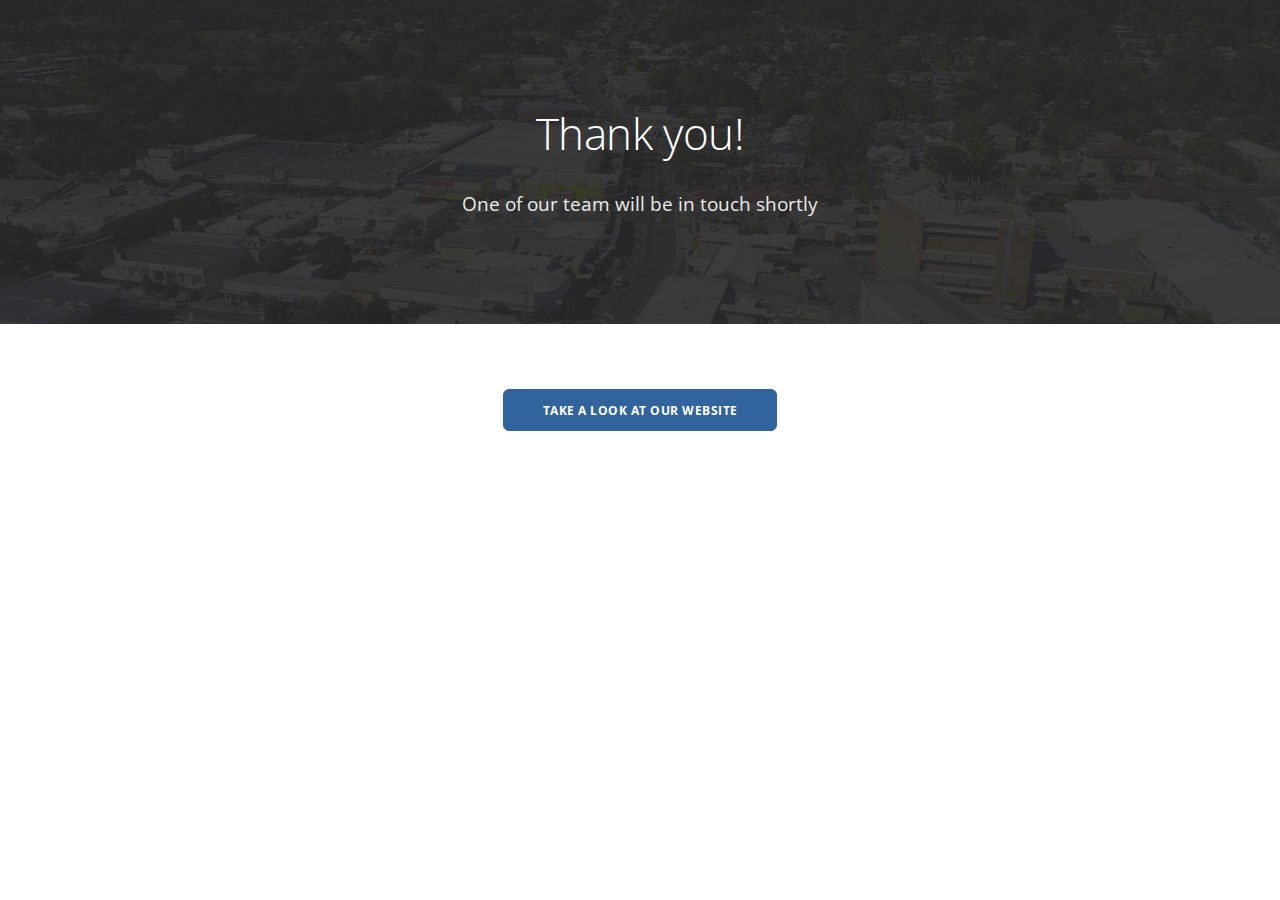
<file: thanks.html>
<!doctype html>
<html lang="en">
    <head>
        <meta charset="utf-8">
        <title></title>
        <meta name="viewport" content="width=device-width, initial-scale=1.0">
        <link href="css/bootstrap.css" rel="stylesheet" type="text/css" media="all" />
        <link href="css/stack-interface.css" rel="stylesheet" type="text/css" media="all" />
        <link href="css/theme.css" rel="stylesheet" type="text/css" media="all" />
        <link href="css/custom.css" rel="stylesheet" type="text/css" media="all" />
        <link href="https://fonts.googleapis.com/css?family=Open+Sans:200,300,400,400i,500,600,700" rel="stylesheet">

    </head>
    <body data-smooth-scroll-offset="77">
        <div class="nav-container"> </div>
        <div class="main-container">
            <section class="text-center imagebg" data-overlay="4">
                <div class="background-image-holder"> <img alt="background" src="img/nambour.jpg"> </div>
                <div class="container">
                    <div class="row">
                        <div class="col-sm-10 col-md-8">
                            <h1>Thank you!</h1>
                            <p class="lead"> One of our team will be in touch shortly</p>
                        </div>
                    </div>
                </div>
            </section>
            <section class="text-center space--xxs">
                <div class="container">
                    <div class="row">
                        <div class="col-sm-8 col-md-6">
                            <div class="cta">
                                <h2> </h2>
                                <a class="btn btn--primary-1 type--uppercase" href="http://keylinerealty.com" target="_self"> <span class="btn__text">
                            Take a look at our website</span> </a>
                                <p class="type--fine-print"><br></p>
                            </div>
                        </div>
                    </div>
                </div>
            </section>
        </div>
        <script src="js/jquery-3.1.1.min.js"></script>
        <script src="js/parallax.js"></script>
        <script src="js/smooth-scroll.min.js"></script>
        <script src="js/scripts.js"></script>

    </body>

</html>
</file>
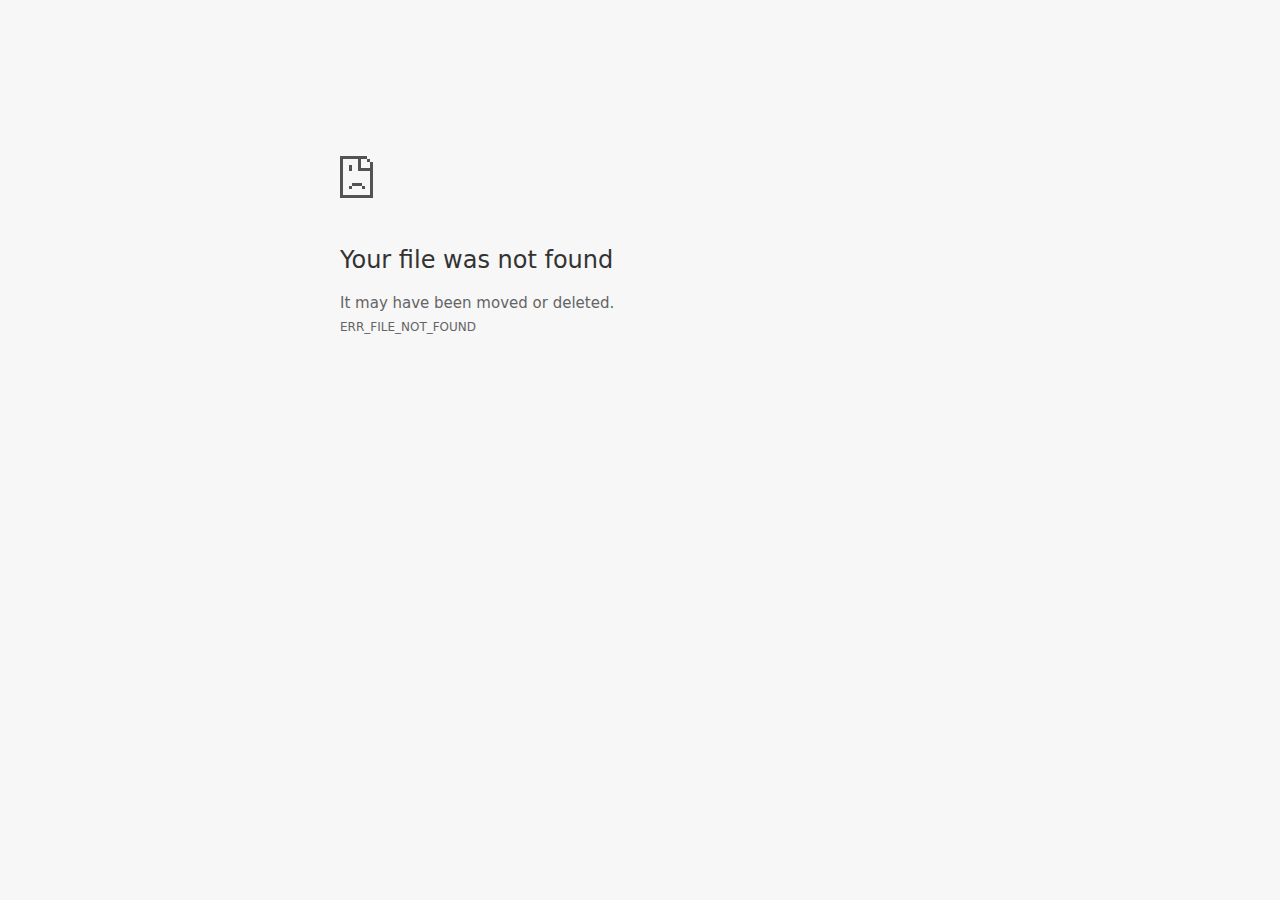
<file: img/thankyou.htm>
<!DOCTYPE html>
<!-- saved from url=(0029)chrome-error://chromewebdata/ -->
<html dir="ltr" lang="en" i18n-processed=""><head><meta http-equiv="Content-Type" content="text/html; charset=UTF-8">
  
  <meta name="viewport" content="width=device-width, initial-scale=1.0,
                                 maximum-scale=1.0, user-scalable=no">
  <title>file:///Users/lnchr/Documents/keyline/thankyou.html</title>
  <style>/* Copyright 2017 The Chromium Authors. All rights reserved.
 * Use of this source code is governed by a BSD-style license that can be
 * found in the LICENSE file. */

a {
  color: rgb(88, 88, 88);
}

body {
  background-color: rgb(247, 247, 247);
  color: rgb(100, 100, 100);
}

#details-button {
  background: inherit;
  border: 0;
  float: none;
  margin: 0;
  padding: 10px 0;
  text-transform: uppercase;
}

.hidden {
  display: none;
}

html {
  -webkit-text-size-adjust: 100%;
  font-size: 125%;
}

.icon {
  background-repeat: no-repeat;
  background-size: 100%;
}</style>
  <style>/* Copyright 2014 The Chromium Authors. All rights reserved.
   Use of this source code is governed by a BSD-style license that can be
   found in the LICENSE file. */

button {
  border: 0;
  border-radius: 2px;
  box-sizing: border-box;
  color: #fff;
  cursor: pointer;
  float: right;
  font-size: .875em;
  margin: 0;
  padding: 10px 24px;
  transition: box-shadow 200ms cubic-bezier(0.4, 0, 0.2, 1);
  user-select: none;
}

[dir='rtl'] button {
  float: left;
}

.bad-clock button,
.captive-portal button,
.main-frame-blocked button,
.neterror button,
.offline button,
.ssl button {
  background: rgb(66, 133, 244);
}

button:active {
  background: rgb(50, 102, 213);
  outline: 0;
}

button:hover {
  box-shadow: 0 1px 3px rgba(0, 0, 0, .50);
}

#debugging {
  display: inline;
  overflow: auto;
}

.debugging-content {
  line-height: 1em;
  margin-bottom: 0;
  margin-top: 1em;
}

.debugging-content-fixed-width {
  display: block;
  font-family: monospace;
  font-size: 1.2em;
  margin-top: 0.5em;
}

.debugging-title {
  font-weight: bold;
}

#details {
  color: #696969;
  margin: 0 0 50px;
}

#details p:not(:first-of-type) {
  margin-top: 20px;
}

#details-button:hover {
  box-shadow: inherit;
  text-decoration: underline;
}

.error-code {
  color: #646464;
  font-size: .86667em;
  text-transform: uppercase;
}

#error-debugging-info {
  font-size: 0.8em;
}

h1 {
  color: #333;
  font-size: 1.6em;
  font-weight: normal;
  line-height: 1.25em;
  margin-bottom: 16px;
}

h2 {
  font-size: 1.2em;
  font-weight: normal;
}

.icon {
  height: 72px;
  margin: 0 0 40px;
  width: 72px;
}

input[type=checkbox] {
  opacity: 0;
}

input[type=checkbox]:focus ~ .checkbox {
  outline: -webkit-focus-ring-color auto 5px;
}

.interstitial-wrapper {
  box-sizing: border-box;
  font-size: 1em;
  line-height: 1.6em;
  margin: 14vh auto 0;
  max-width: 600px;
  width: 100%;
}

#main-message > p {
  display: inline;
}

#extended-reporting-opt-in {
  font-size: .875em;
  margin-top: 39px;
}

#extended-reporting-opt-in label {
  position: relative;
  display: flex;
  align-items: flex-start;
}

.nav-wrapper {
  margin-top: 51px;
}

.nav-wrapper::after {
  clear: both;
  content: '';
  display: table;
  width: 100%;
}

.small-link {
  color: #696969;
  font-size: .875em;
}

.checkboxes {
  flex: 0 0 24px;
}

.checkbox {
  background: transparent;
  border: 1px solid white;
  border-radius: 2px;
  display: block;
  height: 14px;
  left: 0;
  position: absolute;
  right: 0;
  top: 3px;
  width: 14px;
}

.checkbox::before {
  background: transparent;
  border: 2px solid white;
  border-right-width: 0;
  border-top-width: 0;
  content: '';
  height: 4px;
  left: 2px;
  opacity: 0;
  position: absolute;
  top: 3px;
  transform: rotate(-45deg);
  width: 9px;
}

input[type=checkbox]:checked ~ .checkbox::before {
  opacity: 1;
}

@media (max-width: 700px) {
  .interstitial-wrapper {
    padding: 0 10%;
  }

  #error-debugging-info {
    overflow: auto;
  }
}

@media (max-height: 600px) {
  .error-code {
    margin-top: 10px;
  }
}

@media (max-width: 420px) {
  button,
  [dir='rtl'] button,
  .small-link {
    float: none;
    font-size: .825em;
    font-weight: 400;
    margin: 0;
    text-transform: uppercase;
    width: 100%;
  }

  #details {
    margin: 20px 0 20px 0;
  }

  #details p:not(:first-of-type) {
    margin-top: 10px;
  }

  #details-button {
    display: block;
    margin-top: 20px;
    text-align: center;
    width: 100%;
  }

  .interstitial-wrapper {
    padding: 0 5%;
  }

  #extended-reporting-opt-in {
    margin-top: 24px;
  }

  .nav-wrapper {
    margin-top: 30px;
  }
}

/**
 * Mobile specific styling.
 * Navigation buttons are anchored to the bottom of the screen.
 * Details message replaces the top content in its own scrollable area.
 */

@media (max-width: 420px) {
  #details-button {
    border: 0;
    margin: 28px 0 0;
  }

  .secondary-button {
    -webkit-margin-end: 0;
    margin-top: 16px;
  }
}

/* Fixed nav. */
@media (min-width: 240px) and (max-width: 420px) and
       (min-height: 401px),
       (min-width: 421px) and (min-height: 240px) and
       (max-height: 560px) {
  body .nav-wrapper {
    background: #f7f7f7;
    bottom: 0;
    box-shadow: 0 -22px 40px rgb(247, 247, 247);
    margin: 0;
    max-width: 736px;
    padding-left: 0px;
    padding-right: 48px;
    position: fixed;
    z-index: 2;
  }

  .interstitial-wrapper {
    max-width: 736px;
  }

  #details,
  #main-content {
    padding-bottom: 40px;
  }

  #details {
    padding-top: 5.5vh;
  }
}

@media (max-width: 420px) and (orientation: portrait),
       (max-height: 560px) {
  body {
    margin: 0 auto;
  }

  button,
  [dir='rtl'] button,
  button.small-link {
    font-family: Roboto-Regular,Helvetica;
    font-size: .933em;
    font-weight: 600;
    margin: 6px 0;
    text-transform: uppercase;
    transform: translatez(0);
  }

  .nav-wrapper {
    box-sizing: border-box;
    padding-bottom: 8px;
    width: 100%;
  }

  .error-code {
    margin-top: 0;
  }

  #details {
    box-sizing: border-box;
    height: auto;
    margin: 0;
    opacity: 1;
    transition: opacity 250ms cubic-bezier(0.4, 0, 0.2, 1);
  }

  #details.hidden,
  #main-content.hidden {
    display: block;
    height: 0;
    opacity: 0;
    overflow: hidden;
    padding-bottom: 0;
    transition: none;
  }

  #details-button {
    padding-bottom: 16px;
    padding-top: 16px;
  }

  h1 {
    font-size: 1.5em;
    margin-bottom: 8px;
  }

  .icon {
    margin-bottom: 5.69vh;
  }

  .interstitial-wrapper {
    box-sizing: border-box;
    margin: 7vh auto 12px;
    padding: 0 24px;
    position: relative;
  }

  .interstitial-wrapper p {
    font-size: .95em;
    line-height: 1.61em;
    margin-top: 8px;
  }

  #main-content {
    margin: 0;
    transition: opacity 100ms cubic-bezier(0.4, 0, 0.2, 1);
  }

  .small-link {
    border: 0;
  }

  .suggested-left > #control-buttons,
  .suggested-right > #control-buttons {
    float: none;
    margin: 0;
  }
}

@media (min-width: 421px) and (min-height: 500px) and (max-height: 560px) {
  .interstitial-wrapper {
    margin-top: 10vh;
  }
}

@media (min-height: 400px) and (orientation:portrait) {
  .interstitial-wrapper {
    margin-bottom: 145px;
  }
}

@media (min-height: 299px) {
  .nav-wrapper {
    padding-bottom: 16px;
  }
}

@media (min-height: 500px) and (max-height: 650px) and (max-width: 414px) and
       (orientation: portrait) {
  .interstitial-wrapper {
    margin-top: 7vh;
  }
}

@media (min-height: 650px) and (max-width: 414px) and (orientation: portrait) {
  .interstitial-wrapper {
    margin-top: 10vh;
  }
}

/* Small mobile screens. No fixed nav. */
@media (max-height: 400px) and (orientation: portrait),
       (max-height: 239px) and (orientation: landscape),
       (max-width: 419px) and (max-height: 399px) {
  .interstitial-wrapper {
    display: flex;
    flex-direction: column;
    margin-bottom: 0;
  }

  #details {
    flex: 1 1 auto;
    order: 0;
  }

  #main-content {
    flex: 1 1 auto;
    order: 0;
  }

  .nav-wrapper {
    flex: 0 1 auto;
    margin-top: 8px;
    order: 1;
    padding-left: 0;
    padding-right: 0;
    position: relative;
    width: 100%;
  }
}

@media (max-width: 239px) and (orientation: portrait) {
  .nav-wrapper {
    padding-left: 0;
    padding-right: 0;
  }
}
</style>
  <style>/* Copyright 2013 The Chromium Authors. All rights reserved.
 * Use of this source code is governed by a BSD-style license that can be
 * found in the LICENSE file. */

/* Don't use the main frame div when the error is in a subframe. */
html[subframe] #main-frame-error {
  display: none;
}

/* Don't use the subframe error div when the error is in a main frame. */
html:not([subframe]) #sub-frame-error {
  display: none;
}

#diagnose-button {
  -webkit-margin-start: 0;
  float: none;
  margin-bottom: 10px;
  margin-top: 20px;
}

h1 {
  margin-top: 0;
  word-wrap: break-word;
}

h1 span {
  font-weight: 500;
}

h2 {
  color: #666;
  font-size: 1.2em;
  font-weight: normal;
  margin: 10px 0;
}

a {
  color: rgb(17, 85, 204);
  text-decoration: none;
}

.icon {
  -webkit-user-select: none;
  display: inline-block;
}

.icon-generic {
  /**
   * Can't access chrome://theme/IDR_ERROR_NETWORK_GENERIC from an untrusted
   * renderer process, so embed the resource manually.
   */
  content: -webkit-image-set(
      url([data-uri]) 1x,
      url([data-uri]) 2x);
}

.icon-offline {
  content: -webkit-image-set(
      url([data-uri]) 1x,
      url([data-uri]) 2x);
  position: relative;
}

.icon-disabled {
  content: -webkit-image-set(
      url([data-uri]) 1x,
      url([data-uri]) 2x);
  width: 112px;
}

.error-code {
  display: block;
  font-size: .8em;
}

#content-top {
  margin: 20px;
}

#help-box-inner {
  background-color: #f9f9f9;
  border-top: 1px solid #EEE;
  color: #444;
  padding: 20px;
  text-align: start;
}

.hidden {
  display: none;
}

#suggestion {
  margin-top: 15px;
}

#suggestions-list p {
  -webkit-margin-after: 0;
}

#suggestions-list ul {
  margin-top: 0;
}

.single-suggestion {
  list-style-type: none;
  padding-left: 0;
}

#short-suggestion {
  margin-top: 5px;
}

#sub-frame-error-details {

  color: #8F8F8F;

  /* Not done on mobile for performance reasons. */
  text-shadow: 0 1px 0 rgba(255,255,255,0.3);

}

[jscontent=hostName],
[jscontent=failedUrl] {
  overflow-wrap: break-word;
}

#search-container {
  /* Prevents a space between controls. */
  display: flex;
  margin-top: 20px;
}

#search-box {
  border: 1px solid #cdcdcd;
  flex-grow: 1;
  font-size: 1em;
  height: 26px;
  margin-right: 0;
  padding: 1px 9px;
}

#search-box:focus {
  border: 1px solid rgb(93, 154, 255);
  outline: none;
}

#search-button {
  border: none;
  border-bottom-left-radius: 0;
  border-top-left-radius: 0;
  box-shadow: none;
  display: flex;
  height: 30px;
  margin: 0;
  padding: 0;
  width: 60px;
}

#search-image {
  content:
      -webkit-image-set(
          url([data-uri]) 1x,
          url([data-uri]) 2x);
  margin: auto;
}

.secondary-button {
  -webkit-margin-end: 16px;
  background: #d9d9d9;
  color: #696969;
}

.snackbar {
  background: #323232;
  border-radius: 2px;
  bottom: 24px;
  box-sizing: border-box;
  color: #fff;
  font-size: .87em;
  left: 24px;
  max-width: 568px;
  min-width: 288px;
  opacity: 0;
  padding: 16px 24px 12px;
  position: fixed;
  transform: translateY(90px);
  will-change: opacity, transform;
  z-index: 999;
}

.snackbar-show {
  -webkit-animation:
    show-snackbar .25s cubic-bezier(0.0, 0.0, 0.2, 1) forwards,
    hide-snackbar .25s cubic-bezier(0.4, 0.0, 1, 1) forwards 5s;
}

@-webkit-keyframes show-snackbar {
  100% {
    opacity: 1;
    transform: translateY(0);
  }
}

@-webkit-keyframes hide-snackbar {
  0% {
    opacity: 1;
    transform: translateY(0);
  }
  100% {
    opacity: 0;
    transform: translateY(90px);
  }
}

.suggestions {
  margin-top: 18px;
}

.suggestion-header {
  font-weight: bold;
  margin-bottom: 4px;
}

.suggestion-body {
  color: #777;
}

/* Increase line height at higher resolutions. */
@media (min-width: 641px) and (min-height: 641px) {
  #help-box-inner {
    line-height: 18px;
  }
}

/* Decrease padding at low sizes. */
@media (max-width: 640px), (max-height: 640px) {
  h1 {
    margin: 0 0 15px;
  }
  #content-top {
    margin: 15px;
  }
  #help-box-inner {
    padding: 20px;
  }
  .suggestions {
    margin-top: 10px;
  }
  .suggestion-header {
    margin-bottom: 0;
  }
}

/* Don't allow overflow when in a subframe. */
html[subframe] body {
  overflow: hidden;
}

#sub-frame-error {
  -webkit-align-items: center;
  background-color: #DDD;
  display: -webkit-flex;
  -webkit-flex-flow: column;
  height: 100%;
  -webkit-justify-content: center;
  left: 0;
  position: absolute;
  text-align: center;
  top: 0;
  transition: background-color .2s ease-in-out;
  width: 100%;
}

#sub-frame-error:hover {
  background-color: #EEE;
}

#sub-frame-error .icon-generic {
  margin: 0 0 16px;
}

#sub-frame-error-details {
  margin: 0 10px;
  text-align: center;
  visibility: hidden;
}

/* Show details only when hovering. */
#sub-frame-error:hover #sub-frame-error-details {
  visibility: visible;
}

/* If the iframe is too small, always hide the error code. */
/* TODO(mmenke): See if overflow: no-display works better, once supported. */
@media (max-width: 200px), (max-height: 95px) {
  #sub-frame-error-details {
    display: none;
  }
}

/* Adjust icon for small embedded frames in apps. */
@media (max-height: 100px) {
  #sub-frame-error .icon-generic {
    height: auto;
    margin: 0;
    padding-top: 0;
    width: 25px;
  }
}

/* details-button is special; it's a <button> element that looks like a link. */
#details-button {
  box-shadow: none;
  min-width: 0;
}

/* Styles for platform dependent separation of controls and details button. */
.suggested-left > #control-buttons,
.suggested-left #stale-load-button,
.suggested-right > #details-button {
  float: left;
}

.suggested-right > #control-buttons,
.suggested-right #stale-load-button,
.suggested-left > #details-button {
  float: right;
}

.suggested-left .secondary-button {
  -webkit-margin-end: 0px;
  -webkit-margin-start: 16px;
}

#details-button.singular {
  float: none;
}

/* download-button shows both icon and text. */
#download-button {
  box-shadow: none;
  position: relative;
}

#download-button:before {
  -webkit-margin-end: 4px;
  background: -webkit-image-set(
      url([data-uri]) 1x,
      url([data-uri]) 2x)
    no-repeat;
  content: '';
  display: inline-block;
  width: 24px;
  height: 24px;
  vertical-align: middle;
}

#download-button:disabled {
  background: rgb(180, 206, 249);
  color: rgb(255, 255, 255);
}

#buttons::after {
  clear: both;
  content: '';
  display: block;
  width: 100%;
}

/* Offline page */
.offline {
  transition: -webkit-filter 1.5s cubic-bezier(0.65, 0.05, 0.36, 1),
              background-color 1.5s cubic-bezier(0.65, 0.05, 0.36, 1);
  will-change: -webkit-filter, background-color;
}

.offline #main-message > p {
  display: none;
}

.offline.inverted {
  -webkit-filter: invert(100%);
  background-color: #000;
}

.offline .interstitial-wrapper {
  color: #2b2b2b;
  font-size: 1em;
  line-height: 1.55;
  margin: 0 auto;
  max-width: 600px;
  padding-top: 100px;
  width: 100%;
}

.offline .runner-container {
  direction: ltr;
  height: 150px;
  max-width: 600px;
  overflow: hidden;
  position: absolute;
  top: 35px;
  width: 44px;
}

.offline .runner-canvas {
  height: 150px;
  max-width: 600px;
  opacity: 1;
  overflow: hidden;
  position: absolute;
  top: 0;
  z-index: 2;
}

.offline .controller {
  background: rgba(247,247,247, .1);
  height: 100vh;
  left: 0;
  position: absolute;
  top: 0;
  width: 100vw;
  z-index: 1;
}

#offline-resources {
  display: none;
}

@media (max-width: 420px) {
  .suggested-left > #control-buttons,
  .suggested-right > #control-buttons {
    float: none;
  }

  .snackbar {
    left: 0;
    bottom: 0;
    width: 100%;
    border-radius: 0;
  }
}

@media (max-height: 350px) {
  h1 {
    margin: 0 0 15px;
  }

  .icon-offline {
    margin: 0 0 10px;
  }

  .interstitial-wrapper {
    margin-top: 5%;
  }

  .nav-wrapper {
    margin-top: 30px;
  }
}

@media (min-width: 420px) and (max-width: 736px) and
       (min-height: 240px) and (max-height: 420px) and
       (orientation:landscape) {
  .interstitial-wrapper {
    margin-bottom: 100px;
  }
}

@media (min-height: 240px) and (orientation: landscape) {
  .offline .interstitial-wrapper {
    margin-bottom: 90px;
  }

  .icon-offline {
    margin-bottom: 20px;
  }
}

@media (max-height: 320px) and (orientation: landscape) {
  .icon-offline {
    margin-bottom: 0;
  }

  .offline .runner-container {
    top: 10px;
  }
}

@media (max-width: 240px) {
  button {
    padding-left: 12px;
    padding-right: 12px;
  }

  .interstitial-wrapper {
    overflow: inherit;
    padding: 0 8px;
  }
}

@media (max-width: 120px) {
  button {
    width: auto;
  }
}

.arcade-mode,
.arcade-mode .runner-container,
.arcade-mode .runner-canvas {
  image-rendering: pixelated;
  max-width: 100%;
  overflow: hidden;
}

.arcade-mode #buttons,
.arcade-mode #main-content {
  opacity: 0;
  overflow: hidden;
}

.arcade-mode .interstitial-wrapper {
  height: 100vh;
  max-width: 100%;
  overflow: hidden;
}

.arcade-mode .runner-container {
  left: 0;
  margin: auto;
  right: 0;
  transform-origin: top center;
  transition: transform 250ms cubic-bezier(0.4, 0.0, 1, 1) .4s;
  z-index: 2;
}
</style>
  <script>// Copyright 2017 The Chromium Authors. All rights reserved.
// Use of this source code is governed by a BSD-style license that can be
// found in the LICENSE file.

// This is the shared code for security interstitials. It is used for both SSL
// interstitials and Safe Browsing interstitials.

// Should match security_interstitials::SecurityInterstitialCommands
/** @enum| {string} */
var SecurityInterstitialCommandId = {
  CMD_DONT_PROCEED: 0,
  CMD_PROCEED: 1,
  // Ways for user to get more information
  CMD_SHOW_MORE_SECTION: 2,
  CMD_OPEN_HELP_CENTER: 3,
  CMD_OPEN_DIAGNOSTIC: 4,
  // Primary button actions
  CMD_RELOAD: 5,
  CMD_OPEN_DATE_SETTINGS: 6,
  CMD_OPEN_LOGIN: 7,
  // Safe Browsing Extended Reporting
  CMD_DO_REPORT: 8,
  CMD_DONT_REPORT: 9,
  CMD_OPEN_REPORTING_PRIVACY: 10,
  CMD_OPEN_WHITEPAPER: 11,
  // Report a phishing error.
  CMD_REPORT_PHISHING_ERROR: 12
};

var HIDDEN_CLASS = 'hidden';

/**
 * A convenience method for sending commands to the parent page.
 * @param {string} cmd  The command to send.
 */
function sendCommand(cmd) {
// 
  window.domAutomationController.send(cmd);
// 
// 
}

/**
 * Call this to stop clicks on <a href="#"> links from scrolling to the top of
 * the page (and possibly showing a # in the link).
 */
function preventDefaultOnPoundLinkClicks() {
  document.addEventListener('click', function(e) {
    var anchor = findAncestor(/** @type {Node} */ (e.target), function(el) {
      return el.tagName == 'A';
    });
    // Use getAttribute() to prevent URL normalization.
    if (anchor && anchor.getAttribute('href') == '#')
      e.preventDefault();
  });
}
</script>
  <script>// Copyright 2015 The Chromium Authors. All rights reserved.
// Use of this source code is governed by a BSD-style license that can be
// found in the LICENSE file.

var mobileNav = false;

/**
 * For small screen mobile the navigation buttons are moved
 * below the advanced text.
 */
function onResize() {
  var helpOuterBox = document.querySelector('#details');
  var mainContent = document.querySelector('#main-content');
  var mediaQuery = '(min-width: 240px) and (max-width: 420px) and ' +
      '(min-height: 401px), ' +
      '(max-height: 560px) and (min-height: 240px) and ' +
      '(min-width: 421px)';

  var detailsHidden = helpOuterBox.classList.contains(HIDDEN_CLASS);
  var runnerContainer = document.querySelector('.runner-container');

  // Check for change in nav status.
  if (mobileNav != window.matchMedia(mediaQuery).matches) {
    mobileNav = !mobileNav;

    // Handle showing the top content / details sections according to state.
    if (mobileNav) {
      mainContent.classList.toggle(HIDDEN_CLASS, !detailsHidden);
      helpOuterBox.classList.toggle(HIDDEN_CLASS, detailsHidden);
      if (runnerContainer) {
        runnerContainer.classList.toggle(HIDDEN_CLASS, !detailsHidden);
      }
    } else if (!detailsHidden) {
      // Non mobile nav with visible details.
      mainContent.classList.remove(HIDDEN_CLASS);
      helpOuterBox.classList.remove(HIDDEN_CLASS);
      if (runnerContainer) {
        runnerContainer.classList.remove(HIDDEN_CLASS);
      }
    }
  }
}

function setupMobileNav() {
  window.addEventListener('resize', onResize);
  onResize();
}

document.addEventListener('DOMContentLoaded', setupMobileNav);
</script>
  <script>// Copyright 2013 The Chromium Authors. All rights reserved.
// Use of this source code is governed by a BSD-style license that can be
// found in the LICENSE file.

function toggleHelpBox() {
  var helpBoxOuter = document.getElementById('details');
  helpBoxOuter.classList.toggle(HIDDEN_CLASS);
  var detailsButton = document.getElementById('details-button');
  if (helpBoxOuter.classList.contains(HIDDEN_CLASS))
    detailsButton.innerText = detailsButton.detailsText;
  else
    detailsButton.innerText = detailsButton.hideDetailsText;

  // Details appears over the main content on small screens.
  if (mobileNav) {
    document.getElementById('main-content').classList.toggle(HIDDEN_CLASS);
    var runnerContainer = document.querySelector('.runner-container');
    if (runnerContainer) {
      runnerContainer.classList.toggle(HIDDEN_CLASS);
    }
  }
}

function diagnoseErrors() {
// 
    if (window.errorPageController)
      errorPageController.diagnoseErrorsButtonClick();
// 
// 
}

// Subframes use a different layout but the same html file.  This is to make it
// easier to support platforms that load the error page via different
// mechanisms (Currently just iOS).
if (window.top.location != window.location)
  document.documentElement.setAttribute('subframe', '');

// Re-renders the error page using |strings| as the dictionary of values.
// Used by NetErrorTabHelper to update DNS error pages with probe results.
function updateForDnsProbe(strings) {
  var context = new JsEvalContext(strings);
  jstProcess(context, document.getElementById('t'));
}

// Given the classList property of an element, adds an icon class to the list
// and removes the previously-
function updateIconClass(classList, newClass) {
  var oldClass;

  if (classList.hasOwnProperty('last_icon_class')) {
    oldClass = classList['last_icon_class'];
    if (oldClass == newClass)
      return;
  }

  classList.add(newClass);
  if (oldClass !== undefined)
    classList.remove(oldClass);

  classList['last_icon_class'] = newClass;

  if (newClass == 'icon-offline') {
    document.body.classList.add('offline');
    new Runner('.interstitial-wrapper');
  } else {
    document.body.classList.add('neterror');
  }
}

// Does a search using |baseSearchUrl| and the text in the search box.
function search(baseSearchUrl) {
  var searchTextNode = document.getElementById('search-box');
  document.location = baseSearchUrl + searchTextNode.value;
  return false;
}

// Use to track clicks on elements generated by the navigation correction
// service.  If |trackingId| is negative, the element does not come from the
// correction service.
function trackClick(trackingId) {
  // This can't be done with XHRs because XHRs are cancelled on navigation
  // start, and because these are cross-site requests.
  if (trackingId >= 0 && errorPageController)
    errorPageController.trackClick(trackingId);
}

// Called when an <a> tag generated by the navigation correction service is
// clicked.  Separate function from trackClick so the resources don't have to
// be updated if new data is added to jstdata.
function linkClicked(jstdata) {
  trackClick(jstdata.trackingId);
}

// Implements button clicks.  This function is needed during the transition
// between implementing these in trunk chromium and implementing them in
// iOS.
function reloadButtonClick(url) {
  if (window.errorPageController) {
    errorPageController.reloadButtonClick();
  } else {
    location = url;
  }
}

function showSavedCopyButtonClick() {
  if (window.errorPageController) {
    errorPageController.showSavedCopyButtonClick();
  }
}

function downloadButtonClick() {
  if (window.errorPageController) {
    errorPageController.downloadButtonClick();
    var downloadButton = document.getElementById('download-button');
    downloadButton.disabled = true;
    downloadButton.textContent = downloadButton.disabledText;
  }
}

function detailsButtonClick() {
  if (window.errorPageController)
    errorPageController.detailsButtonClick();
}

/**
 * Replace the reload button with the Google cached copy suggestion.
 */
function setUpCachedButton(buttonStrings) {
  var reloadButton = document.getElementById('reload-button');

  reloadButton.textContent = buttonStrings.msg;
  var url = buttonStrings.cacheUrl;
  var trackingId = buttonStrings.trackingId;
  reloadButton.onclick = function(e) {
    e.preventDefault();
    trackClick(trackingId);
    if (window.errorPageController) {
      errorPageController.trackCachedCopyButtonClick();
    }
    location = url;
  };
  reloadButton.style.display = '';
  document.getElementById('control-buttons').hidden = false;
}

var primaryControlOnLeft = true;
// 
primaryControlOnLeft = false;
// 

function onDocumentLoad() {
  var controlButtonDiv = document.getElementById('control-buttons');
  var reloadButton = document.getElementById('reload-button');
  var detailsButton = document.getElementById('details-button');
  var showSavedCopyButton = document.getElementById('show-saved-copy-button');
  var downloadButton = document.getElementById('download-button');

  var reloadButtonVisible = loadTimeData.valueExists('reloadButton') &&
      loadTimeData.getValue('reloadButton').msg;
  var showSavedCopyButtonVisible =
      loadTimeData.valueExists('showSavedCopyButton') &&
      loadTimeData.getValue('showSavedCopyButton').msg;
  var downloadButtonVisible =
      loadTimeData.valueExists('downloadButton') &&
      loadTimeData.getValue('downloadButton').msg;

  var primaryButton, secondaryButton;
  if (showSavedCopyButton.primary) {
    primaryButton = showSavedCopyButton;
    secondaryButton = reloadButton;
  } else {
    primaryButton = reloadButton;
    secondaryButton = showSavedCopyButton;
  }

  // Sets up the proper button layout for the current platform.
  if (primaryControlOnLeft) {
    buttons.classList.add('suggested-left');
    controlButtonDiv.insertBefore(secondaryButton, primaryButton);
  } else {
    buttons.classList.add('suggested-right');
    controlButtonDiv.insertBefore(primaryButton, secondaryButton);
  }

  // Check for Google cached copy suggestion.
  if (loadTimeData.valueExists('cacheButton')) {
    setUpCachedButton(loadTimeData.getValue('cacheButton'));
  }

  if (reloadButton.style.display == 'none' &&
      showSavedCopyButton.style.display == 'none' &&
      downloadButton.style.display == 'none') {
    detailsButton.classList.add('singular');
  }

  // Show control buttons.
  if (reloadButtonVisible || showSavedCopyButtonVisible ||
      downloadButtonVisible) {
    controlButtonDiv.hidden = false;

    // Set the secondary button state in the cases of two call to actions.
    if ((reloadButtonVisible || downloadButtonVisible) &&
        showSavedCopyButtonVisible) {
      secondaryButton.classList.add('secondary-button');
    }
  }
}

document.addEventListener('DOMContentLoaded', onDocumentLoad);
</script>
  <script>// Copyright (c) 2014 The Chromium Authors. All rights reserved.
// Use of this source code is governed by a BSD-style license that can be
// found in the LICENSE file.
(function() {
'use strict';
/**
 * T-Rex runner.
 * @param {string} outerContainerId Outer containing element id.
 * @param {Object} opt_config
 * @constructor
 * @export
 */
function Runner(outerContainerId, opt_config) {
  // Singleton
  if (Runner.instance_) {
    return Runner.instance_;
  }
  Runner.instance_ = this;

  this.outerContainerEl = document.querySelector(outerContainerId);
  this.containerEl = null;
  this.snackbarEl = null;

  this.config = opt_config || Runner.config;
  // Logical dimensions of the container.
  this.dimensions = Runner.defaultDimensions;

  this.canvas = null;
  this.canvasCtx = null;

  this.tRex = null;

  this.distanceMeter = null;
  this.distanceRan = 0;

  this.highestScore = 0;

  this.time = 0;
  this.runningTime = 0;
  this.msPerFrame = 1000 / FPS;
  this.currentSpeed = this.config.SPEED;

  this.obstacles = [];

  this.activated = false; // Whether the easter egg has been activated.
  this.playing = false; // Whether the game is currently in play state.
  this.crashed = false;
  this.paused = false;
  this.inverted = false;
  this.invertTimer = 0;
  this.resizeTimerId_ = null;

  this.playCount = 0;

  // Sound FX.
  this.audioBuffer = null;
  this.soundFx = {};

  // Global web audio context for playing sounds.
  this.audioContext = null;

  // Images.
  this.images = {};
  this.imagesLoaded = 0;

  if (this.isDisabled()) {
    this.setupDisabledRunner();
  } else {
    this.loadImages();
  }
}
window['Runner'] = Runner;


/**
 * Default game width.
 * @const
 */
var DEFAULT_WIDTH = 600;

/**
 * Frames per second.
 * @const
 */
var FPS = 60;

/** @const */
var IS_HIDPI = window.devicePixelRatio > 1;

/** @const */
var IS_IOS = /iPad|iPhone|iPod/.test(window.navigator.platform);

/** @const */
var IS_MOBILE = /Android/.test(window.navigator.userAgent) || IS_IOS;

/** @const */
var IS_TOUCH_ENABLED = 'ontouchstart' in window;

/** @const */
var ARCADE_MODE_URL = 'chrome://dino/';

/**
 * Default game configuration.
 * @enum {number}
 */
Runner.config = {
  ACCELERATION: 0.001,
  BG_CLOUD_SPEED: 0.2,
  BOTTOM_PAD: 10,
  CLEAR_TIME: 3000,
  CLOUD_FREQUENCY: 0.5,
  GAMEOVER_CLEAR_TIME: 750,
  GAP_COEFFICIENT: 0.6,
  GRAVITY: 0.6,
  INITIAL_JUMP_VELOCITY: 12,
  INVERT_FADE_DURATION: 12000,
  INVERT_DISTANCE: 700,
  MAX_BLINK_COUNT: 3,
  MAX_CLOUDS: 6,
  MAX_OBSTACLE_LENGTH: 3,
  MAX_OBSTACLE_DUPLICATION: 2,
  MAX_SPEED: 13,
  MIN_JUMP_HEIGHT: 35,
  MOBILE_SPEED_COEFFICIENT: 1.2,
  RESOURCE_TEMPLATE_ID: 'audio-resources',
  SPEED: 6,
  SPEED_DROP_COEFFICIENT: 3,
  ARCADE_MODE_INITIAL_TOP_POSITION: 35,
  ARCADE_MODE_TOP_POSITION_PERCENT: 0.1
};


/**
 * Default dimensions.
 * @enum {string}
 */
Runner.defaultDimensions = {
  WIDTH: DEFAULT_WIDTH,
  HEIGHT: 150
};


/**
 * CSS class names.
 * @enum {string}
 */
Runner.classes = {
  ARCADE_MODE: 'arcade-mode',
  CANVAS: 'runner-canvas',
  CONTAINER: 'runner-container',
  CRASHED: 'crashed',
  ICON: 'icon-offline',
  INVERTED: 'inverted',
  SNACKBAR: 'snackbar',
  SNACKBAR_SHOW: 'snackbar-show',
  TOUCH_CONTROLLER: 'controller'
};


/**
 * Sprite definition layout of the spritesheet.
 * @enum {Object}
 */
Runner.spriteDefinition = {
  LDPI: {
    CACTUS_LARGE: {x: 332, y: 2},
    CACTUS_SMALL: {x: 228, y: 2},
    CLOUD: {x: 86, y: 2},
    HORIZON: {x: 2, y: 54},
    MOON: {x: 484, y: 2},
    PTERODACTYL: {x: 134, y: 2},
    RESTART: {x: 2, y: 2},
    TEXT_SPRITE: {x: 655, y: 2},
    TREX: {x: 848, y: 2},
    STAR: {x: 645, y: 2}
  },
  HDPI: {
    CACTUS_LARGE: {x: 652, y: 2},
    CACTUS_SMALL: {x: 446, y: 2},
    CLOUD: {x: 166, y: 2},
    HORIZON: {x: 2, y: 104},
    MOON: {x: 954, y: 2},
    PTERODACTYL: {x: 260, y: 2},
    RESTART: {x: 2, y: 2},
    TEXT_SPRITE: {x: 1294, y: 2},
    TREX: {x: 1678, y: 2},
    STAR: {x: 1276, y: 2}
  }
};


/**
 * Sound FX. Reference to the ID of the audio tag on interstitial page.
 * @enum {string}
 */
Runner.sounds = {
  BUTTON_PRESS: 'offline-sound-press',
  HIT: 'offline-sound-hit',
  SCORE: 'offline-sound-reached'
};


/**
 * Key code mapping.
 * @enum {Object}
 */
Runner.keycodes = {
  JUMP: {'38': 1, '32': 1},  // Up, spacebar
  DUCK: {'40': 1},  // Down
  RESTART: {'13': 1}  // Enter
};


/**
 * Runner event names.
 * @enum {string}
 */
Runner.events = {
  ANIM_END: 'webkitAnimationEnd',
  CLICK: 'click',
  KEYDOWN: 'keydown',
  KEYUP: 'keyup',
  MOUSEDOWN: 'mousedown',
  MOUSEUP: 'mouseup',
  RESIZE: 'resize',
  TOUCHEND: 'touchend',
  TOUCHSTART: 'touchstart',
  VISIBILITY: 'visibilitychange',
  BLUR: 'blur',
  FOCUS: 'focus',
  LOAD: 'load'
};

Runner.prototype = {
  /**
   * Whether the easter egg has been disabled. CrOS enterprise enrolled devices.
   * @return {boolean}
   */
  isDisabled: function() {
    return loadTimeData && loadTimeData.valueExists('disabledEasterEgg');
  },

  /**
   * For disabled instances, set up a snackbar with the disabled message.
   */
  setupDisabledRunner: function() {
    this.containerEl = document.createElement('div');
    this.containerEl.className = Runner.classes.SNACKBAR;
    this.containerEl.textContent = loadTimeData.getValue('disabledEasterEgg');
    this.outerContainerEl.appendChild(this.containerEl);

    // Show notification when the activation key is pressed.
    document.addEventListener(Runner.events.KEYDOWN, function(e) {
      if (Runner.keycodes.JUMP[e.keyCode]) {
        this.containerEl.classList.add(Runner.classes.SNACKBAR_SHOW);
        document.querySelector('.icon').classList.add('icon-disabled');
      }
    }.bind(this));
  },

  /**
   * Setting individual settings for debugging.
   * @param {string} setting
   * @param {*} value
   */
  updateConfigSetting: function(setting, value) {
    if (setting in this.config && value != undefined) {
      this.config[setting] = value;

      switch (setting) {
        case 'GRAVITY':
        case 'MIN_JUMP_HEIGHT':
        case 'SPEED_DROP_COEFFICIENT':
          this.tRex.config[setting] = value;
          break;
        case 'INITIAL_JUMP_VELOCITY':
          this.tRex.setJumpVelocity(value);
          break;
        case 'SPEED':
          this.setSpeed(value);
          break;
      }
    }
  },

  /**
   * Cache the appropriate image sprite from the page and get the sprite sheet
   * definition.
   */
  loadImages: function() {
    if (IS_HIDPI) {
      Runner.imageSprite = document.getElementById('offline-resources-2x');
      this.spriteDef = Runner.spriteDefinition.HDPI;
    } else {
      Runner.imageSprite = document.getElementById('offline-resources-1x');
      this.spriteDef = Runner.spriteDefinition.LDPI;
    }

    if (Runner.imageSprite.complete) {
      this.init();
    } else {
      // If the images are not yet loaded, add a listener.
      Runner.imageSprite.addEventListener(Runner.events.LOAD,
          this.init.bind(this));
    }
  },

  /**
   * Load and decode base 64 encoded sounds.
   */
  loadSounds: function() {
    if (!IS_IOS) {
      this.audioContext = new AudioContext();

      var resourceTemplate =
          document.getElementById(this.config.RESOURCE_TEMPLATE_ID).content;

      for (var sound in Runner.sounds) {
        var soundSrc =
            resourceTemplate.getElementById(Runner.sounds[sound]).src;
        soundSrc = soundSrc.substr(soundSrc.indexOf(',') + 1);
        var buffer = decodeBase64ToArrayBuffer(soundSrc);

        // Async, so no guarantee of order in array.
        this.audioContext.decodeAudioData(buffer, function(index, audioData) {
            this.soundFx[index] = audioData;
          }.bind(this, sound));
      }
    }
  },

  /**
   * Sets the game speed. Adjust the speed accordingly if on a smaller screen.
   * @param {number} opt_speed
   */
  setSpeed: function(opt_speed) {
    var speed = opt_speed || this.currentSpeed;

    // Reduce the speed on smaller mobile screens.
    if (this.dimensions.WIDTH < DEFAULT_WIDTH) {
      var mobileSpeed = speed * this.dimensions.WIDTH / DEFAULT_WIDTH *
          this.config.MOBILE_SPEED_COEFFICIENT;
      this.currentSpeed = mobileSpeed > speed ? speed : mobileSpeed;
    } else if (opt_speed) {
      this.currentSpeed = opt_speed;
    }
  },

  /**
   * Game initialiser.
   */
  init: function() {
    // Hide the static icon.
    document.querySelector('.' + Runner.classes.ICON).style.visibility =
        'hidden';

    this.adjustDimensions();
    this.setSpeed();

    this.containerEl = document.createElement('div');
    this.containerEl.className = Runner.classes.CONTAINER;

    // Player canvas container.
    this.canvas = createCanvas(this.containerEl, this.dimensions.WIDTH,
        this.dimensions.HEIGHT, Runner.classes.PLAYER);

    this.canvasCtx = this.canvas.getContext('2d');
    this.canvasCtx.fillStyle = '#f7f7f7';
    this.canvasCtx.fill();
    Runner.updateCanvasScaling(this.canvas);

    // Horizon contains clouds, obstacles and the ground.
    this.horizon = new Horizon(this.canvas, this.spriteDef, this.dimensions,
        this.config.GAP_COEFFICIENT);

    // Distance meter
    this.distanceMeter = new DistanceMeter(this.canvas,
          this.spriteDef.TEXT_SPRITE, this.dimensions.WIDTH);

    // Draw t-rex
    this.tRex = new Trex(this.canvas, this.spriteDef.TREX);

    this.outerContainerEl.appendChild(this.containerEl);

    if (IS_MOBILE) {
      this.createTouchController();
    }

    this.startListening();
    this.update();

    window.addEventListener(Runner.events.RESIZE,
        this.debounceResize.bind(this));
  },

  /**
   * Create the touch controller. A div that covers whole screen.
   */
  createTouchController: function() {
    this.touchController = document.createElement('div');
    this.touchController.className = Runner.classes.TOUCH_CONTROLLER;
  },

  /**
   * Debounce the resize event.
   */
  debounceResize: function() {
    if (!this.resizeTimerId_) {
      this.resizeTimerId_ =
          setInterval(this.adjustDimensions.bind(this), 250);
    }
  },

  /**
   * Adjust game space dimensions on resize.
   */
  adjustDimensions: function() {
    clearInterval(this.resizeTimerId_);
    this.resizeTimerId_ = null;

    var boxStyles = window.getComputedStyle(this.outerContainerEl);
    var padding = Number(boxStyles.paddingLeft.substr(0,
        boxStyles.paddingLeft.length - 2));

    this.dimensions.WIDTH = this.outerContainerEl.offsetWidth - padding * 2;
    if (this.isArcadeMode()) {
      this.dimensions.WIDTH = Math.min(DEFAULT_WIDTH, this.dimensions.WIDTH);
      if (this.activated) {
        this.setArcadeModeContainerScale();
      }
    }

    // Redraw the elements back onto the canvas.
    if (this.canvas) {
      this.canvas.width = this.dimensions.WIDTH;
      this.canvas.height = this.dimensions.HEIGHT;

      Runner.updateCanvasScaling(this.canvas);

      this.distanceMeter.calcXPos(this.dimensions.WIDTH);
      this.clearCanvas();
      this.horizon.update(0, 0, true);
      this.tRex.update(0);

      // Outer container and distance meter.
      if (this.playing || this.crashed || this.paused) {
        this.containerEl.style.width = this.dimensions.WIDTH + 'px';
        this.containerEl.style.height = this.dimensions.HEIGHT + 'px';
        this.distanceMeter.update(0, Math.ceil(this.distanceRan));
        this.stop();
      } else {
        this.tRex.draw(0, 0);
      }

      // Game over panel.
      if (this.crashed && this.gameOverPanel) {
        this.gameOverPanel.updateDimensions(this.dimensions.WIDTH);
        this.gameOverPanel.draw();
      }
    }
  },

  /**
   * Play the game intro.
   * Canvas container width expands out to the full width.
   */
  playIntro: function() {
    if (!this.activated && !this.crashed) {
      this.playingIntro = true;
      this.tRex.playingIntro = true;

      // CSS animation definition.
      var keyframes = '@-webkit-keyframes intro { ' +
            'from { width:' + Trex.config.WIDTH + 'px }' +
            'to { width: ' + this.dimensions.WIDTH + 'px }' +
          '}';
      document.styleSheets[0].insertRule(keyframes, 0);

      this.containerEl.addEventListener(Runner.events.ANIM_END,
          this.startGame.bind(this));

      this.containerEl.style.webkitAnimation = 'intro .4s ease-out 1 both';
      this.containerEl.style.width = this.dimensions.WIDTH + 'px';

      if (this.touchController) {
        this.outerContainerEl.appendChild(this.touchController);
      }
      this.playing = true;
      this.activated = true;
    } else if (this.crashed) {
      this.restart();
    }
  },


  /**
   * Update the game status to started.
   */
  startGame: function() {
    if (this.isArcadeMode()) {
      this.setArcadeMode();
    }
    this.runningTime = 0;
    this.playingIntro = false;
    this.tRex.playingIntro = false;
    this.containerEl.style.webkitAnimation = '';
    this.playCount++;

    // Handle tabbing off the page. Pause the current game.
    document.addEventListener(Runner.events.VISIBILITY,
          this.onVisibilityChange.bind(this));

    window.addEventListener(Runner.events.BLUR,
          this.onVisibilityChange.bind(this));

    window.addEventListener(Runner.events.FOCUS,
          this.onVisibilityChange.bind(this));
  },

  clearCanvas: function() {
    this.canvasCtx.clearRect(0, 0, this.dimensions.WIDTH,
        this.dimensions.HEIGHT);
  },

  /**
   * Update the game frame and schedules the next one.
   */
  update: function() {
    this.updatePending = false;

    var now = getTimeStamp();
    var deltaTime = now - (this.time || now);
    this.time = now;

    if (this.playing) {
      this.clearCanvas();

      if (this.tRex.jumping) {
        this.tRex.updateJump(deltaTime);
      }

      this.runningTime += deltaTime;
      var hasObstacles = this.runningTime > this.config.CLEAR_TIME;

      // First jump triggers the intro.
      if (this.tRex.jumpCount == 1 && !this.playingIntro) {
        this.playIntro();
      }

      // The horizon doesn't move until the intro is over.
      if (this.playingIntro) {
        this.horizon.update(0, this.currentSpeed, hasObstacles);
      } else {
        deltaTime = !this.activated ? 0 : deltaTime;
        this.horizon.update(deltaTime, this.currentSpeed, hasObstacles,
            this.inverted);
      }

      // Check for collisions.
      var collision = hasObstacles &&
          checkForCollision(this.horizon.obstacles[0], this.tRex);

      if (!collision) {
        this.distanceRan += this.currentSpeed * deltaTime / this.msPerFrame;

        if (this.currentSpeed < this.config.MAX_SPEED) {
          this.currentSpeed += this.config.ACCELERATION;
        }
      } else {
        this.gameOver();
      }

      var playAchievementSound = this.distanceMeter.update(deltaTime,
          Math.ceil(this.distanceRan));

      if (playAchievementSound) {
        this.playSound(this.soundFx.SCORE);
      }

      // Night mode.
      if (this.invertTimer > this.config.INVERT_FADE_DURATION) {
        this.invertTimer = 0;
        this.invertTrigger = false;
        this.invert();
      } else if (this.invertTimer) {
        this.invertTimer += deltaTime;
      } else {
        var actualDistance =
            this.distanceMeter.getActualDistance(Math.ceil(this.distanceRan));

        if (actualDistance > 0) {
          this.invertTrigger = !(actualDistance %
              this.config.INVERT_DISTANCE);

          if (this.invertTrigger && this.invertTimer === 0) {
            this.invertTimer += deltaTime;
            this.invert();
          }
        }
      }
    }

    if (this.playing || (!this.activated &&
        this.tRex.blinkCount < Runner.config.MAX_BLINK_COUNT)) {
      this.tRex.update(deltaTime);
      this.scheduleNextUpdate();
    }
  },

  /**
   * Event handler.
   */
  handleEvent: function(e) {
    return (function(evtType, events) {
      switch (evtType) {
        case events.KEYDOWN:
        case events.TOUCHSTART:
        case events.MOUSEDOWN:
          this.onKeyDown(e);
          break;
        case events.KEYUP:
        case events.TOUCHEND:
        case events.MOUSEUP:
          this.onKeyUp(e);
          break;
      }
    }.bind(this))(e.type, Runner.events);
  },

  /**
   * Bind relevant key / mouse / touch listeners.
   */
  startListening: function() {
    // Keys.
    document.addEventListener(Runner.events.KEYDOWN, this);
    document.addEventListener(Runner.events.KEYUP, this);

    if (IS_MOBILE) {
      // Mobile only touch devices.
      this.touchController.addEventListener(Runner.events.TOUCHSTART, this);
      this.touchController.addEventListener(Runner.events.TOUCHEND, this);
      this.containerEl.addEventListener(Runner.events.TOUCHSTART, this);
    } else {
      // Mouse.
      document.addEventListener(Runner.events.MOUSEDOWN, this);
      document.addEventListener(Runner.events.MOUSEUP, this);
    }
  },

  /**
   * Remove all listeners.
   */
  stopListening: function() {
    document.removeEventListener(Runner.events.KEYDOWN, this);
    document.removeEventListener(Runner.events.KEYUP, this);

    if (IS_MOBILE) {
      this.touchController.removeEventListener(Runner.events.TOUCHSTART, this);
      this.touchController.removeEventListener(Runner.events.TOUCHEND, this);
      this.containerEl.removeEventListener(Runner.events.TOUCHSTART, this);
    } else {
      document.removeEventListener(Runner.events.MOUSEDOWN, this);
      document.removeEventListener(Runner.events.MOUSEUP, this);
    }
  },

  /**
   * Process keydown.
   * @param {Event} e
   */
  onKeyDown: function(e) {
    // Prevent native page scrolling whilst tapping on mobile.
    if (IS_MOBILE && this.playing) {
      e.preventDefault();
    }

    if (!this.crashed && !this.paused) {
      if (Runner.keycodes.JUMP[e.keyCode] ||
          e.type == Runner.events.TOUCHSTART) {
        e.preventDefault();
        // Starting the game for the first time.
        if (!this.playing) {
          this.loadSounds();
          this.playing = true;
          this.update();
          if (window.errorPageController) {
            errorPageController.trackEasterEgg();
          }
        }
        // Start jump.
        if (!this.tRex.jumping && !this.tRex.ducking) {
          this.playSound(this.soundFx.BUTTON_PRESS);
          this.tRex.startJump(this.currentSpeed);
        }
      } else if (this.playing && Runner.keycodes.DUCK[e.keyCode]) {
        e.preventDefault();
        if (this.tRex.jumping) {
          // Speed drop, activated only when jump key is not pressed.
          this.tRex.setSpeedDrop();
        } else if (!this.tRex.jumping && !this.tRex.ducking) {
          // Duck.
          this.tRex.setDuck(true);
        }
      }
    } else if (this.crashed && e.type == Runner.events.TOUCHSTART &&
        e.currentTarget == this.containerEl) {
      this.restart();
    }
  },


  /**
   * Process key up.
   * @param {Event} e
   */
  onKeyUp: function(e) {
    var keyCode = String(e.keyCode);
    var isjumpKey = Runner.keycodes.JUMP[keyCode] ||
       e.type == Runner.events.TOUCHEND ||
       e.type == Runner.events.MOUSEDOWN;

    if (this.isRunning() && isjumpKey) {
      this.tRex.endJump();
    } else if (Runner.keycodes.DUCK[keyCode]) {
      this.tRex.speedDrop = false;
      this.tRex.setDuck(false);
    } else if (this.crashed) {
      // Check that enough time has elapsed before allowing jump key to restart.
      var deltaTime = getTimeStamp() - this.time;

      if (Runner.keycodes.RESTART[keyCode] || this.isLeftClickOnCanvas(e) ||
          (deltaTime >= this.config.GAMEOVER_CLEAR_TIME &&
          Runner.keycodes.JUMP[keyCode])) {
        this.restart();
      }
    } else if (this.paused && isjumpKey) {
      // Reset the jump state
      this.tRex.reset();
      this.play();
    }
  },

  /**
   * Returns whether the event was a left click on canvas.
   * On Windows right click is registered as a click.
   * @param {Event} e
   * @return {boolean}
   */
  isLeftClickOnCanvas: function(e) {
    return e.button != null && e.button < 2 &&
        e.type == Runner.events.MOUSEUP && e.target == this.canvas;
  },

  /**
   * RequestAnimationFrame wrapper.
   */
  scheduleNextUpdate: function() {
    if (!this.updatePending) {
      this.updatePending = true;
      this.raqId = requestAnimationFrame(this.update.bind(this));
    }
  },

  /**
   * Whether the game is running.
   * @return {boolean}
   */
  isRunning: function() {
    return !!this.raqId;
  },

  /**
   * Game over state.
   */
  gameOver: function() {
    this.playSound(this.soundFx.HIT);
    vibrate(200);

    this.stop();
    this.crashed = true;
    this.distanceMeter.achievement = false;

    this.tRex.update(100, Trex.status.CRASHED);

    // Game over panel.
    if (!this.gameOverPanel) {
      this.gameOverPanel = new GameOverPanel(this.canvas,
          this.spriteDef.TEXT_SPRITE, this.spriteDef.RESTART,
          this.dimensions);
    } else {
      this.gameOverPanel.draw();
    }

    // Update the high score.
    if (this.distanceRan > this.highestScore) {
      this.highestScore = Math.ceil(this.distanceRan);
      this.distanceMeter.setHighScore(this.highestScore);
    }

    // Reset the time clock.
    this.time = getTimeStamp();
  },

  stop: function() {
    this.playing = false;
    this.paused = true;
    cancelAnimationFrame(this.raqId);
    this.raqId = 0;
  },

  play: function() {
    if (!this.crashed) {
      this.playing = true;
      this.paused = false;
      this.tRex.update(0, Trex.status.RUNNING);
      this.time = getTimeStamp();
      this.update();
    }
  },

  restart: function() {
    if (!this.raqId) {
      this.playCount++;
      this.runningTime = 0;
      this.playing = true;
      this.paused = false;
      this.crashed = false;
      this.distanceRan = 0;
      this.setSpeed(this.config.SPEED);
      this.time = getTimeStamp();
      this.containerEl.classList.remove(Runner.classes.CRASHED);
      this.clearCanvas();
      this.distanceMeter.reset(this.highestScore);
      this.horizon.reset();
      this.tRex.reset();
      this.playSound(this.soundFx.BUTTON_PRESS);
      this.invert(true);
      this.update();
    }
  },

  /**
   * Whether the game should go into arcade mode.
   * @return {boolean}
   */
  isArcadeMode: function() {
    return document.title == ARCADE_MODE_URL;
  },

  /**
   * Hides offline messaging for a fullscreen game only experience.
   */
  setArcadeMode: function() {
    document.body.classList.add(Runner.classes.ARCADE_MODE);
    this.setArcadeModeContainerScale();
  },

  /**
   * Sets the scaling for arcade mode.
   */
  setArcadeModeContainerScale: function() {
    var windowHeight = window.innerHeight;
    var scaleHeight = windowHeight / this.dimensions.HEIGHT;
    var scaleWidth = window.innerWidth / this.dimensions.WIDTH;
    var scale = Math.max(1, Math.min(scaleHeight, scaleWidth));
    var scaledCanvasHeight = this.dimensions.HEIGHT * scale;
    // Positions the game container at 10% of the available vertical window
    // height minus the game container height.
    var translateY = Math.ceil(Math.max(0, (windowHeight - scaledCanvasHeight -
        Runner.config.ARCADE_MODE_INITIAL_TOP_POSITION) *
        Runner.config.ARCADE_MODE_TOP_POSITION_PERCENT)) *
        window.devicePixelRatio;
    this.containerEl.style.transform = 'scale(' + scale + ') translateY(' +
        translateY + 'px)';
  },

  /**
   * Pause the game if the tab is not in focus.
   */
  onVisibilityChange: function(e) {
    if (document.hidden || document.webkitHidden || e.type == 'blur' ||
      document.visibilityState != 'visible') {
      this.stop();
    } else if (!this.crashed) {
      this.tRex.reset();
      this.play();
    }
  },

  /**
   * Play a sound.
   * @param {SoundBuffer} soundBuffer
   */
  playSound: function(soundBuffer) {
    if (soundBuffer) {
      var sourceNode = this.audioContext.createBufferSource();
      sourceNode.buffer = soundBuffer;
      sourceNode.connect(this.audioContext.destination);
      sourceNode.start(0);
    }
  },

  /**
   * Inverts the current page / canvas colors.
   * @param {boolean} Whether to reset colors.
   */
  invert: function(reset) {
    if (reset) {
      document.body.classList.toggle(Runner.classes.INVERTED, false);
      this.invertTimer = 0;
      this.inverted = false;
    } else {
      this.inverted = document.body.classList.toggle(Runner.classes.INVERTED,
          this.invertTrigger);
    }
  }
};


/**
 * Updates the canvas size taking into
 * account the backing store pixel ratio and
 * the device pixel ratio.
 *
 * See article by Paul Lewis:
 * http://www.html5rocks.com/en/tutorials/canvas/hidpi/
 *
 * @param {HTMLCanvasElement} canvas
 * @param {number} opt_width
 * @param {number} opt_height
 * @return {boolean} Whether the canvas was scaled.
 */
Runner.updateCanvasScaling = function(canvas, opt_width, opt_height) {
  var context = canvas.getContext('2d');

  // Query the various pixel ratios
  var devicePixelRatio = Math.floor(window.devicePixelRatio) || 1;
  var backingStoreRatio = Math.floor(context.webkitBackingStorePixelRatio) || 1;
  var ratio = devicePixelRatio / backingStoreRatio;

  // Upscale the canvas if the two ratios don't match
  if (devicePixelRatio !== backingStoreRatio) {
    var oldWidth = opt_width || canvas.width;
    var oldHeight = opt_height || canvas.height;

    canvas.width = oldWidth * ratio;
    canvas.height = oldHeight * ratio;

    canvas.style.width = oldWidth + 'px';
    canvas.style.height = oldHeight + 'px';

    // Scale the context to counter the fact that we've manually scaled
    // our canvas element.
    context.scale(ratio, ratio);
    return true;
  } else if (devicePixelRatio == 1) {
    // Reset the canvas width / height. Fixes scaling bug when the page is
    // zoomed and the devicePixelRatio changes accordingly.
    canvas.style.width = canvas.width + 'px';
    canvas.style.height = canvas.height + 'px';
  }
  return false;
};


/**
 * Get random number.
 * @param {number} min
 * @param {number} max
 * @param {number}
 */
function getRandomNum(min, max) {
  return Math.floor(Math.random() * (max - min + 1)) + min;
}


/**
 * Vibrate on mobile devices.
 * @param {number} duration Duration of the vibration in milliseconds.
 */
function vibrate(duration) {
  if (IS_MOBILE && window.navigator.vibrate) {
    window.navigator.vibrate(duration);
  }
}


/**
 * Create canvas element.
 * @param {HTMLElement} container Element to append canvas to.
 * @param {number} width
 * @param {number} height
 * @param {string} opt_classname
 * @return {HTMLCanvasElement}
 */
function createCanvas(container, width, height, opt_classname) {
  var canvas = document.createElement('canvas');
  canvas.className = opt_classname ? Runner.classes.CANVAS + ' ' +
      opt_classname : Runner.classes.CANVAS;
  canvas.width = width;
  canvas.height = height;
  container.appendChild(canvas);

  return canvas;
}


/**
 * Decodes the base 64 audio to ArrayBuffer used by Web Audio.
 * @param {string} base64String
 */
function decodeBase64ToArrayBuffer(base64String) {
  var len = (base64String.length / 4) * 3;
  var str = atob(base64String);
  var arrayBuffer = new ArrayBuffer(len);
  var bytes = new Uint8Array(arrayBuffer);

  for (var i = 0; i < len; i++) {
    bytes[i] = str.charCodeAt(i);
  }
  return bytes.buffer;
}


/**
 * Return the current timestamp.
 * @return {number}
 */
function getTimeStamp() {
  return IS_IOS ? new Date().getTime() : performance.now();
}


//******************************************************************************


/**
 * Game over panel.
 * @param {!HTMLCanvasElement} canvas
 * @param {Object} textImgPos
 * @param {Object} restartImgPos
 * @param {!Object} dimensions Canvas dimensions.
 * @constructor
 */
function GameOverPanel(canvas, textImgPos, restartImgPos, dimensions) {
  this.canvas = canvas;
  this.canvasCtx = canvas.getContext('2d');
  this.canvasDimensions = dimensions;
  this.textImgPos = textImgPos;
  this.restartImgPos = restartImgPos;
  this.draw();
};


/**
 * Dimensions used in the panel.
 * @enum {number}
 */
GameOverPanel.dimensions = {
  TEXT_X: 0,
  TEXT_Y: 13,
  TEXT_WIDTH: 191,
  TEXT_HEIGHT: 11,
  RESTART_WIDTH: 36,
  RESTART_HEIGHT: 32
};


GameOverPanel.prototype = {
  /**
   * Update the panel dimensions.
   * @param {number} width New canvas width.
   * @param {number} opt_height Optional new canvas height.
   */
  updateDimensions: function(width, opt_height) {
    this.canvasDimensions.WIDTH = width;
    if (opt_height) {
      this.canvasDimensions.HEIGHT = opt_height;
    }
  },

  /**
   * Draw the panel.
   */
  draw: function() {
    var dimensions = GameOverPanel.dimensions;

    var centerX = this.canvasDimensions.WIDTH / 2;

    // Game over text.
    var textSourceX = dimensions.TEXT_X;
    var textSourceY = dimensions.TEXT_Y;
    var textSourceWidth = dimensions.TEXT_WIDTH;
    var textSourceHeight = dimensions.TEXT_HEIGHT;

    var textTargetX = Math.round(centerX - (dimensions.TEXT_WIDTH / 2));
    var textTargetY = Math.round((this.canvasDimensions.HEIGHT - 25) / 3);
    var textTargetWidth = dimensions.TEXT_WIDTH;
    var textTargetHeight = dimensions.TEXT_HEIGHT;

    var restartSourceWidth = dimensions.RESTART_WIDTH;
    var restartSourceHeight = dimensions.RESTART_HEIGHT;
    var restartTargetX = centerX - (dimensions.RESTART_WIDTH / 2);
    var restartTargetY = this.canvasDimensions.HEIGHT / 2;

    if (IS_HIDPI) {
      textSourceY *= 2;
      textSourceX *= 2;
      textSourceWidth *= 2;
      textSourceHeight *= 2;
      restartSourceWidth *= 2;
      restartSourceHeight *= 2;
    }

    textSourceX += this.textImgPos.x;
    textSourceY += this.textImgPos.y;

    // Game over text from sprite.
    this.canvasCtx.drawImage(Runner.imageSprite,
        textSourceX, textSourceY, textSourceWidth, textSourceHeight,
        textTargetX, textTargetY, textTargetWidth, textTargetHeight);

    // Restart button.
    this.canvasCtx.drawImage(Runner.imageSprite,
        this.restartImgPos.x, this.restartImgPos.y,
        restartSourceWidth, restartSourceHeight,
        restartTargetX, restartTargetY, dimensions.RESTART_WIDTH,
        dimensions.RESTART_HEIGHT);
  }
};


//******************************************************************************

/**
 * Check for a collision.
 * @param {!Obstacle} obstacle
 * @param {!Trex} tRex T-rex object.
 * @param {HTMLCanvasContext} opt_canvasCtx Optional canvas context for drawing
 *    collision boxes.
 * @return {Array<CollisionBox>}
 */
function checkForCollision(obstacle, tRex, opt_canvasCtx) {
  var obstacleBoxXPos = Runner.defaultDimensions.WIDTH + obstacle.xPos;

  // Adjustments are made to the bounding box as there is a 1 pixel white
  // border around the t-rex and obstacles.
  var tRexBox = new CollisionBox(
      tRex.xPos + 1,
      tRex.yPos + 1,
      tRex.config.WIDTH - 2,
      tRex.config.HEIGHT - 2);

  var obstacleBox = new CollisionBox(
      obstacle.xPos + 1,
      obstacle.yPos + 1,
      obstacle.typeConfig.width * obstacle.size - 2,
      obstacle.typeConfig.height - 2);

  // Debug outer box
  if (opt_canvasCtx) {
    drawCollisionBoxes(opt_canvasCtx, tRexBox, obstacleBox);
  }

  // Simple outer bounds check.
  if (boxCompare(tRexBox, obstacleBox)) {
    var collisionBoxes = obstacle.collisionBoxes;
    var tRexCollisionBoxes = tRex.ducking ?
        Trex.collisionBoxes.DUCKING : Trex.collisionBoxes.RUNNING;

    // Detailed axis aligned box check.
    for (var t = 0; t < tRexCollisionBoxes.length; t++) {
      for (var i = 0; i < collisionBoxes.length; i++) {
        // Adjust the box to actual positions.
        var adjTrexBox =
            createAdjustedCollisionBox(tRexCollisionBoxes[t], tRexBox);
        var adjObstacleBox =
            createAdjustedCollisionBox(collisionBoxes[i], obstacleBox);
        var crashed = boxCompare(adjTrexBox, adjObstacleBox);

        // Draw boxes for debug.
        if (opt_canvasCtx) {
          drawCollisionBoxes(opt_canvasCtx, adjTrexBox, adjObstacleBox);
        }

        if (crashed) {
          return [adjTrexBox, adjObstacleBox];
        }
      }
    }
  }
  return false;
};


/**
 * Adjust the collision box.
 * @param {!CollisionBox} box The original box.
 * @param {!CollisionBox} adjustment Adjustment box.
 * @return {CollisionBox} The adjusted collision box object.
 */
function createAdjustedCollisionBox(box, adjustment) {
  return new CollisionBox(
      box.x + adjustment.x,
      box.y + adjustment.y,
      box.width,
      box.height);
};


/**
 * Draw the collision boxes for debug.
 */
function drawCollisionBoxes(canvasCtx, tRexBox, obstacleBox) {
  canvasCtx.save();
  canvasCtx.strokeStyle = '#f00';
  canvasCtx.strokeRect(tRexBox.x, tRexBox.y, tRexBox.width, tRexBox.height);

  canvasCtx.strokeStyle = '#0f0';
  canvasCtx.strokeRect(obstacleBox.x, obstacleBox.y,
      obstacleBox.width, obstacleBox.height);
  canvasCtx.restore();
};


/**
 * Compare two collision boxes for a collision.
 * @param {CollisionBox} tRexBox
 * @param {CollisionBox} obstacleBox
 * @return {boolean} Whether the boxes intersected.
 */
function boxCompare(tRexBox, obstacleBox) {
  var crashed = false;
  var tRexBoxX = tRexBox.x;
  var tRexBoxY = tRexBox.y;

  var obstacleBoxX = obstacleBox.x;
  var obstacleBoxY = obstacleBox.y;

  // Axis-Aligned Bounding Box method.
  if (tRexBox.x < obstacleBoxX + obstacleBox.width &&
      tRexBox.x + tRexBox.width > obstacleBoxX &&
      tRexBox.y < obstacleBox.y + obstacleBox.height &&
      tRexBox.height + tRexBox.y > obstacleBox.y) {
    crashed = true;
  }

  return crashed;
};


//******************************************************************************

/**
 * Collision box object.
 * @param {number} x X position.
 * @param {number} y Y Position.
 * @param {number} w Width.
 * @param {number} h Height.
 */
function CollisionBox(x, y, w, h) {
  this.x = x;
  this.y = y;
  this.width = w;
  this.height = h;
};


//******************************************************************************

/**
 * Obstacle.
 * @param {HTMLCanvasCtx} canvasCtx
 * @param {Obstacle.type} type
 * @param {Object} spritePos Obstacle position in sprite.
 * @param {Object} dimensions
 * @param {number} gapCoefficient Mutipler in determining the gap.
 * @param {number} speed
 * @param {number} opt_xOffset
 */
function Obstacle(canvasCtx, type, spriteImgPos, dimensions,
    gapCoefficient, speed, opt_xOffset) {

  this.canvasCtx = canvasCtx;
  this.spritePos = spriteImgPos;
  this.typeConfig = type;
  this.gapCoefficient = gapCoefficient;
  this.size = getRandomNum(1, Obstacle.MAX_OBSTACLE_LENGTH);
  this.dimensions = dimensions;
  this.remove = false;
  this.xPos = dimensions.WIDTH + (opt_xOffset || 0);
  this.yPos = 0;
  this.width = 0;
  this.collisionBoxes = [];
  this.gap = 0;
  this.speedOffset = 0;

  // For animated obstacles.
  this.currentFrame = 0;
  this.timer = 0;

  this.init(speed);
};

/**
 * Coefficient for calculating the maximum gap.
 * @const
 */
Obstacle.MAX_GAP_COEFFICIENT = 1.5;

/**
 * Maximum obstacle grouping count.
 * @const
 */
Obstacle.MAX_OBSTACLE_LENGTH = 3,


Obstacle.prototype = {
  /**
   * Initialise the DOM for the obstacle.
   * @param {number} speed
   */
  init: function(speed) {
    this.cloneCollisionBoxes();

    // Only allow sizing if we're at the right speed.
    if (this.size > 1 && this.typeConfig.multipleSpeed > speed) {
      this.size = 1;
    }

    this.width = this.typeConfig.width * this.size;

    // Check if obstacle can be positioned at various heights.
    if (Array.isArray(this.typeConfig.yPos))  {
      var yPosConfig = IS_MOBILE ? this.typeConfig.yPosMobile :
          this.typeConfig.yPos;
      this.yPos = yPosConfig[getRandomNum(0, yPosConfig.length - 1)];
    } else {
      this.yPos = this.typeConfig.yPos;
    }

    this.draw();

    // Make collision box adjustments,
    // Central box is adjusted to the size as one box.
    //      ____        ______        ________
    //    _|   |-|    _|     |-|    _|       |-|
    //   | |<->| |   | |<--->| |   | |<----->| |
    //   | | 1 | |   | |  2  | |   | |   3   | |
    //   |_|___|_|   |_|_____|_|   |_|_______|_|
    //
    if (this.size > 1) {
      this.collisionBoxes[1].width = this.width - this.collisionBoxes[0].width -
          this.collisionBoxes[2].width;
      this.collisionBoxes[2].x = this.width - this.collisionBoxes[2].width;
    }

    // For obstacles that go at a different speed from the horizon.
    if (this.typeConfig.speedOffset) {
      this.speedOffset = Math.random() > 0.5 ? this.typeConfig.speedOffset :
          -this.typeConfig.speedOffset;
    }

    this.gap = this.getGap(this.gapCoefficient, speed);
  },

  /**
   * Draw and crop based on size.
   */
  draw: function() {
    var sourceWidth = this.typeConfig.width;
    var sourceHeight = this.typeConfig.height;

    if (IS_HIDPI) {
      sourceWidth = sourceWidth * 2;
      sourceHeight = sourceHeight * 2;
    }

    // X position in sprite.
    var sourceX = (sourceWidth * this.size) * (0.5 * (this.size - 1)) +
        this.spritePos.x;

    // Animation frames.
    if (this.currentFrame > 0) {
      sourceX += sourceWidth * this.currentFrame;
    }

    this.canvasCtx.drawImage(Runner.imageSprite,
      sourceX, this.spritePos.y,
      sourceWidth * this.size, sourceHeight,
      this.xPos, this.yPos,
      this.typeConfig.width * this.size, this.typeConfig.height);
  },

  /**
   * Obstacle frame update.
   * @param {number} deltaTime
   * @param {number} speed
   */
  update: function(deltaTime, speed) {
    if (!this.remove) {
      if (this.typeConfig.speedOffset) {
        speed += this.speedOffset;
      }
      this.xPos -= Math.floor((speed * FPS / 1000) * deltaTime);

      // Update frame
      if (this.typeConfig.numFrames) {
        this.timer += deltaTime;
        if (this.timer >= this.typeConfig.frameRate) {
          this.currentFrame =
              this.currentFrame == this.typeConfig.numFrames - 1 ?
              0 : this.currentFrame + 1;
          this.timer = 0;
        }
      }
      this.draw();

      if (!this.isVisible()) {
        this.remove = true;
      }
    }
  },

  /**
   * Calculate a random gap size.
   * - Minimum gap gets wider as speed increses
   * @param {number} gapCoefficient
   * @param {number} speed
   * @return {number} The gap size.
   */
  getGap: function(gapCoefficient, speed) {
    var minGap = Math.round(this.width * speed +
          this.typeConfig.minGap * gapCoefficient);
    var maxGap = Math.round(minGap * Obstacle.MAX_GAP_COEFFICIENT);
    return getRandomNum(minGap, maxGap);
  },

  /**
   * Check if obstacle is visible.
   * @return {boolean} Whether the obstacle is in the game area.
   */
  isVisible: function() {
    return this.xPos + this.width > 0;
  },

  /**
   * Make a copy of the collision boxes, since these will change based on
   * obstacle type and size.
   */
  cloneCollisionBoxes: function() {
    var collisionBoxes = this.typeConfig.collisionBoxes;

    for (var i = collisionBoxes.length - 1; i >= 0; i--) {
      this.collisionBoxes[i] = new CollisionBox(collisionBoxes[i].x,
          collisionBoxes[i].y, collisionBoxes[i].width,
          collisionBoxes[i].height);
    }
  }
};


/**
 * Obstacle definitions.
 * minGap: minimum pixel space betweeen obstacles.
 * multipleSpeed: Speed at which multiples are allowed.
 * speedOffset: speed faster / slower than the horizon.
 * minSpeed: Minimum speed which the obstacle can make an appearance.
 */
Obstacle.types = [
  {
    type: 'CACTUS_SMALL',
    width: 17,
    height: 35,
    yPos: 105,
    multipleSpeed: 4,
    minGap: 120,
    minSpeed: 0,
    collisionBoxes: [
      new CollisionBox(0, 7, 5, 27),
      new CollisionBox(4, 0, 6, 34),
      new CollisionBox(10, 4, 7, 14)
    ]
  },
  {
    type: 'CACTUS_LARGE',
    width: 25,
    height: 50,
    yPos: 90,
    multipleSpeed: 7,
    minGap: 120,
    minSpeed: 0,
    collisionBoxes: [
      new CollisionBox(0, 12, 7, 38),
      new CollisionBox(8, 0, 7, 49),
      new CollisionBox(13, 10, 10, 38)
    ]
  },
  {
    type: 'PTERODACTYL',
    width: 46,
    height: 40,
    yPos: [ 100, 75, 50 ], // Variable height.
    yPosMobile: [ 100, 50 ], // Variable height mobile.
    multipleSpeed: 999,
    minSpeed: 8.5,
    minGap: 150,
    collisionBoxes: [
      new CollisionBox(15, 15, 16, 5),
      new CollisionBox(18, 21, 24, 6),
      new CollisionBox(2, 14, 4, 3),
      new CollisionBox(6, 10, 4, 7),
      new CollisionBox(10, 8, 6, 9)
    ],
    numFrames: 2,
    frameRate: 1000/6,
    speedOffset: .8
  }
];


//******************************************************************************
/**
 * T-rex game character.
 * @param {HTMLCanvas} canvas
 * @param {Object} spritePos Positioning within image sprite.
 * @constructor
 */
function Trex(canvas, spritePos) {
  this.canvas = canvas;
  this.canvasCtx = canvas.getContext('2d');
  this.spritePos = spritePos;
  this.xPos = 0;
  this.yPos = 0;
  // Position when on the ground.
  this.groundYPos = 0;
  this.currentFrame = 0;
  this.currentAnimFrames = [];
  this.blinkDelay = 0;
  this.blinkCount = 0;
  this.animStartTime = 0;
  this.timer = 0;
  this.msPerFrame = 1000 / FPS;
  this.config = Trex.config;
  // Current status.
  this.status = Trex.status.WAITING;

  this.jumping = false;
  this.ducking = false;
  this.jumpVelocity = 0;
  this.reachedMinHeight = false;
  this.speedDrop = false;
  this.jumpCount = 0;
  this.jumpspotX = 0;

  this.init();
};


/**
 * T-rex player config.
 * @enum {number}
 */
Trex.config = {
  DROP_VELOCITY: -5,
  GRAVITY: 0.6,
  HEIGHT: 47,
  HEIGHT_DUCK: 25,
  INIITAL_JUMP_VELOCITY: -10,
  INTRO_DURATION: 1500,
  MAX_JUMP_HEIGHT: 30,
  MIN_JUMP_HEIGHT: 30,
  SPEED_DROP_COEFFICIENT: 3,
  SPRITE_WIDTH: 262,
  START_X_POS: 50,
  WIDTH: 44,
  WIDTH_DUCK: 59
};


/**
 * Used in collision detection.
 * @type {Array<CollisionBox>}
 */
Trex.collisionBoxes = {
  DUCKING: [
    new CollisionBox(1, 18, 55, 25)
  ],
  RUNNING: [
    new CollisionBox(22, 0, 17, 16),
    new CollisionBox(1, 18, 30, 9),
    new CollisionBox(10, 35, 14, 8),
    new CollisionBox(1, 24, 29, 5),
    new CollisionBox(5, 30, 21, 4),
    new CollisionBox(9, 34, 15, 4)
  ]
};


/**
 * Animation states.
 * @enum {string}
 */
Trex.status = {
  CRASHED: 'CRASHED',
  DUCKING: 'DUCKING',
  JUMPING: 'JUMPING',
  RUNNING: 'RUNNING',
  WAITING: 'WAITING'
};

/**
 * Blinking coefficient.
 * @const
 */
Trex.BLINK_TIMING = 7000;


/**
 * Animation config for different states.
 * @enum {Object}
 */
Trex.animFrames = {
  WAITING: {
    frames: [44, 0],
    msPerFrame: 1000 / 3
  },
  RUNNING: {
    frames: [88, 132],
    msPerFrame: 1000 / 12
  },
  CRASHED: {
    frames: [220],
    msPerFrame: 1000 / 60
  },
  JUMPING: {
    frames: [0],
    msPerFrame: 1000 / 60
  },
  DUCKING: {
    frames: [262, 321],
    msPerFrame: 1000 / 8
  }
};


Trex.prototype = {
  /**
   * T-rex player initaliser.
   * Sets the t-rex to blink at random intervals.
   */
  init: function() {
    this.groundYPos = Runner.defaultDimensions.HEIGHT - this.config.HEIGHT -
        Runner.config.BOTTOM_PAD;
    this.yPos = this.groundYPos;
    this.minJumpHeight = this.groundYPos - this.config.MIN_JUMP_HEIGHT;

    this.draw(0, 0);
    this.update(0, Trex.status.WAITING);
  },

  /**
   * Setter for the jump velocity.
   * The approriate drop velocity is also set.
   */
  setJumpVelocity: function(setting) {
    this.config.INIITAL_JUMP_VELOCITY = -setting;
    this.config.DROP_VELOCITY = -setting / 2;
  },

  /**
   * Set the animation status.
   * @param {!number} deltaTime
   * @param {Trex.status} status Optional status to switch to.
   */
  update: function(deltaTime, opt_status) {
    this.timer += deltaTime;

    // Update the status.
    if (opt_status) {
      this.status = opt_status;
      this.currentFrame = 0;
      this.msPerFrame = Trex.animFrames[opt_status].msPerFrame;
      this.currentAnimFrames = Trex.animFrames[opt_status].frames;

      if (opt_status == Trex.status.WAITING) {
        this.animStartTime = getTimeStamp();
        this.setBlinkDelay();
      }
    }

    // Game intro animation, T-rex moves in from the left.
    if (this.playingIntro && this.xPos < this.config.START_X_POS) {
      this.xPos += Math.round((this.config.START_X_POS /
          this.config.INTRO_DURATION) * deltaTime);
    }

    if (this.status == Trex.status.WAITING) {
      this.blink(getTimeStamp());
    } else {
      this.draw(this.currentAnimFrames[this.currentFrame], 0);
    }

    // Update the frame position.
    if (this.timer >= this.msPerFrame) {
      this.currentFrame = this.currentFrame ==
          this.currentAnimFrames.length - 1 ? 0 : this.currentFrame + 1;
      this.timer = 0;
    }

    // Speed drop becomes duck if the down key is still being pressed.
    if (this.speedDrop && this.yPos == this.groundYPos) {
      this.speedDrop = false;
      this.setDuck(true);
    }
  },

  /**
   * Draw the t-rex to a particular position.
   * @param {number} x
   * @param {number} y
   */
  draw: function(x, y) {
    var sourceX = x;
    var sourceY = y;
    var sourceWidth = this.ducking && this.status != Trex.status.CRASHED ?
        this.config.WIDTH_DUCK : this.config.WIDTH;
    var sourceHeight = this.config.HEIGHT;

    if (IS_HIDPI) {
      sourceX *= 2;
      sourceY *= 2;
      sourceWidth *= 2;
      sourceHeight *= 2;
    }

    // Adjustments for sprite sheet position.
    sourceX += this.spritePos.x;
    sourceY += this.spritePos.y;

    // Ducking.
    if (this.ducking && this.status != Trex.status.CRASHED) {
      this.canvasCtx.drawImage(Runner.imageSprite, sourceX, sourceY,
          sourceWidth, sourceHeight,
          this.xPos, this.yPos,
          this.config.WIDTH_DUCK, this.config.HEIGHT);
    } else {
      // Crashed whilst ducking. Trex is standing up so needs adjustment.
      if (this.ducking && this.status == Trex.status.CRASHED) {
        this.xPos++;
      }
      // Standing / running
      this.canvasCtx.drawImage(Runner.imageSprite, sourceX, sourceY,
          sourceWidth, sourceHeight,
          this.xPos, this.yPos,
          this.config.WIDTH, this.config.HEIGHT);
    }
  },

  /**
   * Sets a random time for the blink to happen.
   */
  setBlinkDelay: function() {
    this.blinkDelay = Math.ceil(Math.random() * Trex.BLINK_TIMING);
  },

  /**
   * Make t-rex blink at random intervals.
   * @param {number} time Current time in milliseconds.
   */
  blink: function(time) {
    var deltaTime = time - this.animStartTime;

    if (deltaTime >= this.blinkDelay) {
      this.draw(this.currentAnimFrames[this.currentFrame], 0);

      if (this.currentFrame == 1) {
        // Set new random delay to blink.
        this.setBlinkDelay();
        this.animStartTime = time;
        this.blinkCount++;
      }
    }
  },

  /**
   * Initialise a jump.
   * @param {number} speed
   */
  startJump: function(speed) {
    if (!this.jumping) {
      this.update(0, Trex.status.JUMPING);
      // Tweak the jump velocity based on the speed.
      this.jumpVelocity = this.config.INIITAL_JUMP_VELOCITY - (speed / 10);
      this.jumping = true;
      this.reachedMinHeight = false;
      this.speedDrop = false;
    }
  },

  /**
   * Jump is complete, falling down.
   */
  endJump: function() {
    if (this.reachedMinHeight &&
        this.jumpVelocity < this.config.DROP_VELOCITY) {
      this.jumpVelocity = this.config.DROP_VELOCITY;
    }
  },

  /**
   * Update frame for a jump.
   * @param {number} deltaTime
   * @param {number} speed
   */
  updateJump: function(deltaTime, speed) {
    var msPerFrame = Trex.animFrames[this.status].msPerFrame;
    var framesElapsed = deltaTime / msPerFrame;

    // Speed drop makes Trex fall faster.
    if (this.speedDrop) {
      this.yPos += Math.round(this.jumpVelocity *
          this.config.SPEED_DROP_COEFFICIENT * framesElapsed);
    } else {
      this.yPos += Math.round(this.jumpVelocity * framesElapsed);
    }

    this.jumpVelocity += this.config.GRAVITY * framesElapsed;

    // Minimum height has been reached.
    if (this.yPos < this.minJumpHeight || this.speedDrop) {
      this.reachedMinHeight = true;
    }

    // Reached max height
    if (this.yPos < this.config.MAX_JUMP_HEIGHT || this.speedDrop) {
      this.endJump();
    }

    // Back down at ground level. Jump completed.
    if (this.yPos > this.groundYPos) {
      this.reset();
      this.jumpCount++;
    }

    this.update(deltaTime);
  },

  /**
   * Set the speed drop. Immediately cancels the current jump.
   */
  setSpeedDrop: function() {
    this.speedDrop = true;
    this.jumpVelocity = 1;
  },

  /**
   * @param {boolean} isDucking.
   */
  setDuck: function(isDucking) {
    if (isDucking && this.status != Trex.status.DUCKING) {
      this.update(0, Trex.status.DUCKING);
      this.ducking = true;
    } else if (this.status == Trex.status.DUCKING) {
      this.update(0, Trex.status.RUNNING);
      this.ducking = false;
    }
  },

  /**
   * Reset the t-rex to running at start of game.
   */
  reset: function() {
    this.yPos = this.groundYPos;
    this.jumpVelocity = 0;
    this.jumping = false;
    this.ducking = false;
    this.update(0, Trex.status.RUNNING);
    this.midair = false;
    this.speedDrop = false;
    this.jumpCount = 0;
  }
};


//******************************************************************************

/**
 * Handles displaying the distance meter.
 * @param {!HTMLCanvasElement} canvas
 * @param {Object} spritePos Image position in sprite.
 * @param {number} canvasWidth
 * @constructor
 */
function DistanceMeter(canvas, spritePos, canvasWidth) {
  this.canvas = canvas;
  this.canvasCtx = canvas.getContext('2d');
  this.image = Runner.imageSprite;
  this.spritePos = spritePos;
  this.x = 0;
  this.y = 5;

  this.currentDistance = 0;
  this.maxScore = 0;
  this.highScore = 0;
  this.container = null;

  this.digits = [];
  this.achievement = false;
  this.defaultString = '';
  this.flashTimer = 0;
  this.flashIterations = 0;
  this.invertTrigger = false;

  this.config = DistanceMeter.config;
  this.maxScoreUnits = this.config.MAX_DISTANCE_UNITS;
  this.init(canvasWidth);
};


/**
 * @enum {number}
 */
DistanceMeter.dimensions = {
  WIDTH: 10,
  HEIGHT: 13,
  DEST_WIDTH: 11
};


/**
 * Y positioning of the digits in the sprite sheet.
 * X position is always 0.
 * @type {Array<number>}
 */
DistanceMeter.yPos = [0, 13, 27, 40, 53, 67, 80, 93, 107, 120];


/**
 * Distance meter config.
 * @enum {number}
 */
DistanceMeter.config = {
  // Number of digits.
  MAX_DISTANCE_UNITS: 5,

  // Distance that causes achievement animation.
  ACHIEVEMENT_DISTANCE: 100,

  // Used for conversion from pixel distance to a scaled unit.
  COEFFICIENT: 0.025,

  // Flash duration in milliseconds.
  FLASH_DURATION: 1000 / 4,

  // Flash iterations for achievement animation.
  FLASH_ITERATIONS: 3
};


DistanceMeter.prototype = {
  /**
   * Initialise the distance meter to '00000'.
   * @param {number} width Canvas width in px.
   */
  init: function(width) {
    var maxDistanceStr = '';

    this.calcXPos(width);
    this.maxScore = this.maxScoreUnits;
    for (var i = 0; i < this.maxScoreUnits; i++) {
      this.draw(i, 0);
      this.defaultString += '0';
      maxDistanceStr += '9';
    }

    this.maxScore = parseInt(maxDistanceStr);
  },

  /**
   * Calculate the xPos in the canvas.
   * @param {number} canvasWidth
   */
  calcXPos: function(canvasWidth) {
    this.x = canvasWidth - (DistanceMeter.dimensions.DEST_WIDTH *
        (this.maxScoreUnits + 1));
  },

  /**
   * Draw a digit to canvas.
   * @param {number} digitPos Position of the digit.
   * @param {number} value Digit value 0-9.
   * @param {boolean} opt_highScore Whether drawing the high score.
   */
  draw: function(digitPos, value, opt_highScore) {
    var sourceWidth = DistanceMeter.dimensions.WIDTH;
    var sourceHeight = DistanceMeter.dimensions.HEIGHT;
    var sourceX = DistanceMeter.dimensions.WIDTH * value;
    var sourceY = 0;

    var targetX = digitPos * DistanceMeter.dimensions.DEST_WIDTH;
    var targetY = this.y;
    var targetWidth = DistanceMeter.dimensions.WIDTH;
    var targetHeight = DistanceMeter.dimensions.HEIGHT;

    // For high DPI we 2x source values.
    if (IS_HIDPI) {
      sourceWidth *= 2;
      sourceHeight *= 2;
      sourceX *= 2;
    }

    sourceX += this.spritePos.x;
    sourceY += this.spritePos.y;

    this.canvasCtx.save();

    if (opt_highScore) {
      // Left of the current score.
      var highScoreX = this.x - (this.maxScoreUnits * 2) *
          DistanceMeter.dimensions.WIDTH;
      this.canvasCtx.translate(highScoreX, this.y);
    } else {
      this.canvasCtx.translate(this.x, this.y);
    }

    this.canvasCtx.drawImage(this.image, sourceX, sourceY,
        sourceWidth, sourceHeight,
        targetX, targetY,
        targetWidth, targetHeight
      );

    this.canvasCtx.restore();
  },

  /**
   * Covert pixel distance to a 'real' distance.
   * @param {number} distance Pixel distance ran.
   * @return {number} The 'real' distance ran.
   */
  getActualDistance: function(distance) {
    return distance ? Math.round(distance * this.config.COEFFICIENT) : 0;
  },

  /**
   * Update the distance meter.
   * @param {number} distance
   * @param {number} deltaTime
   * @return {boolean} Whether the acheivement sound fx should be played.
   */
  update: function(deltaTime, distance) {
    var paint = true;
    var playSound = false;

    if (!this.achievement) {
      distance = this.getActualDistance(distance);
      // Score has gone beyond the initial digit count.
      if (distance > this.maxScore && this.maxScoreUnits ==
        this.config.MAX_DISTANCE_UNITS) {
        this.maxScoreUnits++;
        this.maxScore = parseInt(this.maxScore + '9');
      } else {
        this.distance = 0;
      }

      if (distance > 0) {
        // Acheivement unlocked
        if (distance % this.config.ACHIEVEMENT_DISTANCE == 0) {
          // Flash score and play sound.
          this.achievement = true;
          this.flashTimer = 0;
          playSound = true;
        }

        // Create a string representation of the distance with leading 0.
        var distanceStr = (this.defaultString +
            distance).substr(-this.maxScoreUnits);
        this.digits = distanceStr.split('');
      } else {
        this.digits = this.defaultString.split('');
      }
    } else {
      // Control flashing of the score on reaching acheivement.
      if (this.flashIterations <= this.config.FLASH_ITERATIONS) {
        this.flashTimer += deltaTime;

        if (this.flashTimer < this.config.FLASH_DURATION) {
          paint = false;
        } else if (this.flashTimer >
            this.config.FLASH_DURATION * 2) {
          this.flashTimer = 0;
          this.flashIterations++;
        }
      } else {
        this.achievement = false;
        this.flashIterations = 0;
        this.flashTimer = 0;
      }
    }

    // Draw the digits if not flashing.
    if (paint) {
      for (var i = this.digits.length - 1; i >= 0; i--) {
        this.draw(i, parseInt(this.digits[i]));
      }
    }

    this.drawHighScore();
    return playSound;
  },

  /**
   * Draw the high score.
   */
  drawHighScore: function() {
    this.canvasCtx.save();
    this.canvasCtx.globalAlpha = .8;
    for (var i = this.highScore.length - 1; i >= 0; i--) {
      this.draw(i, parseInt(this.highScore[i], 10), true);
    }
    this.canvasCtx.restore();
  },

  /**
   * Set the highscore as a array string.
   * Position of char in the sprite: H - 10, I - 11.
   * @param {number} distance Distance ran in pixels.
   */
  setHighScore: function(distance) {
    distance = this.getActualDistance(distance);
    var highScoreStr = (this.defaultString +
        distance).substr(-this.maxScoreUnits);

    this.highScore = ['10', '11', ''].concat(highScoreStr.split(''));
  },

  /**
   * Reset the distance meter back to '00000'.
   */
  reset: function() {
    this.update(0);
    this.achievement = false;
  }
};


//******************************************************************************

/**
 * Cloud background item.
 * Similar to an obstacle object but without collision boxes.
 * @param {HTMLCanvasElement} canvas Canvas element.
 * @param {Object} spritePos Position of image in sprite.
 * @param {number} containerWidth
 */
function Cloud(canvas, spritePos, containerWidth) {
  this.canvas = canvas;
  this.canvasCtx = this.canvas.getContext('2d');
  this.spritePos = spritePos;
  this.containerWidth = containerWidth;
  this.xPos = containerWidth;
  this.yPos = 0;
  this.remove = false;
  this.cloudGap = getRandomNum(Cloud.config.MIN_CLOUD_GAP,
      Cloud.config.MAX_CLOUD_GAP);

  this.init();
};


/**
 * Cloud object config.
 * @enum {number}
 */
Cloud.config = {
  HEIGHT: 14,
  MAX_CLOUD_GAP: 400,
  MAX_SKY_LEVEL: 30,
  MIN_CLOUD_GAP: 100,
  MIN_SKY_LEVEL: 71,
  WIDTH: 46
};


Cloud.prototype = {
  /**
   * Initialise the cloud. Sets the Cloud height.
   */
  init: function() {
    this.yPos = getRandomNum(Cloud.config.MAX_SKY_LEVEL,
        Cloud.config.MIN_SKY_LEVEL);
    this.draw();
  },

  /**
   * Draw the cloud.
   */
  draw: function() {
    this.canvasCtx.save();
    var sourceWidth = Cloud.config.WIDTH;
    var sourceHeight = Cloud.config.HEIGHT;

    if (IS_HIDPI) {
      sourceWidth = sourceWidth * 2;
      sourceHeight = sourceHeight * 2;
    }

    this.canvasCtx.drawImage(Runner.imageSprite, this.spritePos.x,
        this.spritePos.y,
        sourceWidth, sourceHeight,
        this.xPos, this.yPos,
        Cloud.config.WIDTH, Cloud.config.HEIGHT);

    this.canvasCtx.restore();
  },

  /**
   * Update the cloud position.
   * @param {number} speed
   */
  update: function(speed) {
    if (!this.remove) {
      this.xPos -= Math.ceil(speed);
      this.draw();

      // Mark as removeable if no longer in the canvas.
      if (!this.isVisible()) {
        this.remove = true;
      }
    }
  },

  /**
   * Check if the cloud is visible on the stage.
   * @return {boolean}
   */
  isVisible: function() {
    return this.xPos + Cloud.config.WIDTH > 0;
  }
};


//******************************************************************************

/**
 * Nightmode shows a moon and stars on the horizon.
 */
function NightMode(canvas, spritePos, containerWidth) {
  this.spritePos = spritePos;
  this.canvas = canvas;
  this.canvasCtx = canvas.getContext('2d');
  this.xPos = containerWidth - 50;
  this.yPos = 30;
  this.currentPhase = 0;
  this.opacity = 0;
  this.containerWidth = containerWidth;
  this.stars = [];
  this.drawStars = false;
  this.placeStars();
};

/**
 * @enum {number}
 */
NightMode.config = {
  FADE_SPEED: 0.035,
  HEIGHT: 40,
  MOON_SPEED: 0.25,
  NUM_STARS: 2,
  STAR_SIZE: 9,
  STAR_SPEED: 0.3,
  STAR_MAX_Y: 70,
  WIDTH: 20
};

NightMode.phases = [140, 120, 100, 60, 40, 20, 0];

NightMode.prototype = {
  /**
   * Update moving moon, changing phases.
   * @param {boolean} activated Whether night mode is activated.
   * @param {number} delta
   */
  update: function(activated, delta) {
    // Moon phase.
    if (activated && this.opacity == 0) {
      this.currentPhase++;

      if (this.currentPhase >= NightMode.phases.length) {
        this.currentPhase = 0;
      }
    }

    // Fade in / out.
    if (activated && (this.opacity < 1 || this.opacity == 0)) {
      this.opacity += NightMode.config.FADE_SPEED;
    } else if (this.opacity > 0) {
      this.opacity -= NightMode.config.FADE_SPEED;
    }

    // Set moon positioning.
    if (this.opacity > 0) {
      this.xPos = this.updateXPos(this.xPos, NightMode.config.MOON_SPEED);

      // Update stars.
      if (this.drawStars) {
         for (var i = 0; i < NightMode.config.NUM_STARS; i++) {
            this.stars[i].x = this.updateXPos(this.stars[i].x,
                NightMode.config.STAR_SPEED);
         }
      }
      this.draw();
    } else {
      this.opacity = 0;
      this.placeStars();
    }
    this.drawStars = true;
  },

  updateXPos: function(currentPos, speed) {
    if (currentPos < -NightMode.config.WIDTH) {
      currentPos = this.containerWidth;
    } else {
      currentPos -= speed;
    }
    return currentPos;
  },

  draw: function() {
    var moonSourceWidth = this.currentPhase == 3 ? NightMode.config.WIDTH * 2 :
         NightMode.config.WIDTH;
    var moonSourceHeight = NightMode.config.HEIGHT;
    var moonSourceX = this.spritePos.x + NightMode.phases[this.currentPhase];
    var moonOutputWidth = moonSourceWidth;
    var starSize = NightMode.config.STAR_SIZE;
    var starSourceX = Runner.spriteDefinition.LDPI.STAR.x;

    if (IS_HIDPI) {
      moonSourceWidth *= 2;
      moonSourceHeight *= 2;
      moonSourceX = this.spritePos.x +
          (NightMode.phases[this.currentPhase] * 2);
      starSize *= 2;
      starSourceX = Runner.spriteDefinition.HDPI.STAR.x;
    }

    this.canvasCtx.save();
    this.canvasCtx.globalAlpha = this.opacity;

    // Stars.
    if (this.drawStars) {
      for (var i = 0; i < NightMode.config.NUM_STARS; i++) {
        this.canvasCtx.drawImage(Runner.imageSprite,
            starSourceX, this.stars[i].sourceY, starSize, starSize,
            Math.round(this.stars[i].x), this.stars[i].y,
            NightMode.config.STAR_SIZE, NightMode.config.STAR_SIZE);
      }
    }

    // Moon.
    this.canvasCtx.drawImage(Runner.imageSprite, moonSourceX,
        this.spritePos.y, moonSourceWidth, moonSourceHeight,
        Math.round(this.xPos), this.yPos,
        moonOutputWidth, NightMode.config.HEIGHT);

    this.canvasCtx.globalAlpha = 1;
    this.canvasCtx.restore();
  },

  // Do star placement.
  placeStars: function() {
    var segmentSize = Math.round(this.containerWidth /
        NightMode.config.NUM_STARS);

    for (var i = 0; i < NightMode.config.NUM_STARS; i++) {
      this.stars[i] = {};
      this.stars[i].x = getRandomNum(segmentSize * i, segmentSize * (i + 1));
      this.stars[i].y = getRandomNum(0, NightMode.config.STAR_MAX_Y);

      if (IS_HIDPI) {
        this.stars[i].sourceY = Runner.spriteDefinition.HDPI.STAR.y +
            NightMode.config.STAR_SIZE * 2 * i;
      } else {
        this.stars[i].sourceY = Runner.spriteDefinition.LDPI.STAR.y +
            NightMode.config.STAR_SIZE * i;
      }
    }
  },

  reset: function() {
    this.currentPhase = 0;
    this.opacity = 0;
    this.update(false);
  }

};


//******************************************************************************

/**
 * Horizon Line.
 * Consists of two connecting lines. Randomly assigns a flat / bumpy horizon.
 * @param {HTMLCanvasElement} canvas
 * @param {Object} spritePos Horizon position in sprite.
 * @constructor
 */
function HorizonLine(canvas, spritePos) {
  this.spritePos = spritePos;
  this.canvas = canvas;
  this.canvasCtx = canvas.getContext('2d');
  this.sourceDimensions = {};
  this.dimensions = HorizonLine.dimensions;
  this.sourceXPos = [this.spritePos.x, this.spritePos.x +
      this.dimensions.WIDTH];
  this.xPos = [];
  this.yPos = 0;
  this.bumpThreshold = 0.5;

  this.setSourceDimensions();
  this.draw();
};


/**
 * Horizon line dimensions.
 * @enum {number}
 */
HorizonLine.dimensions = {
  WIDTH: 600,
  HEIGHT: 12,
  YPOS: 127
};


HorizonLine.prototype = {
  /**
   * Set the source dimensions of the horizon line.
   */
  setSourceDimensions: function() {

    for (var dimension in HorizonLine.dimensions) {
      if (IS_HIDPI) {
        if (dimension != 'YPOS') {
          this.sourceDimensions[dimension] =
              HorizonLine.dimensions[dimension] * 2;
        }
      } else {
        this.sourceDimensions[dimension] =
            HorizonLine.dimensions[dimension];
      }
      this.dimensions[dimension] = HorizonLine.dimensions[dimension];
    }

    this.xPos = [0, HorizonLine.dimensions.WIDTH];
    this.yPos = HorizonLine.dimensions.YPOS;
  },

  /**
   * Return the crop x position of a type.
   */
  getRandomType: function() {
    return Math.random() > this.bumpThreshold ? this.dimensions.WIDTH : 0;
  },

  /**
   * Draw the horizon line.
   */
  draw: function() {
    this.canvasCtx.drawImage(Runner.imageSprite, this.sourceXPos[0],
        this.spritePos.y,
        this.sourceDimensions.WIDTH, this.sourceDimensions.HEIGHT,
        this.xPos[0], this.yPos,
        this.dimensions.WIDTH, this.dimensions.HEIGHT);

    this.canvasCtx.drawImage(Runner.imageSprite, this.sourceXPos[1],
        this.spritePos.y,
        this.sourceDimensions.WIDTH, this.sourceDimensions.HEIGHT,
        this.xPos[1], this.yPos,
        this.dimensions.WIDTH, this.dimensions.HEIGHT);
  },

  /**
   * Update the x position of an indivdual piece of the line.
   * @param {number} pos Line position.
   * @param {number} increment
   */
  updateXPos: function(pos, increment) {
    var line1 = pos;
    var line2 = pos == 0 ? 1 : 0;

    this.xPos[line1] -= increment;
    this.xPos[line2] = this.xPos[line1] + this.dimensions.WIDTH;

    if (this.xPos[line1] <= -this.dimensions.WIDTH) {
      this.xPos[line1] += this.dimensions.WIDTH * 2;
      this.xPos[line2] = this.xPos[line1] - this.dimensions.WIDTH;
      this.sourceXPos[line1] = this.getRandomType() + this.spritePos.x;
    }
  },

  /**
   * Update the horizon line.
   * @param {number} deltaTime
   * @param {number} speed
   */
  update: function(deltaTime, speed) {
    var increment = Math.floor(speed * (FPS / 1000) * deltaTime);

    if (this.xPos[0] <= 0) {
      this.updateXPos(0, increment);
    } else {
      this.updateXPos(1, increment);
    }
    this.draw();
  },

  /**
   * Reset horizon to the starting position.
   */
  reset: function() {
    this.xPos[0] = 0;
    this.xPos[1] = HorizonLine.dimensions.WIDTH;
  }
};


//******************************************************************************

/**
 * Horizon background class.
 * @param {HTMLCanvasElement} canvas
 * @param {Object} spritePos Sprite positioning.
 * @param {Object} dimensions Canvas dimensions.
 * @param {number} gapCoefficient
 * @constructor
 */
function Horizon(canvas, spritePos, dimensions, gapCoefficient) {
  this.canvas = canvas;
  this.canvasCtx = this.canvas.getContext('2d');
  this.config = Horizon.config;
  this.dimensions = dimensions;
  this.gapCoefficient = gapCoefficient;
  this.obstacles = [];
  this.obstacleHistory = [];
  this.horizonOffsets = [0, 0];
  this.cloudFrequency = this.config.CLOUD_FREQUENCY;
  this.spritePos = spritePos;
  this.nightMode = null;

  // Cloud
  this.clouds = [];
  this.cloudSpeed = this.config.BG_CLOUD_SPEED;

  // Horizon
  this.horizonLine = null;
  this.init();
};


/**
 * Horizon config.
 * @enum {number}
 */
Horizon.config = {
  BG_CLOUD_SPEED: 0.2,
  BUMPY_THRESHOLD: .3,
  CLOUD_FREQUENCY: .5,
  HORIZON_HEIGHT: 16,
  MAX_CLOUDS: 6
};


Horizon.prototype = {
  /**
   * Initialise the horizon. Just add the line and a cloud. No obstacles.
   */
  init: function() {
    this.addCloud();
    this.horizonLine = new HorizonLine(this.canvas, this.spritePos.HORIZON);
    this.nightMode = new NightMode(this.canvas, this.spritePos.MOON,
        this.dimensions.WIDTH);
  },

  /**
   * @param {number} deltaTime
   * @param {number} currentSpeed
   * @param {boolean} updateObstacles Used as an override to prevent
   *     the obstacles from being updated / added. This happens in the
   *     ease in section.
   * @param {boolean} showNightMode Night mode activated.
   */
  update: function(deltaTime, currentSpeed, updateObstacles, showNightMode) {
    this.runningTime += deltaTime;
    this.horizonLine.update(deltaTime, currentSpeed);
    this.nightMode.update(showNightMode);
    this.updateClouds(deltaTime, currentSpeed);

    if (updateObstacles) {
      this.updateObstacles(deltaTime, currentSpeed);
    }
  },

  /**
   * Update the cloud positions.
   * @param {number} deltaTime
   * @param {number} currentSpeed
   */
  updateClouds: function(deltaTime, speed) {
    var cloudSpeed = this.cloudSpeed / 1000 * deltaTime * speed;
    var numClouds = this.clouds.length;

    if (numClouds) {
      for (var i = numClouds - 1; i >= 0; i--) {
        this.clouds[i].update(cloudSpeed);
      }

      var lastCloud = this.clouds[numClouds - 1];

      // Check for adding a new cloud.
      if (numClouds < this.config.MAX_CLOUDS &&
          (this.dimensions.WIDTH - lastCloud.xPos) > lastCloud.cloudGap &&
          this.cloudFrequency > Math.random()) {
        this.addCloud();
      }

      // Remove expired clouds.
      this.clouds = this.clouds.filter(function(obj) {
        return !obj.remove;
      });
    } else {
      this.addCloud();
    }
  },

  /**
   * Update the obstacle positions.
   * @param {number} deltaTime
   * @param {number} currentSpeed
   */
  updateObstacles: function(deltaTime, currentSpeed) {
    // Obstacles, move to Horizon layer.
    var updatedObstacles = this.obstacles.slice(0);

    for (var i = 0; i < this.obstacles.length; i++) {
      var obstacle = this.obstacles[i];
      obstacle.update(deltaTime, currentSpeed);

      // Clean up existing obstacles.
      if (obstacle.remove) {
        updatedObstacles.shift();
      }
    }
    this.obstacles = updatedObstacles;

    if (this.obstacles.length > 0) {
      var lastObstacle = this.obstacles[this.obstacles.length - 1];

      if (lastObstacle && !lastObstacle.followingObstacleCreated &&
          lastObstacle.isVisible() &&
          (lastObstacle.xPos + lastObstacle.width + lastObstacle.gap) <
          this.dimensions.WIDTH) {
        this.addNewObstacle(currentSpeed);
        lastObstacle.followingObstacleCreated = true;
      }
    } else {
      // Create new obstacles.
      this.addNewObstacle(currentSpeed);
    }
  },

  removeFirstObstacle: function() {
    this.obstacles.shift();
  },

  /**
   * Add a new obstacle.
   * @param {number} currentSpeed
   */
  addNewObstacle: function(currentSpeed) {
    var obstacleTypeIndex = getRandomNum(0, Obstacle.types.length - 1);
    var obstacleType = Obstacle.types[obstacleTypeIndex];

    // Check for multiples of the same type of obstacle.
    // Also check obstacle is available at current speed.
    if (this.duplicateObstacleCheck(obstacleType.type) ||
        currentSpeed < obstacleType.minSpeed) {
      this.addNewObstacle(currentSpeed);
    } else {
      var obstacleSpritePos = this.spritePos[obstacleType.type];

      this.obstacles.push(new Obstacle(this.canvasCtx, obstacleType,
          obstacleSpritePos, this.dimensions,
          this.gapCoefficient, currentSpeed, obstacleType.width));

      this.obstacleHistory.unshift(obstacleType.type);

      if (this.obstacleHistory.length > 1) {
        this.obstacleHistory.splice(Runner.config.MAX_OBSTACLE_DUPLICATION);
      }
    }
  },

  /**
   * Returns whether the previous two obstacles are the same as the next one.
   * Maximum duplication is set in config value MAX_OBSTACLE_DUPLICATION.
   * @return {boolean}
   */
  duplicateObstacleCheck: function(nextObstacleType) {
    var duplicateCount = 0;

    for (var i = 0; i < this.obstacleHistory.length; i++) {
      duplicateCount = this.obstacleHistory[i] == nextObstacleType ?
          duplicateCount + 1 : 0;
    }
    return duplicateCount >= Runner.config.MAX_OBSTACLE_DUPLICATION;
  },

  /**
   * Reset the horizon layer.
   * Remove existing obstacles and reposition the horizon line.
   */
  reset: function() {
    this.obstacles = [];
    this.horizonLine.reset();
    this.nightMode.reset();
  },

  /**
   * Update the canvas width and scaling.
   * @param {number} width Canvas width.
   * @param {number} height Canvas height.
   */
  resize: function(width, height) {
    this.canvas.width = width;
    this.canvas.height = height;
  },

  /**
   * Add a new cloud to the horizon.
   */
  addCloud: function() {
    this.clouds.push(new Cloud(this.canvas, this.spritePos.CLOUD,
        this.dimensions.WIDTH));
  }
};
})();
</script>
</head>
<body id="t" style="font-family: system-ui, sans-serif; font-size: 75%" jstcache="0" class="neterror">
  <div id="main-frame-error" class="interstitial-wrapper" jstcache="0">
    <div id="main-content" jstcache="0">
      <div class="icon icon-generic" jseval="updateIconClass(this.classList, iconClass)" alt="" jstcache="1"></div>
      <div id="main-message" jstcache="0">
        <h1 jsselect="heading" jsvalues=".innerHTML:msg" jstcache="5">Your file was not found</h1>
        <p jsselect="summary" jsvalues=".innerHTML:msg" jstcache="2">It may have been moved or deleted.</p>
        <div id="suggestions-list" style="display:none" jsdisplay="(suggestionsSummaryList &amp;&amp; suggestionsSummaryList.length)" jstcache="6">
          <p jsvalues=".innerHTML:suggestionsSummaryListHeader" jstcache="13"></p>
          <ul jsvalues=".className:suggestionsSummaryList.length == 1 ? &#39;single-suggestion&#39; : &#39;&#39;" jstcache="14">
            <li jsselect="suggestionsSummaryList" jsvalues=".innerHTML:summary" jstcache="15"></li>
          </ul>
        </div>
        <div class="error-code" jscontent="errorCode" jstcache="7">ERR_FILE_NOT_FOUND</div>
        <div id="diagnose-frame" class="hidden" jstcache="0"></div>
      </div>
    </div>
    <div id="buttons" class="nav-wrapper suggested-right" jstcache="0">
      <div id="control-buttons" hidden="" jstcache="0">
        
        <button id="reload-button" class="blue-button text-button" onclick="trackClick(this.trackingId);
                     reloadButtonClick(this.url);" jsselect="reloadButton" jsvalues=".url:reloadUrl; .trackingId:reloadTrackingId" jscontent="msg" jstcache="8" style="display: none;"></button><button id="show-saved-copy-button" class="blue-button text-button" onclick="showSavedCopyButtonClick()" jsselect="showSavedCopyButton" jscontent="msg" jsvalues="title:title; .primary:primary" jstcache="9" style="display: none;">
        </button>
        <button id="download-button" class="blue-button text-button" onclick="downloadButtonClick()" jsselect="downloadButton" jscontent="msg" jsvalues=".disabledText:disabledMsg" jstcache="10" style="display: none;">
        </button>
      </div>
      <button id="details-button" class="text-button small-link singular" onclick="detailsButtonClick(); toggleHelpBox()" jscontent="details" jsdisplay="(suggestionsDetails &amp;&amp; suggestionsDetails.length &gt; 0) || diagnose" jsvalues=".detailsText:details; .hideDetailsText:hideDetails;" jstcache="3" style="display: none;"></button>
    </div>
    <div id="details" class="hidden" jstcache="0">
      <div class="suggestions" jsselect="suggestionsDetails" jstcache="4" jsinstance="*0" style="display: none;">
        <div class="suggestion-header" jsvalues=".innerHTML:header" jstcache="11"></div>
        <div class="suggestion-body" jsvalues=".innerHTML:body" jstcache="12"></div>
      </div>
    </div>
  </div>
  <div id="sub-frame-error" jstcache="0">
    <!-- Show details when hovering over the icon, in case the details are
         hidden because they're too large. -->
    <div class="icon icon-generic" jseval="updateIconClass(this.classList, iconClass)" jstcache="1"></div>
    <div id="sub-frame-error-details" jsselect="summary" jsvalues=".innerHTML:msg" jstcache="2">It may have been moved or deleted.</div>
  </div>

  <div id="offline-resources" jstcache="0">
    <img id="offline-resources-1x" src="[data-uri]" jstcache="0">
    <img id="offline-resources-2x" src="[data-uri]" jstcache="0">
    <template id="audio-resources" jstcache="0"></template>
  </div>


<script jstcache="0">// Copyright (c) 2012 The Chromium Authors. All rights reserved.
// Use of this source code is governed by a BSD-style license that can be
// found in the LICENSE file.

/**
 * @fileoverview This file defines a singleton which provides access to all data
 * that is available as soon as the page's resources are loaded (before DOM
 * content has finished loading). This data includes both localized strings and
 * any data that is important to have ready from a very early stage (e.g. things
 * that must be displayed right away).
 *
 * Note that loadTimeData is not guaranteed to be consistent between page
 * refreshes (https://crbug.com/740629) and should not contain values that might
 * change if the page is re-opened later.
 */

/** @type {!LoadTimeData} */ var loadTimeData;

// Expose this type globally as a temporary work around until
// https://github.com/google/closure-compiler/issues/544 is fixed.
/** @constructor */
function LoadTimeData(){}

(function() {
  'use strict';

  LoadTimeData.prototype = {
    /**
     * Sets the backing object.
     *
     * Note that there is no getter for |data_| to discourage abuse of the form:
     *
     *     var value = loadTimeData.data()['key'];
     *
     * @param {Object} value The de-serialized page data.
     */
    set data(value) {
      expect(!this.data_, 'Re-setting data.');
      this.data_ = value;
    },

    /**
     * Returns a JsEvalContext for |data_|.
     * @returns {JsEvalContext}
     */
    createJsEvalContext: function() {
      return new JsEvalContext(this.data_);
    },

    /**
     * @param {string} id An ID of a value that might exist.
     * @return {boolean} True if |id| is a key in the dictionary.
     */
    valueExists: function(id) {
      return id in this.data_;
    },

    /**
     * Fetches a value, expecting that it exists.
     * @param {string} id The key that identifies the desired value.
     * @return {*} The corresponding value.
     */
    getValue: function(id) {
      expect(this.data_, 'No data. Did you remember to include strings.js?');
      var value = this.data_[id];
      expect(typeof value != 'undefined', 'Could not find value for ' + id);
      return value;
    },

    /**
     * As above, but also makes sure that the value is a string.
     * @param {string} id The key that identifies the desired string.
     * @return {string} The corresponding string value.
     */
    getString: function(id) {
      var value = this.getValue(id);
      expectIsType(id, value, 'string');
      return /** @type {string} */ (value);
    },

    /**
     * Returns a formatted localized string where $1 to $9 are replaced by the
     * second to the tenth argument.
     * @param {string} id The ID of the string we want.
     * @param {...(string|number)} var_args The extra values to include in the
     *     formatted output.
     * @return {string} The formatted string.
     */
    getStringF: function(id, var_args) {
      var value = this.getString(id);
      if (!value)
        return '';

      var args = Array.prototype.slice.call(arguments);
      args[0] = value;
      return this.substituteString.apply(this, args);
    },

    /**
     * Returns a formatted localized string where $1 to $9 are replaced by the
     * second to the tenth argument. Any standalone $ signs must be escaped as
     * $$.
     * @param {string} label The label to substitute through.
     *     This is not an resource ID.
     * @param {...(string|number)} var_args The extra values to include in the
     *     formatted output.
     * @return {string} The formatted string.
     */
    substituteString: function(label, var_args) {
      var varArgs = arguments;
      return label.replace(/\$(.|$|\n)/g, function(m) {
        assert(m.match(/\$[$1-9]/), 'Unescaped $ found in localized string.');
        return m == '$$' ? '$' : varArgs[m[1]];
      });
    },

    /**
     * Returns a formatted string where $1 to $9 are replaced by the second to
     * tenth argument, split apart into a list of pieces describing how the
     * substitution was performed. Any standalone $ signs must be escaped as $$.
     * @param {string} label A localized string to substitute through.
     *     This is not an resource ID.
     * @param {...(string|number)} var_args The extra values to include in the
     *     formatted output.
     * @return {!Array<!{value: string, arg: (null|string)}>} The formatted
     *     string pieces.
     */
    getSubstitutedStringPieces: function(label, var_args) {
      var varArgs = arguments;
      // Split the string by separately matching all occurrences of $1-9 and of
      // non $1-9 pieces.
      var pieces = (label.match(/(\$[1-9])|(([^$]|\$([^1-9]|$))+)/g) ||
                    []).map(function(p) {
        // Pieces that are not $1-9 should be returned after replacing $$
        // with $.
        if (!p.match(/^\$[1-9]$/)) {
          assert(
              (p.match(/\$/g) || []).length % 2 == 0,
              'Unescaped $ found in localized string.');
          return {value: p.replace(/\$\$/g, '$'), arg: null};
        }

        // Otherwise, return the substitution value.
        return {value: varArgs[p[1]], arg: p};
      });

      return pieces;
    },

    /**
     * As above, but also makes sure that the value is a boolean.
     * @param {string} id The key that identifies the desired boolean.
     * @return {boolean} The corresponding boolean value.
     */
    getBoolean: function(id) {
      var value = this.getValue(id);
      expectIsType(id, value, 'boolean');
      return /** @type {boolean} */ (value);
    },

    /**
     * As above, but also makes sure that the value is an integer.
     * @param {string} id The key that identifies the desired number.
     * @return {number} The corresponding number value.
     */
    getInteger: function(id) {
      var value = this.getValue(id);
      expectIsType(id, value, 'number');
      expect(value == Math.floor(value), 'Number isn\'t integer: ' + value);
      return /** @type {number} */ (value);
    },

    /**
     * Override values in loadTimeData with the values found in |replacements|.
     * @param {Object} replacements The dictionary object of keys to replace.
     */
    overrideValues: function(replacements) {
      expect(
          typeof replacements == 'object',
          'Replacements must be a dictionary object.');
      for (var key in replacements) {
        this.data_[key] = replacements[key];
      }
    }
  };

  /**
   * Checks condition, displays error message if expectation fails.
   * @param {*} condition The condition to check for truthiness.
   * @param {string} message The message to display if the check fails.
   */
  function expect(condition, message) {
    if (!condition) {
      console.error(
          'Unexpected condition on ' + document.location.href + ': ' + message);
    }
  }

  /**
   * Checks that the given value has the given type.
   * @param {string} id The id of the value (only used for error message).
   * @param {*} value The value to check the type on.
   * @param {string} type The type we expect |value| to be.
   */
  function expectIsType(id, value, type) {
    expect(
        typeof value == type, '[' + value + '] (' + id + ') is not a ' + type);
  }

  expect(!loadTimeData, 'should only include this file once');
  loadTimeData = new LoadTimeData;
})();
</script><script jstcache="0">loadTimeData.data = {"details":"Details","errorCode":"ERR_FILE_NOT_FOUND","fontfamily":"system-ui, sans-serif","fontsize":"75%","heading":{"hostName":"","msg":"Your file was not found"},"hideDetails":"Hide details","iconClass":"icon-generic","language":"en","suggestionsDetails":[],"suggestionsSummaryList":[],"summary":{"failedUrl":"file:///Users/lnchr/Documents/keyline/thankyou.html","hostName":"","msg":"It may have been moved or deleted."},"textdirection":"ltr","title":"file:///Users/lnchr/Documents/keyline/thankyou.html"};</script><script jstcache="0">// Copyright (c) 2012 The Chromium Authors. All rights reserved.
// Use of this source code is governed by a BSD-style license that can be
// found in the LICENSE file.

// Note: vulcanize sometimes disables GRIT processing. If you're importing i18n
// stuff with <link rel="import">, you should probably be using
// html/i18n_template.html instead of this file.

// // Copyright (c) 2012 The Chromium Authors. All rights reserved.
// Use of this source code is governed by a BSD-style license that can be
// found in the LICENSE file.

/** @typedef {Document|DocumentFragment|Element} */
var ProcessingRoot;

/**
 * @fileoverview This is a simple template engine inspired by JsTemplates
 * optimized for i18n.
 *
 * It currently supports three handlers:
 *
 *   * i18n-content which sets the textContent of the element.
 *
 *     <span i18n-content="myContent"></span>
 *
 *   * i18n-options which generates <option> elements for a <select>.
 *
 *     <select i18n-options="myOptionList"></select>
 *
 *   * i18n-values is a list of attribute-value or property-value pairs.
 *     Properties are prefixed with a '.' and can contain nested properties.
 *
 *     <span i18n-values="title:myTitle;.style.fontSize:fontSize"></span>
 *
 * This file is a copy of i18n_template.js, with minor tweaks to support using
 * load_time_data.js. It should replace i18n_template.js eventually.
 */

var i18nTemplate = (function() {
  /**
   * This provides the handlers for the templating engine. The key is used as
   * the attribute name and the value is the function that gets called for every
   * single node that has this attribute.
   * @type {!Object}
   */
  var handlers = {
    /**
     * This handler sets the textContent of the element.
     * @param {!HTMLElement} element The node to modify.
     * @param {string} key The name of the value in |data|.
     * @param {!LoadTimeData} data The data source to draw from.
     * @param {!Set<ProcessingRoot>} visited
     */
    'i18n-content': function(element, key, data, visited) {
      element.textContent = data.getString(key);
    },

    /**
     * This handler adds options to a <select> element.
     * @param {!HTMLElement} select The node to modify.
     * @param {string} key The name of the value in |data|. It should
     *     identify an array of values to initialize an <option>. Each value,
     *     if a pair, represents [content, value]. Otherwise, it should be a
     *     content string with no value.
     * @param {!LoadTimeData} data The data source to draw from.
     * @param {!Set<ProcessingRoot>} visited
     */
    'i18n-options': function(select, key, data, visited) {
      var options = data.getValue(key);
      options.forEach(function(optionData) {
        var option = typeof optionData == 'string' ?
            new Option(optionData) :
            new Option(optionData[1], optionData[0]);
        select.appendChild(option);
      });
    },

    /**
     * This is used to set HTML attributes and DOM properties. The syntax is:
     *   attributename:key;
     *   .domProperty:key;
     *   .nested.dom.property:key
     * @param {!HTMLElement} element The node to modify.
     * @param {string} attributeAndKeys The path of the attribute to modify
     *     followed by a colon, and the name of the value in |data|.
     *     Multiple attribute/key pairs may be separated by semicolons.
     * @param {!LoadTimeData} data The data source to draw from.
     * @param {!Set<ProcessingRoot>} visited
     */
    'i18n-values': function(element, attributeAndKeys, data, visited) {
      var parts = attributeAndKeys.replace(/\s/g, '').split(/;/);
      parts.forEach(function(part) {
        if (!part)
          return;

        var attributeAndKeyPair = part.match(/^([^:]+):(.+)$/);
        if (!attributeAndKeyPair)
          throw new Error('malformed i18n-values: ' + attributeAndKeys);

        var propName = attributeAndKeyPair[1];
        var propExpr = attributeAndKeyPair[2];

        var value = data.getValue(propExpr);

        // Allow a property of the form '.foo.bar' to assign a value into
        // element.foo.bar.
        if (propName[0] == '.') {
          var path = propName.slice(1).split('.');
          var targetObject = element;
          while (targetObject && path.length > 1) {
            targetObject = targetObject[path.shift()];
          }
          if (targetObject) {
            targetObject[path] = value;
            // In case we set innerHTML (ignoring others) we need to recursively
            // check the content.
            if (path == 'innerHTML') {
              for (var i = 0; i < element.children.length; ++i) {
                processWithoutCycles(element.children[i], data, visited, false);
              }
            }
          }
        } else {
          element.setAttribute(propName, /** @type {string} */ (value));
        }
      });
    }
  };

  var prefixes = [''];

  // Only look through shadow DOM when it's supported. As of April 2015, iOS
  // Chrome doesn't support shadow DOM.
  if (Element.prototype.createShadowRoot)
    prefixes.push('* /deep/ ');

  var attributeNames = Object.keys(handlers);
  var selector = prefixes
                     .map(function(prefix) {
                       return prefix + '[' +
                           attributeNames.join('], ' + prefix + '[') + ']';
                     })
                     .join(', ');

  /**
   * Processes a DOM tree using a |data| source to populate template values.
   * @param {!ProcessingRoot} root The root of the DOM tree to process.
   * @param {!LoadTimeData} data The data to draw from.
   */
  function process(root, data) {
    processWithoutCycles(root, data, new Set(), true);
  }

  /**
   * Internal process() method that stops cycles while processing.
   * @param {!ProcessingRoot} root
   * @param {!LoadTimeData} data
   * @param {!Set<ProcessingRoot>} visited Already visited roots.
   * @param {boolean} mark Whether nodes should be marked processed.
   */
  function processWithoutCycles(root, data, visited, mark) {
    if (visited.has(root)) {
      // Found a cycle. Stop it.
      return;
    }

    // Mark the node as visited before recursing.
    visited.add(root);

    var importLinks = root.querySelectorAll('link[rel=import]');
    for (var i = 0; i < importLinks.length; ++i) {
      var importLink = /** @type {!HTMLLinkElement} */ (importLinks[i]);
      if (!importLink.import) {
        // Happens when a <link rel=import> is inside a <template>.
        // TODO(dbeam): should we log an error if we detect that here?
        continue;
      }
      processWithoutCycles(importLink.import, data, visited, mark);
    }

    var templates = root.querySelectorAll('template');
    for (var i = 0; i < templates.length; ++i) {
      var template = /** @type {HTMLTemplateElement} */ (templates[i]);
      if (!template.content)
        continue;
      processWithoutCycles(template.content, data, visited, mark);
    }

    var isElement = root instanceof Element;
    if (isElement && root.webkitMatchesSelector(selector))
      processElement(/** @type {!Element} */ (root), data, visited);

    var elements = root.querySelectorAll(selector);
    for (var i = 0; i < elements.length; ++i) {
      processElement(elements[i], data, visited);
    }

    if (mark) {
      var processed = isElement ? [root] : root.children;
      if (processed) {
        for (var i = 0; i < processed.length; ++i) {
          processed[i].setAttribute('i18n-processed', '');
        }
      }
    }
  }

  /**
   * Run through various [i18n-*] attributes and populate.
   * @param {!Element} element
   * @param {!LoadTimeData} data
   * @param {!Set<ProcessingRoot>} visited
   */
  function processElement(element, data, visited) {
    for (var i = 0; i < attributeNames.length; i++) {
      var name = attributeNames[i];
      var attribute = element.getAttribute(name);
      if (attribute != null)
        handlers[name](element, attribute, data, visited);
    }
  }

  return {process: process};
}());

// // Copyright 2017 The Chromium Authors. All rights reserved.
// Use of this source code is governed by a BSD-style license that can be
// found in the LICENSE file.

i18nTemplate.process(document, loadTimeData);

</script><script jstcache="0">// Copyright (c) 2012 The Chromium Authors. All rights reserved.
// Use of this source code is governed by a BSD-style license that can be
// found in the LICENSE file.

// This file serves as a proxy to bring the included js file from /third_party
// into its correct location under the resources directory tree, whence it is
// delivered via a chrome://resources URL.  See ../webui_resources.grd.

// Note: this <include> is not behind a single-line comment because the first
// line of the file is source code (so the first line would be skipped) instead
// of a licence header.
// clang-format off
(function(){var i=null;function k(){return Function.prototype.call.apply(Array.prototype.slice,arguments)}function l(a,b){var c=k(arguments,2);return function(){return b.apply(a,c)}}function m(a,b){var c=new n(b);for(c.f=[a];c.f.length;){var e=c,d=c.f.shift();e.g(d);for(d=d.firstChild;d;d=d.nextSibling)d.nodeType==1&&e.f.push(d)}}function n(a){this.g=a}function o(a){a.style.display=""}function p(a){a.style.display="none"};var q=":",r=/\s*;\s*/;function s(){this.i.apply(this,arguments)}s.prototype.i=function(a,b){if(!this.a)this.a={};if(b){var c=this.a,e=b.a,d;for(d in e)c[d]=e[d]}else for(c in d=this.a,e=t,e)d[c]=e[c];this.a.$this=a;this.a.$context=this;this.d=typeof a!="undefined"&&a!=i?a:"";if(!b)this.a.$top=this.d};var t={$default:i},u=[];function v(a){for(var b in a.a)delete a.a[b];a.d=i;u.push(a)}function w(a,b,c){try{return b.call(c,a.a,a.d)}catch(e){return t.$default}}
function x(a,b,c,e){if(u.length>0){var d=u.pop();s.call(d,b,a);a=d}else a=new s(b,a);a.a.$index=c;a.a.$count=e;return a}var y="a_",z="b_",A="with (a_) with (b_) return ",D={};function E(a){if(!D[a])try{D[a]=new Function(y,z,A+a)}catch(b){}return D[a]}function F(a){for(var b=[],a=a.split(r),c=0,e=a.length;c<e;++c){var d=a[c].indexOf(q);if(!(d<0)){var f;f=a[c].substr(0,d).replace(/^\s+/,"").replace(/\s+$/,"");d=E(a[c].substr(d+1));b.push(f,d)}}return b};var G="jsinstance",H="jsts",I="*",J="div",K="id";function L(){}var M=0,N={0:{}},P={},Q={},R=[];function S(a){a.__jstcache||m(a,function(a){T(a)})}var U=[["jsselect",E],["jsdisplay",E],["jsvalues",F],["jsvars",F],["jseval",function(a){for(var b=[],a=a.split(r),c=0,e=a.length;c<e;++c)if(a[c]){var d=E(a[c]);b.push(d)}return b}],["transclude",function(a){return a}],["jscontent",E],["jsskip",E]];
function T(a){if(a.__jstcache)return a.__jstcache;var b=a.getAttribute("jstcache");if(b!=i)return a.__jstcache=N[b];for(var b=R.length=0,c=U.length;b<c;++b){var e=U[b][0],d=a.getAttribute(e);Q[e]=d;d!=i&&R.push(e+"="+d)}if(R.length==0)return a.setAttribute("jstcache","0"),a.__jstcache=N[0];var f=R.join("&");if(b=P[f])return a.setAttribute("jstcache",b),a.__jstcache=N[b];for(var h={},b=0,c=U.length;b<c;++b){var d=U[b],e=d[0],g=d[1],d=Q[e];d!=i&&(h[e]=g(d))}b=""+ ++M;a.setAttribute("jstcache",b);N[b]=
h;P[f]=b;return a.__jstcache=h}function V(a,b){a.h.push(b);a.k.push(0)}function W(a){return a.c.length?a.c.pop():[]}
L.prototype.e=function(a,b){var c=X(b),e=c.transclude;if(e)(c=Y(e))?(b.parentNode.replaceChild(c,b),e=W(this),e.push(this.e,a,c),V(this,e)):b.parentNode.removeChild(b);else if(c=c.jsselect){var c=w(a,c,b),d=b.getAttribute(G),f=!1;d&&(d.charAt(0)==I?(d=parseInt(d.substr(1),10),f=!0):d=parseInt(d,10));var h=c!=i&&typeof c=="object"&&typeof c.length=="number",e=h?c.length:1,g=h&&e==0;if(h)if(g)d?b.parentNode.removeChild(b):(b.setAttribute(G,"*0"),p(b));else if(o(b),d===i||d===""||f&&d<e-1){f=W(this);
d=d||0;for(h=e-1;d<h;++d){var j=b.cloneNode(!0);b.parentNode.insertBefore(j,b);Z(j,c,d);g=x(a,c[d],d,e);f.push(this.b,g,j,v,g,i)}Z(b,c,d);g=x(a,c[d],d,e);f.push(this.b,g,b,v,g,i);V(this,f)}else d<e?(f=c[d],Z(b,c,d),g=x(a,f,d,e),f=W(this),f.push(this.b,g,b,v,g,i),V(this,f)):b.parentNode.removeChild(b);else c==i?p(b):(o(b),g=x(a,c,0,1),f=W(this),f.push(this.b,g,b,v,g,i),V(this,f))}else this.b(a,b)};
L.prototype.b=function(a,b){var c=X(b),e=c.jsdisplay;if(e){if(!w(a,e,b)){p(b);return}o(b)}if(e=c.jsvars)for(var d=0,f=e.length;d<f;d+=2){var h=e[d],g=w(a,e[d+1],b);a.a[h]=g}if(e=c.jsvalues){d=0;for(f=e.length;d<f;d+=2)if(g=e[d],h=w(a,e[d+1],b),g.charAt(0)=="$")a.a[g]=h;else if(g.charAt(0)=="."){for(var g=g.substr(1).split("."),j=b,O=g.length,B=0,$=O-1;B<$;++B){var C=g[B];j[C]||(j[C]={});j=j[C]}j[g[O-1]]=h}else g&&(typeof h=="boolean"?h?b.setAttribute(g,g):b.removeAttribute(g):b.setAttribute(g,""+
h))}if(e=c.jseval){d=0;for(f=e.length;d<f;++d)w(a,e[d],b)}e=c.jsskip;if(!e||!w(a,e,b))if(c=c.jscontent){if(c=""+w(a,c,b),b.innerHTML!=c){for(;b.firstChild;)e=b.firstChild,e.parentNode.removeChild(e);b.appendChild(this.j.createTextNode(c))}}else{c=W(this);for(e=b.firstChild;e;e=e.nextSibling)e.nodeType==1&&c.push(this.e,a,e);c.length&&V(this,c)}};function X(a){if(a.__jstcache)return a.__jstcache;var b=a.getAttribute("jstcache");if(b)return a.__jstcache=N[b];return T(a)}
function Y(a,b){var c=document;if(b){var e=c.getElementById(a);if(!e){var e=b(),d=H,f=c.getElementById(d);if(!f)f=c.createElement(J),f.id=d,p(f),f.style.position="absolute",c.body.appendChild(f);d=c.createElement(J);f.appendChild(d);d.innerHTML=e;e=c.getElementById(a)}c=e}else c=c.getElementById(a);return c?(S(c),c=c.cloneNode(!0),c.removeAttribute(K),c):i}function Z(a,b,c){c==b.length-1?a.setAttribute(G,I+c):a.setAttribute(G,""+c)};window.jstGetTemplate=Y;window.JsEvalContext=s;window.jstProcess=function(a,b){var c=new L;S(b);c.j=b?b.nodeType==9?b:b.ownerDocument||document:document;var e=l(c,c.e,a,b),d=c.h=[],f=c.k=[];c.c=[];e();for(var h,g,j;d.length;)h=d[d.length-1],e=f[f.length-1],e>=h.length?(e=c,g=d.pop(),g.length=0,e.c.push(g),f.pop()):(g=h[e++],j=h[e++],h=h[e++],f[f.length-1]=e,g.call(c,j,h))};
})()
</script><script jstcache="0">var tp = document.getElementById('t');jstProcess(loadTimeData.createJsEvalContext(), tp);</script></body></html>
</file>
<file: css/stack-interface.css>
@font-face {
  font-family: 'stack-interface';
  src: url('../fonts/stack-interface.eot?33839631');
  src: url('../fonts/stack-interface.eot?33839631#iefix') format('embedded-opentype'),
       url('../fonts/stack-interface.woff2?33839631') format('woff2'),
       url('../fonts/stack-interface.woff?33839631') format('woff'),
       url('../fonts/stack-interface.ttf?33839631') format('truetype'),
       url('../fonts/stack-interface.svg?33839631#stack-interface') format('svg');
  font-weight: normal;
  font-style: normal;
}
/* Chrome hack: SVG is rendered more smooth in Windozze. 100% magic, uncomment if you need it. */
/* Note, that will break hinting! In other OS-es font will be not as sharp as it could be */
/*
@media screen and (-webkit-min-device-pixel-ratio:0) {
  @font-face {
    font-family: 'stack-interface';
    src: url('../font/stack-interface.svg?34857618#stack-interface') format('svg');
  }
}
*/
 
 [class^="stack-"]:before, [class*=" stack-"]:before {
  font-family: "stack-interface";
  font-style: normal;
  font-weight: normal;
  speak: none;
 
  display: inline-block;
  text-decoration: inherit;
  width: 1em;
  margin-right: .2em;
  text-align: center;
  /* opacity: .8; */
 
  /* For safety - reset parent styles, that can break glyph codes*/
  font-variant: normal;
  text-transform: none;
 
  /* fix buttons height, for twitter bootstrap */
  line-height: 1em;
 
  /* Animation center compensation - margins should be symmetric */
  /* remove if not needed */
  margin-left: .2em;
 
  /* you can be more comfortable with increased icons size */
  /* font-size: 120%; */
 
  /* Font smoothing. That was taken from TWBS */
  -webkit-font-smoothing: antialiased;
  -moz-osx-font-smoothing: grayscale;
 
  /* Uncomment for 3D effect */
  /* text-shadow: 1px 1px 1px rgba(127, 127, 127, 0.3); */
}
 
.stack-down-open-big:before { content: '\e800'; } /* '' */
.stack-left-open-big:before { content: '\e801'; } /* '' */
.stack-right-open-big:before { content: '\e802'; } /* '' */
.stack-up-open-big:before { content: '\e803'; } /* '' */
.stack-basket:before { content: '\e804'; } /* '' */
.stack-search:before { content: '\e805'; } /* '' */
.stack-down-dir:before { content: '\e806'; } /* '' */
.stack-left-dir:before { content: '\e807'; } /* '' */
.stack-right-dir:before { content: '\e808'; } /* '' */
.stack-up-dir:before { content: '\e809'; } /* '' */
.stack-down-open:before { content: '\e80a'; } /* '' */
.stack-left-open:before { content: '\e80b'; } /* '' */
.stack-right-open:before { content: '\e80c'; } /* '' */
.stack-up-open:before { content: '\e80d'; } /* '' */
.stack-menu:before { content: '\e80e'; } /* '' */
.stack-users:before { content: '\e80f'; } /* '' */
.stack-publish:before { content: '\e810'; } /* '' */
.stack-trash:before { content: '\e811'; } /* '' */
.stack-bell:before { content: '\e812'; } /* '' */
.stack-cog:before { content: '\e813'; } /* '' */
.stack-plus-circled:before { content: '\e814'; } /* '' */
.stack-dot-3:before { content: '\e815'; } /* '' */
</file>
<file: css/custom.css>
/*! Place your custom styles here */
</file>
<file: css/theme.css>
/**!**************/
/**! Contents **/
/**! 01. Reset **/
/**! 02. Typography **/
/**! 03. Position **/
/**! 04. Element Size **/
/**! 05. Images **/
/**! 06. Buttons **/
/**! 07. Icons **/
/**! 08. Lists **/
/**! 09. Lightbox **/
/**! 10. Menus **/
/**! 11. Dropdowns **/
/**! 12. Form Elements **/
/**! 13. Accordions **/
/**! 14. Breadcrumbs **/
/**! 15. Radials **/
/**! 16. Tabs **/
/**! 17. Boxes **/
/**! 18. Sliders Flickity **/
/**! 19. Hover Elements **/
/**! 20. Masonry **/
/**! 21. Modals **/
/**! 22. Maps **/
/**! 23. Parallax **/
/**! 24. Notifications **/
/**! 25. Video **/
/**! 26. Colors **/
/**! 27. Image Blocks **/
/**! 28. MailChimp & Campaign Monitor **/
/**! 29. Twitter **/
/**! 30. Transitions **/
/**! 31. Switchable Sections **/
/**! 32. Typed Effect **/
/**! 33. Gradient BG **/
/**! 34. Bars **/
/**! 35. Navigation In Page **/
/**! 36. Helper Classes **/
/**! 37. Spacing **/
/**! 38. Boxed Layout **/
/**! 39. Wizard **/
/**! 40. Alerts **/
/**! 41. Progress - Horizontal **/
/**! 42. Theme Overrides **/
/**!**************/
/**!**************/
/**!**************/
/**! 01. Reset **/
*,
h1,
h2,
h3,
h4,
h5,
h6,
p,
ul,
a {
  margin: 0;
  padding: 0;
}
/**! 02. Typography **/
html {
  font-size: 87.5%;
}
@media all and (max-width: 768px) {
  html {
    font-size: 81.25%;
  }
}
body {
  font-size: 1em;
  line-height: 1.85714286em;
  -webkit-font-smoothing: antialiased;
  -moz-osx-font-smoothing: grayscale;
  font-family: 'Open Sans', 'Helvetica', 'Arial', sans-serif;
  color: #666666;
  font-weight: 400;
}
h1,
h2,
h3,
h4,
h5,
h6,
.h1,
.h2,
.h3,
.h4,
.h5,
.h6 {
  font-family: 'Open Sans', 'Helvetica', 'Arial', sans-serif;
  color: #252525;
  font-weight: 300;
  font-variant-ligatures: common-ligatures;
  margin-top: 0;
  margin-bottom: 0;
}
h1,
.h1 {
  font-size: 3.14285714em;
  line-height: 1.31818182em;
}
h2,
.h2 {
  font-size: 2.35714286em;
  line-height: 1.36363636em;
}
h3,
.h3 {
  font-size: 1.78571429em;
  line-height: 1.5em;
}
h4,
.h4 {
  font-size: 1.35714286em;
  line-height: 1.36842105em;
}
h5,
.h5 {
  font-size: 1em;
  line-height: 1.85714286em;
}
h6,
.h6 {
  font-size: 0.85714286em;
  line-height: 2.16666667em;
}
.lead {
  font-size: 1.35714286em;
  line-height: 1.68421053em;
}
@media all and (max-width: 767px) {
  h1,
  .h1 {
    font-size: 2.35714286em;
    line-height: 1.36363636em;
  }
  h2,
  .h2 {
    font-size: 1.78571429em;
    line-height: 1.5em;
  }
  h3,
  .h3 {
    font-size: 1.35714286em;
    line-height: 1.85714286em;
  }
  .lead {
    font-size: 1.35714286em;
    line-height: 1.36842105em;
  }
}
p,
ul,
ol,
pre,
table,
blockquote {
  margin-bottom: 1.85714286em;
}
ul,
ol {
  list-style: none;
  line-height: 1.85714286em;
}
ul.bullets {
  list-style: inside;
}
ol {
  list-style-type: upper-roman;
  list-style-position: inside;
}
blockquote {
  font-size: 1.78571429em;
  line-height: 1.5em;
  padding: 0;
  margin: 0;
  border-left: 0;
}
strong {
  font-weight: 600;
}
hr {
  margin: 1.85714286em 0;
  border-color: #fafafa;
}
a:hover,
a:focus,
a:active {
  text-decoration: none;
  outline: none;
}
/*! Typography -- Helpers */
.type--fade {
  opacity: .5;
}
.type--uppercase {
  text-transform: uppercase;
}
.type--bold {
  font-weight: bold;
}
.type--italic {
  font-style: italic;
}
.type--fine-print {
  font-size: 0.85714286em;
}
.type--strikethrough {
  text-decoration: line-through;
  opacity: .5;
}
.type--underline {
  text-decoration: underline;
}
.type--body-font {
  font-family: 'Open Sans', 'Helvetica';
}
/**! 03. Position **/
body {
  overflow-x: hidden;
}
.pos-relative {
  position: relative;
}
.pos-absolute {
  position: absolute;
}
.pos-absolute.container {
  left: 0;
  right: 0;
}
.pos-top {
  top: 0;
}
.pos-bottom {
  bottom: 0;
}
.pos-right {
  right: 0;
}
.pos-left {
  left: 0;
}
.float-left {
  float: left;
}
.float-right {
  float: right;
}
@media all and (max-width: 767px) {
  .float-left,
  .float-right {
    float: none;
  }
  .float-left-xs {
    float: left;
  }
  .float-right-xs {
    float: right;
  }
}
.pos-vertical-center {
  position: relative;
  top: 50%;
  transform: translateY(-50%);
  -webkit-transform: translateY(-50%);
}
@media all and (max-width: 767px) {
  .pos-vertical-center {
    top: 0;
    transform: none;
    -webkit-transform: none;
  }
}
@media all and (max-height: 600px) {
  .pos-vertical-center {
    top: 0;
    transform: none;
    -webkit-transform: none;
  }
}
.pos-vertical-align-columns {
  display: table;
  table-layout: fixed;
  width: 100%;
}
.pos-vertical-align-columns > div[class*='col-'] {
  display: table-cell;
  float: none;
  vertical-align: middle;
}
@media all and (max-width: 990px) {
  .pos-vertical-align-columns {
    display: block;
    width: auto;
  }
  .pos-vertical-align-columns > div[class*='col-'] {
    display: block;
  }
}
.inline-block {
  display: inline-block;
}
.block {
  display: block;
}
@media all and (max-width: 767px) {
  .block--xs {
    display: block;
  }
}
@media all and (max-width: 990px) {
  .text-center-md {
    text-align: center;
  }
  .text-left-md {
    text-align: left;
  }
  .text-right-md {
    text-align: right;
  }
}
@media all and (max-width: 767px) {
  .text-center-xs {
    text-align: center;
  }
  .text-left-xs {
    text-align: left;
  }
  .text-right-xs {
    text-align: right;
  }
}
/**! 04. Element Size **/
.height-100,
.height-90,
.height-80,
.height-70,
.height-60,
.height-50,
.height-40,
.height-30,
.height-20,
.height-10 {
  height: auto;
  padding: 5em 0;
}
@media all and (max-width: 767px) {
  .height-100,
  .height-90,
  .height-80,
  .height-70,
  .height-60,
  .height-50,
  .height-40,
  .height-30,
  .height-20,
  .height-10 {
    height: auto;
    padding: 4em 0;
  }
}
@media all and (min-height: 600px) and (min-width: 767px) {
  .height-10 {
    height: 10vh;
  }
  .height-20 {
    height: 20vh;
  }
  .height-30 {
    height: 30vh;
  }
  .height-40 {
    height: 40vh;
  }
  .height-50 {
    height: 50vh;
  }
  .height-60 {
    height: 60vh;
  }
  .height-70 {
    height: 70vh;
  }
  .height-80 {
    height: 80vh;
  }
  .height-90 {
    height: 90vh;
  }
  .height-100 {
    height: 100vh;
  }
}
section.height-auto {
  height: auto;
}
section.height-auto .pos-vertical-center {
  top: 0;
  position: relative;
  transform: none;
}
@media all and (max-width: 767px) {
  div[class*='col-'][class*='height-'] {
    padding-top: 5.57142857em !important;
    padding-bottom: 5.57142857em !important;
  }
}
/**! 05. Images **/
img {
  max-width: 100%;
  margin-bottom: 1.85714286em;
}
/*p+img, img:last-child{
	margin-bottom: 0;
}*/
.img--fullwidth {
  width: 100%;
}
[data-grid="2"].masonry {
  -webkit-column-count: 2;
  -webkit-column-gap: 0;
  -moz-column-count: 2;
  -moz-column-gap: 0;
  column-count: 2;
  column-gap: 0;
}
[data-grid="2"].masonry li {
  width: 100%;
  float: none;
}
[data-grid="2"] li {
  width: 50%;
  display: inline-block;
}
[data-grid="3"].masonry {
  -webkit-column-count: 3;
  -webkit-column-gap: 0;
  -moz-column-count: 3;
  -moz-column-gap: 0;
  column-count: 3;
  column-gap: 0;
}
[data-grid="3"].masonry li {
  width: 100%;
  float: none;
}
[data-grid="3"] li {
  width: 33.33333333%;
  display: inline-block;
}
[data-grid="4"].masonry {
  -webkit-column-count: 4;
  -webkit-column-gap: 0;
  -moz-column-count: 4;
  -moz-column-gap: 0;
  column-count: 4;
  column-gap: 0;
}
[data-grid="4"].masonry li {
  width: 100%;
  float: none;
}
[data-grid="4"] li {
  width: 25%;
  display: inline-block;
}
[data-grid="5"].masonry {
  -webkit-column-count: 5;
  -webkit-column-gap: 0;
  -moz-column-count: 5;
  -moz-column-gap: 0;
  column-count: 5;
  column-gap: 0;
}
[data-grid="5"].masonry li {
  width: 100%;
  float: none;
}
[data-grid="5"] li {
  width: 20%;
  display: inline-block;
}
[data-grid="6"].masonry {
  -webkit-column-count: 6;
  -webkit-column-gap: 0;
  -moz-column-count: 6;
  -moz-column-gap: 0;
  column-count: 6;
  column-gap: 0;
}
[data-grid="6"].masonry li {
  width: 100%;
  float: none;
}
[data-grid="6"] li {
  width: 16.66666667%;
  display: inline-block;
}
[data-grid="7"].masonry {
  -webkit-column-count: 7;
  -webkit-column-gap: 0;
  -moz-column-count: 7;
  -moz-column-gap: 0;
  column-count: 7;
  column-gap: 0;
}
[data-grid="7"].masonry li {
  width: 100%;
  float: none;
}
[data-grid="7"] li {
  width: 14.28571429%;
  display: inline-block;
}
[data-grid="8"].masonry {
  -webkit-column-count: 8;
  -webkit-column-gap: 0;
  -moz-column-count: 8;
  -moz-column-gap: 0;
  column-count: 8;
  column-gap: 0;
}
[data-grid="8"].masonry li {
  width: 100%;
  float: none;
}
[data-grid="8"] li {
  width: 12.5%;
  display: inline-block;
}
@media all and (max-width: 767px) {
  [data-grid]:not(.masonry) li {
    width: 33.333333%;
  }
  [data-grid="2"]:not(.masonry) li {
    width: 50%;
  }
  [data-grid].masonry {
    -webkit-column-count: 1;
    -moz-column-count: 1;
    column-count: 1;
  }
}
.background-image-holder {
  position: absolute;
  height: 100%;
  top: 0;
  left: 0;
  background-size: cover !important;
  background-position: 50% 50% !important;
  z-index: 0;
  transition: opacity .3s linear;
  -webkit-transition: opacity .3s linear;
  opacity: 0;
  background: #252525;
}
.background-image-holder:not([class*='col-']) {
  width: 100%;
}
.background-image-holder.background--bottom {
  background-position: 50% 100% !important;
}
.background-image-holder.background--top {
  background-position: 50% 0% !important;
}
.image--light .background-image-holder {
  background: none;
}
.background-image-holder img {
  display: none;
}
[data-overlay] {
  position: relative;
}
[data-overlay]:before {
  position: absolute;
  content: '';
  background: #252525;
  width: 100%;
  height: 100%;
  top: 0;
  left: 0;
  z-index: 1;
}
[data-overlay] *:not(.container):not(.background-image-holder) {
  z-index: 2;
}
[data-overlay].image--light:before {
  background: #fff;
}
[data-overlay].bg--primary:before {
  background: #4a90e2;
}
[data-overlay="1"]:before {
  opacity: 0.1;
}
[data-overlay="2"]:before {
  opacity: 0.2;
}
[data-overlay="3"]:before {
  opacity: 0.3;
}
[data-overlay="4"]:before {
  opacity: 0.4;
}
[data-overlay="5"]:before {
  opacity: 0.5;
}
[data-overlay="6"]:before {
  opacity: 0.6;
}
[data-overlay="7"]:before {
  opacity: 0.7;
}
[data-overlay="8"]:before {
  opacity: 0.8;
}
[data-overlay="9"]:before {
  opacity: 0.9;
}
[data-overlay="10"]:before {
  opacity: 1;
}
[data-overlay="0"]:before {
  opacity: 0;
}
[data-scrim-bottom] {
  position: relative;
}
[data-scrim-bottom]:before {
  position: absolute;
  content: '';
  width: 100%;
  height: 80%;
  background: -moz-linear-gradient(top, rgba(0, 0, 0, 0) 0%, #252525 100%);
  /* FF3.6+ */
  background: -webkit-gradient(linear, left top, left bottom, color-stop(0%, rgba(0, 0, 0, 0)), color-stop(100%, #252525));
  /* Chrome,Safari4+ */
  background: -webkit-linear-gradient(top, rgba(0, 0, 0, 0) 0%, #252525 100%);
  /* Chrome10+,Safari5.1+ */
  background: -o-linear-gradient(top, rgba(0, 0, 0, 0) 0%, #252525 100%);
  /* Opera 11.10+ */
  background: -ms-linear-gradient(top, rgba(0, 0, 0, 0) 0%, #252525 100%);
  /* IE10+ */
  background: linear-gradient(to bottom, rgba(0, 0, 0, 0) 0%, #252525 100%);
  bottom: 0;
  left: 0;
  z-index: 1;
  backface-visibility: hidden;
}
[data-scrim-bottom]:not(.image--light) h1,
[data-scrim-bottom]:not(.image--light) h2,
[data-scrim-bottom]:not(.image--light) h3,
[data-scrim-bottom]:not(.image--light) h4,
[data-scrim-bottom]:not(.image--light) h5,
[data-scrim-bottom]:not(.image--light) h6 {
  color: #a5a5a5;
  color: #f1f1f1;
}
[data-scrim-bottom]:not(.image--light) p,
[data-scrim-bottom]:not(.image--light) span,
[data-scrim-bottom]:not(.image--light) ul {
  color: #e6e6e6;
}
[data-scrim-bottom].image--light:before {
  background: #fff;
}
[data-scrim-bottom="1"]:before {
  opacity: 0.1;
}
[data-scrim-bottom="2"]:before {
  opacity: 0.2;
}
[data-scrim-bottom="3"]:before {
  opacity: 0.3;
}
[data-scrim-bottom="4"]:before {
  opacity: 0.4;
}
[data-scrim-bottom="5"]:before {
  opacity: 0.5;
}
[data-scrim-bottom="6"]:before {
  opacity: 0.6;
}
[data-scrim-bottom="7"]:before {
  opacity: 0.7;
}
[data-scrim-bottom="8"]:before {
  opacity: 0.8;
}
[data-scrim-bottom="9"]:before {
  opacity: 0.9;
}
[data-scrim-bottom="10"]:before {
  opacity: 1;
}
[data-scrim-top] {
  position: relative;
}
[data-scrim-top]:before {
  position: absolute;
  content: '';
  width: 100%;
  height: 80%;
  background: -moz-linear-gradient(bottom, #252525 0%, rgba(0, 0, 0, 0) 100%);
  /* FF3.6+ */
  background: -webkit-gradient(linear, left bottom, left bottom, color-stop(0%, #252525), color-stop(100%, rgba(0, 0, 0, 0)));
  /* Chrome,Safari4+ */
  background: -webkit-linear-gradient(bottom, #252525 0%, rgba(0, 0, 0, 0) 100%);
  /* Chrome10+,Safari5.1+ */
  background: -o-linear-gradient(bottom, #252525 0%, rgba(0, 0, 0, 0) 100%);
  /* Opera 11.10+ */
  background: -ms-linear-gradient(bottom, #252525 0%, rgba(0, 0, 0, 0) 100%);
  /* IE10+ */
  background: linear-gradient(to bottom, #252525 0%, rgba(0, 0, 0, 0) 100%);
  top: 0;
  left: 0;
  z-index: 1;
}
[data-scrim-top]:not(.image--light) h1,
[data-scrim-top]:not(.image--light) h2,
[data-scrim-top]:not(.image--light) h3,
[data-scrim-top]:not(.image--light) h4,
[data-scrim-top]:not(.image--light) h5,
[data-scrim-top]:not(.image--light) h6 {
  color: #fff;
}
[data-scrim-top]:not(.image--light) p,
[data-scrim-top]:not(.image--light) span,
[data-scrim-top]:not(.image--light) ul {
  color: #e6e6e6;
}
[data-scrim-top].image--light:before {
  background: #fff;
}
[data-scrim-top="1"]:before {
  opacity: 0.1;
}
[data-scrim-top="2"]:before {
  opacity: 0.2;
}
[data-scrim-top="3"]:before {
  opacity: 0.3;
}
[data-scrim-top="4"]:before {
  opacity: 0.4;
}
[data-scrim-top="5"]:before {
  opacity: 0.5;
}
[data-scrim-top="6"]:before {
  opacity: 0.6;
}
[data-scrim-top="7"]:before {
  opacity: 0.7;
}
[data-scrim-top="8"]:before {
  opacity: 0.8;
}
[data-scrim-top="9"]:before {
  opacity: 0.9;
}
[data-scrim-top="10"]:before {
  opacity: 1;
}
.imagebg {
  position: relative;
}
.imagebg .container {
  z-index: 2;
}
.imagebg .container:not(.pos-absolute) {
  position: relative;
}
.imagebg:not(.image--light) h1,
.imagebg:not(.image--light) h2,
.imagebg:not(.image--light) h3,
.imagebg:not(.image--light) h4,
.imagebg:not(.image--light) h5,
.imagebg:not(.image--light) h6,
.imagebg:not(.image--light) p,
.imagebg:not(.image--light) ul,
.imagebg:not(.image--light) blockquote {
  color: #fff;
}
.imagebg:not(.image--light) .bg--white h1,
.imagebg:not(.image--light) .bg--white h2,
.imagebg:not(.image--light) .bg--white h3,
.imagebg:not(.image--light) .bg--white h4,
.imagebg:not(.image--light) .bg--white h5,
.imagebg:not(.image--light) .bg--white h6 {
  color: #252525;
}
.imagebg:not(.image--light) .bg--white p,
.imagebg:not(.image--light) .bg--white ul {
  color: #666666;
}
div[data-overlay] h1,
div[data-overlay] h2,
div[data-overlay] h3,
div[data-overlay] h4,
div[data-overlay] h5,
div[data-overlay] h6 {
  color: #fff;
}
div[data-overlay] p,
div[data-overlay] ul {
  color: #fff;
}
.parallax {
  overflow: hidden;
}
.parallax .background-image-holder {
  transition: none !important;
  -webkit-transition: none !important;
  -moz-transition: none !important;
}
.image--xxs {
  max-height: 1.85714286em;
}
.image--xs {
  max-height: 3.71428571em;
}
.image--sm {
  max-height: 5.57142857em;
}
.image--md {
  max-height: 7.42857143em;
}
/**! 06. Buttons **/
.btn {
  font-family: 'Open Sans', 'Helvetica', 'Arial', sans-serif;
  transition: 0.1s linear;
  -webkit-transition: 0.1s linear;
  -moz-transition: 0.1s linear;
  border-radius: 6px;
  padding-top: 0.46428571em;
  padding-bottom: 0.46428571em;
  padding-right: 2.78571429em;
  padding-left: 2.78571429em;
  border: 1px solid #252525;
  border-width: 1px;
  font-size: inherit;
  line-height: 1.85714286em;
}
.btn .btn__text,
.btn i {
  color: #252525;
  border-color: #252525;
  font-weight: 700;
  font-size: 0.85714286em;
}
.btn[class*='col-'] {
  margin-left: 0;
  margin-right: 0;
}
.btn:active {
  box-shadow: none;
  -webkit-box-shadow: none;
}
.btn.bg--facebook,
.btn.bg--twitter,
.btn.bg--instagram,
.btn.bg--googleplus,
.btn.bg--pinterest,
.btn.bg--dribbble,
.btn.bg--behance,
.btn.bg--dark {
  border-color: rgba(0, 0, 0, 0) !important;
}
.btn.bg--facebook .btn__text,
.btn.bg--twitter .btn__text,
.btn.bg--instagram .btn__text,
.btn.bg--googleplus .btn__text,
.btn.bg--pinterest .btn__text,
.btn.bg--dribbble .btn__text,
.btn.bg--behance .btn__text,
.btn.bg--dark .btn__text {
  color: #fff;
}
.btn.bg--facebook .btn__text i,
.btn.bg--twitter .btn__text i,
.btn.bg--instagram .btn__text i,
.btn.bg--googleplus .btn__text i,
.btn.bg--pinterest .btn__text i,
.btn.bg--dribbble .btn__text i,
.btn.bg--behance .btn__text i,
.btn.bg--dark .btn__text i {
  color: #fff;
}
.btn.bg--facebook:hover,
.btn.bg--twitter:hover,
.btn.bg--instagram:hover,
.btn.bg--googleplus:hover,
.btn.bg--pinterest:hover,
.btn.bg--dribbble:hover,
.btn.bg--behance:hover,
.btn.bg--dark:hover {
  opacity: .9;
}
.btn.bg--error {
  background: #e23636;
  border-color: #e23636 !important;
}
.btn.bg--error:hover {
  background: #e54c4c;
  border-color: #e54c4c !important;
  color: #fff !important;
}
.btn.bg--error .btn__text {
  color: #fff;
}
.btn.bg--error .btn__text i {
  color: #fff;
}
@media all and (min-width: 768px) {
  .btn + .btn {
    margin-left: 1.85714286em;
  }
}
.btn:first-child {
  margin-left: 0;
}
.btn:last-child {
  margin-right: 0;
}
.btn--xs {
  padding-top: 0;
  padding-bottom: 0;
  padding-right: 1.39285714em;
  padding-left: 1.39285714em;
}
.btn--sm {
  padding-top: 0.30952381em;
  padding-bottom: 0.30952381em;
  padding-right: 1.85714286em;
  padding-left: 1.85714286em;
}
.btn--lg {
  padding-top: 0.58035714em;
  padding-bottom: 0.58035714em;
  padding-right: 3.48214286em;
  padding-left: 3.48214286em;
}
.btn--lg .btn__text {
  font-size: 1.07142857em;
}
.btn--primary,
.btn--primary:visited {
  background: #4a90e2;
  border-color: #4a90e2;
}
.btn--primary .btn__text,
.btn--primary:visited .btn__text {
  color: #fff;
}
.btn--primary .btn__text i,
.btn--primary:visited .btn__text i {
  color: #fff;
}
.btn--primary:hover {
  background: #609de6;
}
.btn--primary:active {
  background: #3483de;
}
.btn--primary-1,
.btn--primary-1:visited {
  background: #31639c;
  border-color: #31639c;
}
.btn--primary-1 .btn__text,
.btn--primary-1:visited .btn__text {
  color: #fff;
}
.btn--primary-1:hover {
  background: #376faf;
}
.btn--primary-1:active {
  background: #2b5789;
}
.btn--primary-2,
.btn--primary-2:visited {
  background: #465773;
  border-color: #465773;
}
.btn--primary-2 .btn__text,
.btn--primary-2:visited .btn__text {
  color: #fff;
}
.btn--primary-2:hover {
  background: #506383;
}
.btn--primary-2:active {
  background: #3c4b63;
}
.btn--secondary {
  background: #fafafa;
  border-color: #fafafa;
}
.btn--secondary:hover {
  background: #ffffff;
}
.btn--secondary:active {
  background: #f5f5f5;
}
.btn--white {
  background: #fff;
  color: #252525;
  border-color: #fff;
}
.btn--white i {
  color: #252525;
}
.btn--transparent {
  background: none;
  border-color: rgba(0, 0, 0, 0);
  padding-left: 0;
  padding-right: 0;
}
.btn--transparent.btn--white .btn__text {
  color: #fff;
}
.btn--unfilled {
  background: none;
}
.btn--unfilled.btn--white .btn__text {
  color: #fff;
}
.btn--unfilled.btn--white i {
  color: #fff;
}
.btn--floating {
  position: fixed;
  bottom: 3.71428571em;
  right: 3.71428571em;
  z-index: 10;
}
/**! 07. Icons **/
.icon {
  line-height: 1em;
  font-size: 3.14285714em;
}
.icon--xs {
  font-size: 1em;
}
.icon--sm {
  font-size: 2.35714286em;
}
.icon--lg {
  font-size: 5.57142857em;
}
/**! 08. Lists **/
ul:last-child {
  margin: 0;
}
.list-inline li {
  padding: 0 1em;
  margin-left: 0;
}
.list-inline li:first-child {
  padding-left: 0;
}
.list-inline li:last-child {
  padding-right: 0;
}
.list-inline.list-inline--narrow li {
  padding: 0 .5em;
}
.list-inline.list-inline--wide li {
  padding: 0 2em;
}
/**! 09. Lightbox **/
.lb-outerContainer {
  border-radius: 0;
}
.lb-outerContainer .lb-container {
  padding: 0;
}
.lb-outerContainer .lb-container img {
  margin: 0;
}
.lightbox-gallery {
  overflow: hidden;
}
.lightbox-gallery li {
  float: left;
}
.lightbox-gallery li img {
  margin: 0;
  width: 100%;
}
.lightbox-gallery.gallery--gaps li {
  padding: 0.46428571em;
}
/**! 10. Menus **/
.menu-horizontal > li:not(:hover) > a,
.menu-horizontal > li:not(:hover) > span,
.menu-horizontal > li:not(:hover) > .modal-instance > .modal-trigger {
  opacity: .5;
}
.menu-horizontal > li > a,
.menu-horizontal > li > span,
.menu-horizontal > li > .modal-instance > .modal-trigger {
  transition: 0.3s ease;
  -webkit-transition: 0.3s ease;
  -moz-transition: 0.3s ease;
  color: #252525;
}
.menu-horizontal > li > a:hover,
.menu-horizontal > li > span:hover,
.menu-horizontal > li > .modal-instance > .modal-trigger:hover {
  color: #252525;
}
.bg--dark .menu-horizontal > li > a,
.bg--dark .menu-horizontal > li > span {
  color: #fff;
}
.bg--dark .menu-horizontal > li > a:hover,
.bg--dark .menu-horizontal > li > span:hover {
  color: #fff;
}
.menu-vertical {
  width: 100%;
}
.menu-vertical li {
  width: 100%;
}
.menu-vertical li a {
  font-weight: normal;
}
@media all and (min-width: 990px) {
  .menu-horizontal {
    display: inline-block;
  }
  .menu-horizontal > li {
    display: inline-block;
  }
  .menu-horizontal > li:not(:last-child) {
    margin-right: 1.85714286em;
  }
  .menu-vertical {
    display: inline-block;
  }
  .menu-vertical li {
    white-space: nowrap;
  }
  .menu-vertical .dropdown__container {
    top: 0;
  }
  .menu-vertical .dropdown__container .dropdown__content:not([class*='bg-']) {
    background: #ffffff;
  }
  .menu-vertical .dropdown__container .dropdown__content {
    transform: translateX(75%);
  }
}
/**! 11. Dropdowns **/
.dropdown {
  position: relative;
}
.dropdown .dropdown__container {
  transition: 0.3s ease;
  -webkit-transition: 0.3s ease;
  -moz-transition: 0.3s ease;
  opacity: 0;
  pointer-events: none;
  position: absolute;
  z-index: 999;
}
.dropdown .dropdown__container .dropdown__container:before {
  height: 0;
}
.dropdown .dropdown__content {
  padding: 1.85714286em;
}
.dropdown .dropdown__content:not([class*='col-']) {
  width: 18.57142857em;
}
.dropdown .dropdown__content:not([class*='bg-']) {
  background: #ffffff;
}
.dropdown .dropdown__content:not([class='bg--dark']) .menu-vertical a {
  color: #666666;
}
.dropdown .dropdown__trigger {
  cursor: pointer;
  user-select: none;
}
.dropdown.dropdown--active > .dropdown__container {
  opacity: 1;
}
.dropdown.dropdown--active > .dropdown__container > .container > .row > .dropdown__content {
  pointer-events: all;
}
@media all and (min-width: 991px) {
  .dropdown .dropdown__container:before {
    height: 0.92857143em;
    width: 100%;
    content: '';
    display: block;
  }
  .dropdown .dropdown__content.dropdown__content--md {
    padding: 2.78571429em;
  }
  .dropdown .dropdown__content.dropdown__content--lg {
    padding: 3.71428571em;
  }
  .dropdown .dropdown__content.dropdown__content--xlg {
    padding: 4.64285714em;
  }
}
@media all and (max-width: 767px) {
  .dropdown .dropdown__container {
    min-width: 100%;
    position: relative;
    display: none;
  }
  .dropdown .dropdown__content {
    padding: 1.85714286em;
    left: 0 !important;
  }
  .dropdown.dropdown--active > .dropdown__container {
    display: block;
  }
}
body.dropdowns--hover .dropdown:not(.dropdown--click):hover > .dropdown__container {
  opacity: 1;
}
body.dropdowns--hover .dropdown:not(.dropdown--click):hover > .dropdown__container:before {
  pointer-events: all;
}
body.dropdowns--hover .dropdown:not(.dropdown--click):hover > .dropdown__container .dropdown__content {
  pointer-events: all;
}
body:not(.dropdowns--hover) .dropdown.dropdown--hover:hover > .dropdown__container {
  opacity: 1;
}
body:not(.dropdowns--hover) .dropdown.dropdown--hover:hover > .dropdown__container:before {
  pointer-events: all;
}
body:not(.dropdowns--hover) .dropdown.dropdown--hover:hover > .dropdown__container .dropdown__content {
  pointer-events: all;
}
@media all and (max-width: 990px) {
  body.dropdowns--hover .dropdown:not(.dropdown--click).dropdown--active > .dropdown__container {
    display: block;
  }
  body.dropdowns--hover .dropdown:not(.dropdown--click).dropdown--active > .dropdown__container:before {
    pointer-events: all;
  }
}
@media all and (max-width: 767px) {
  .dropdown.dropdown--absolute .dropdown__container {
    position: absolute;
  }
}
/**! 12. Form Elements **/
form {
  max-width: 100%;
}
form + form {
  margin-top: 30px;
}
form:before,
form:after {
  content: ".";
  display: block;
  height: 0;
  overflow: hidden;
}
form:after {
  clear: both;
}
label {
  margin: 0;
  font-size: 1.14285714em;
  font-weight: 400;
}
input[type],
textarea,
select {
  -webkit-appearance: none;
  background: #fcfcfc;
  padding: 0.46428571em;
  border-radius: 6px;
  border: 1px solid #ececec;
}
input[type]:focus,
textarea:focus,
select:focus {
  outline: none;
}
input[type]:active,
textarea:active,
select:active {
  outline: none;
}
input[type]::-webkit-input-placeholder,
textarea::-webkit-input-placeholder,
select::-webkit-input-placeholder {
  color: #b3b3b3;
  font-size: 1.14285714em;
}
input[type]:-moz-placeholder,
textarea:-moz-placeholder,
select:-moz-placeholder {
  /* Firefox 18- */
  color: #b3b3b3;
  font-size: 1.14285714em;
}
input[type]::-moz-placeholder,
textarea::-moz-placeholder,
select::-moz-placeholder {
  /* Firefox 19+ */
  color: #b3b3b3;
  font-size: 1.14285714em;
}
input[type]:-ms-input-placeholder,
textarea:-ms-input-placeholder,
select:-ms-input-placeholder {
  color: #b3b3b3;
  font-size: 1.14285714em;
}
input[type="image"] {
  border: none;
  padding: none;
  width: auto;
}
textarea {
  display: block;
  width: 100%;
  max-width: 100%;
}
select {
  cursor: pointer;
  padding-right: 1.85714286em;
  -webkit-appearance: none;
}
select::ms-expand {
  display: none;
}
input[type="submit"] {
  background: none;
  outline: none;
  border: none;
  background: #4a90e2;
  padding: 0.46428571em 2.78571429em 0.46428571em 2.78571429em;
  color: #fff;
}
@keyframes load {
  0% {
    opacity: 0;
    width: 0;
  }
  50% {
    width: 100%;
    opacity: .8;
    left: 0;
  }
  100% {
    left: 100%;
    opacity: 0;
  }
}
button {
  background: none;
}
button[type="submit"].btn--loading {
  position: relative;
  overflow: hidden;
  pointer-events: none;
  color: rgba(0, 0, 0, 0);
}
button[type="submit"].btn--loading * {
  opacity: 0;
}
button[type="submit"].btn--loading:after {
  content: '';
  position: absolute;
  width: 0;
  height: 100%;
  background: #ddd;
  animation: load 1.5s ease-out infinite;
  left: 0;
  top: 0;
}
button[type="submit"].btn--loading .btn__text {
  opacity: 0;
}
button:focus {
  outline: none !important;
}
button.bg--error {
  color: #fff;
}
.input-icon {
  position: relative;
}
.input-icon i {
  -webkit-user-select: none;
  -moz-user-select: none;
  -ms-user-select: none;
  user-select: none;
  cursor: default;
  position: absolute;
}
.input-checkbox,
.input-radio,
.input-select {
  -webkit-user-select: none;
  -moz-user-select: none;
  -ms-user-select: none;
  user-select: none;
  display: inline-block;
}
.input-checkbox input,
.input-radio input,
.input-select input {
  opacity: 0 !important;
  height: 0 !important;
  width: 0 !important;
  position: absolute !important;
}
.input-checkbox label,
.input-radio label,
.input-select label {
  display: block !important;
  cursor: pointer;
}
.input-checkbox {
  padding: 0;
}
.input-checkbox label {
  width: 1.85714286em;
  height: 1.85714286em;
  border-radius: 6px;
  background: #000;
}
.input-radio {
  padding: 0;
}
.input-radio label {
  width: 1.85714286em;
  height: 1.85714286em;
  border-radius: 50%;
  background: #000;
}
.input-select {
  position: relative;
}
.input-select i {
  position: absolute;
  top: 50%;
  transform: translateY(-50%);
  -webkit-transform: translateY(-50%);
  right: 1em;
  font-size: .87em;
}
.input-file {
  position: relative;
  display: inline-block;
}
.input-file input {
  display: none;
}
.form-error {
  margin-top: 1.5625em;
  padding: 0.78125em;
  background: #D84D4D;
  color: #fff;
  position: fixed;
  min-width: 350px;
  left: 50%;
  bottom: 1.5625em;
  transform: translate3d(-50%, 0, 0);
  -webkit-transform: translate3d(-50%, 0, 0);
  z-index: 999;
  box-shadow: 0 1px 3px rgba(0, 0, 0, 0.12), 0 1px 2px rgba(0, 0, 0, 0.24);
  box-shadow: 0px 0px 15px 0px rgba(0, 0, 0, 0.1);
}
.form-success {
  margin-top: 1.5625em;
  padding: 0.78125em;
  background: #1DC020;
  color: #fff;
  position: fixed;
  min-width: 350px;
  left: 50%;
  bottom: 1.5625em;
  transform: translate3d(-50%, 0, 0);
  -webkit-transform: translate3d(-50%, 0, 0);
  z-index: 999;
  box-shadow: 0 1px 3px rgba(0, 0, 0, 0.12), 0 1px 2px rgba(0, 0, 0, 0.24);
  box-shadow: 0px 0px 15px 0px rgba(0, 0, 0, 0.1);
}
.attempted-submit .field-error {
  border-color: #D84D4D !important;
}
.attempted-submit div.recaptcha.field-error {
  border-color: #D84D4D !important;
  border-style: solid;
  border: 1px solid;
  border-radius: 5px;
  padding: 5px;
}
div.recaptcha iframe {
  min-height: 0;
}
/**! 13. Accordions **/
.accordion li .accordion__title,
.accordion li .accordion__content,
.accordion li .accordion__content * {
  transition: 0.3s linear;
  -webkit-transition: 0.3s linear;
  -moz-transition: 0.3s linear;
}
.accordion li .accordion__title {
  cursor: pointer;
  padding: 0.46428571em 0.92857143em;
  border: 1px solid #ececec;
  border-bottom: none;
  background: none;
  -webkit-user-select: none;
  -moz-user-select: none;
  -ms-user-select: none;
  user-select: none;
}
.accordion li:last-child .accordion__title {
  border-bottom: 1px solid #ececec;
}
.accordion li .accordion__content {
  opacity: 0;
  visibility: hidden;
  max-height: 0;
}
.accordion li .accordion__content > * {
  display: none;
}
.accordion li .accordion__content > *:first-child {
  padding-top: 0;
}
.accordion li .accordion__content > *:last-child {
  padding-bottom: 0;
}
.accordion li.active .accordion__title {
  background: #4a90e2;
  border-bottom: 1px solid #ececec;
}
.accordion li.active .accordion__content {
  opacity: 1;
  visibility: visible;
  max-height: 500px;
}
.accordion li.active .accordion__content > * {
  display: inline-block;
}
/**! 14. Breadcrumbs **/
.breadcrumb {
  padding: 0;
  margin: 0;
  background: none;
  display: inline-block;
}
.breadcrumb li {
  font-size: 1em;
}
.breadcrumb li + li:before {
  padding: 0 0.46428571em;
}
/**! 15. Pie Charts **/
.radial {
  position: relative;
}
.radial .radial__label {
  position: absolute;
  top: 50%;
  left: 50%;
  transform: translateX(-50%) translateY(-50%);
  -webkit-transform: translateX(-50%) translateY(-50%);
  margin-bottom: 0;
}
/**! 16. Tabs **/
.tabs {
  display: block;
  margin-bottom: 0;
}
.tabs > li {
  display: inline-block;
  opacity: .5;
  transition: 0.3s ease;
  -webkit-transition: 0.3s ease;
  -moz-transition: 0.3s ease;
  -webkit-user-select: none;
  -moz-user-select: none;
  -ms-user-select: none;
  user-select: none;
}
.tabs > .active,
.tabs:hover {
  opacity: 1;
}
.tabs .tab__title {
  cursor: pointer;
}
.tabs .tab__title:not(.btn) {
  padding: 0 1.85714286em;
}
.tabs li:first-child .tab__title:not(.btn) {
  padding-left: 0;
}
.tabs .tab__content {
  display: none;
}
.tabs-content {
  margin-top: 1em;
}
.tabs-content li > .tab__content {
  width: 100%;
  display: none;
}
.tabs-content > .active > .tab__content {
  display: block;
}
.tabs-container[data-content-align="left"] .tabs-content {
  text-align: left;
}
@media all and (max-width: 767px) {
  .tabs-content > li:not(.active) .tab__content {
    display: none !important;
  }
}
/**! 17. Boxes **/
.boxed {
  position: relative;
  overflow: hidden;
  padding: 1.85714286em;
  margin-bottom: 30px;
}
.boxed.boxed--lg {
  padding: 2.78571429em;
}
.boxed.boxed--sm {
  padding: 1.23809524em;
}
.boxed.boxed--border {
  border: 1px solid #ececec;
}
.boxed > div[class*='col-']:first-child:not(.boxed) {
  padding-left: 0;
}
.boxed > div[class*='col-']:last-child:not(.boxed) {
  padding-right: 0;
}
img + .boxed {
  margin-top: -1.85714286em;
}
@media all and (max-width: 767px) {
  .boxed {
    padding: 1.23809524em;
    margin-bottom: 15px;
  }
  .boxed.boxed--lg {
    padding: 1.23809524em;
  }
  .boxed div[class*='col-']:not(.boxed) {
    padding: 0;
  }
  .boxed:last-child {
    margin-bottom: 15px;
  }
}
/**! 18. Sliders Flickity **/
.slides:not(.flickity-enabled) li.imagebg:not(:first-child) {
  display: none;
}
.slides:not(.flickity-enabled) li.imagebg:first-child {
  background: #252525;
  animation: backgroundLoad .5s ease alternate infinite;
}
.slides:not(.flickity-enabled) li.imagebg:first-child .container {
  opacity: 0;
}
@keyframes backgroundLoad {
  0% {
    background: #252525;
  }
  100% {
    background: #3f3f3f;
  }
}
.slider.height-10 {
  height: auto;
}
.slider.height-10 .slides .flickity-slider > li {
  height: 10vh;
  padding: 0;
}
@media all and (min-width: 768px) {
  .slider.height-10 .slides li.imagebg {
    min-height: 10vh;
  }
}
.slider.height-20 {
  height: auto;
}
.slider.height-20 .slides .flickity-slider > li {
  height: 20vh;
  padding: 0;
}
@media all and (min-width: 768px) {
  .slider.height-20 .slides li.imagebg {
    min-height: 20vh;
  }
}
.slider.height-30 {
  height: auto;
}
.slider.height-30 .slides .flickity-slider > li {
  height: 30vh;
  padding: 0;
}
@media all and (min-width: 768px) {
  .slider.height-30 .slides li.imagebg {
    min-height: 30vh;
  }
}
.slider.height-40 {
  height: auto;
}
.slider.height-40 .slides .flickity-slider > li {
  height: 40vh;
  padding: 0;
}
@media all and (min-width: 768px) {
  .slider.height-40 .slides li.imagebg {
    min-height: 40vh;
  }
}
.slider.height-50 {
  height: auto;
}
.slider.height-50 .slides .flickity-slider > li {
  height: 50vh;
  padding: 0;
}
@media all and (min-width: 768px) {
  .slider.height-50 .slides li.imagebg {
    min-height: 50vh;
  }
}
.slider.height-60 {
  height: auto;
}
.slider.height-60 .slides .flickity-slider > li {
  height: 60vh;
  padding: 0;
}
@media all and (min-width: 768px) {
  .slider.height-60 .slides li.imagebg {
    min-height: 60vh;
  }
}
.slider.height-70 {
  height: auto;
}
.slider.height-70 .slides .flickity-slider > li {
  height: 70vh;
  padding: 0;
}
@media all and (min-width: 768px) {
  .slider.height-70 .slides li.imagebg {
    min-height: 70vh;
  }
}
.slider.height-80 {
  height: auto;
}
.slider.height-80 .slides .flickity-slider > li {
  height: 80vh;
  padding: 0;
}
@media all and (min-width: 768px) {
  .slider.height-80 .slides li.imagebg {
    min-height: 80vh;
  }
}
.slider.height-90 {
  height: auto;
}
.slider.height-90 .slides .flickity-slider > li {
  height: 90vh;
  padding: 0;
}
@media all and (min-width: 768px) {
  .slider.height-90 .slides li.imagebg {
    min-height: 90vh;
  }
}
.slider.height-100 {
  height: auto;
}
.slider.height-100 .slides .flickity-slider > li {
  height: 100vh;
  padding: 0;
}
@media all and (min-width: 768px) {
  .slider.height-100 .slides li.imagebg {
    min-height: 100vh;
  }
}
.slider .slides .flickity-slider > li:not([class*='col-']) {
  width: 100%;
}
.slider .slides.slides--gapless li[class*='col-'] {
  padding-left: 0;
  padding-right: 0;
}
.slider[data-arrows="true"].slider--arrows-hover:not(:hover) .flickity-prev-next-button {
  opacity: 0;
}
.slider[data-paging="true"]:not(section) {
  margin-bottom: 3.71428571em;
}
.slider[data-paging="true"]:not(section) .flickity-page-dots {
  bottom: -3.71428571em;
}
.slider[data-paging="true"]:not([class*='text-']) .flickity-page-dots {
  text-align: center;
}
.slider[data-children="1"] .flickity-prev-next-button {
  display: none;
}
.slider:not([data-paging="true"]) .slides {
  margin: 0;
}
.slider.controls--dark .flickity-page-dots .dot {
  background: #252525;
}
.slider.controls--dark .flickity-prev-next-button:before {
  color: #252525;
}
section.slider {
  padding: 0;
}
section.slider.height-10 {
  height: auto;
}
section.slider.height-10 .slides .flickity-slider > li {
  height: 10vh;
  padding: 0;
}
@media all and (min-width: 768px) {
  section.slider.height-10 .slides li.imagebg {
    min-height: 10vh;
  }
}
section.slider.height-20 {
  height: auto;
}
section.slider.height-20 .slides .flickity-slider > li {
  height: 20vh;
  padding: 0;
}
@media all and (min-width: 768px) {
  section.slider.height-20 .slides li.imagebg {
    min-height: 20vh;
  }
}
section.slider.height-30 {
  height: auto;
}
section.slider.height-30 .slides .flickity-slider > li {
  height: 30vh;
  padding: 0;
}
@media all and (min-width: 768px) {
  section.slider.height-30 .slides li.imagebg {
    min-height: 30vh;
  }
}
section.slider.height-40 {
  height: auto;
}
section.slider.height-40 .slides .flickity-slider > li {
  height: 40vh;
  padding: 0;
}
@media all and (min-width: 768px) {
  section.slider.height-40 .slides li.imagebg {
    min-height: 40vh;
  }
}
section.slider.height-50 {
  height: auto;
}
section.slider.height-50 .slides .flickity-slider > li {
  height: 50vh;
  padding: 0;
}
@media all and (min-width: 768px) {
  section.slider.height-50 .slides li.imagebg {
    min-height: 50vh;
  }
}
section.slider.height-60 {
  height: auto;
}
section.slider.height-60 .slides .flickity-slider > li {
  height: 60vh;
  padding: 0;
}
@media all and (min-width: 768px) {
  section.slider.height-60 .slides li.imagebg {
    min-height: 60vh;
  }
}
section.slider.height-70 {
  height: auto;
}
section.slider.height-70 .slides .flickity-slider > li {
  height: 70vh;
  padding: 0;
}
@media all and (min-width: 768px) {
  section.slider.height-70 .slides li.imagebg {
    min-height: 70vh;
  }
}
section.slider.height-80 {
  height: auto;
}
section.slider.height-80 .slides .flickity-slider > li {
  height: 80vh;
  padding: 0;
}
@media all and (min-width: 768px) {
  section.slider.height-80 .slides li.imagebg {
    min-height: 80vh;
  }
}
section.slider.height-90 {
  height: auto;
}
section.slider.height-90 .slides .flickity-slider > li {
  height: 90vh;
  padding: 0;
}
@media all and (min-width: 768px) {
  section.slider.height-90 .slides li.imagebg {
    min-height: 90vh;
  }
}
section.slider.height-100 {
  height: auto;
}
section.slider.height-100 .slides .flickity-slider > li {
  height: 100vh;
  padding: 0;
}
@media all and (min-width: 768px) {
  section.slider.height-100 .slides li.imagebg {
    min-height: 100vh;
  }
}
section.slider[data-paging="true"] .flickity-page-dots {
  bottom: 1.85714286em;
}
section.slider:not(.image--light)[data-paging="true"] .flickity-page-dots .dot {
  background: #fff;
}
section.slider .slides {
  margin: 0;
}
@media all and (max-width: 767px) {
  section.slider[class*='height-'] .slides .flickity-slider > li {
    height: auto;
    padding: 7.42857143em 0;
  }
  section.slider.space--lg .slides .flickity-slider > li {
    padding: 11.14285714em 0;
  }
  section.slider.space--xlg .slides .flickity-slider > li {
    padding: 11.14285714em 0;
  }
}
section.bg--dark .slider[data-paging="true"] .flickity-page-dots .dot,
section.bg--primary .slider[data-paging="true"] .flickity-page-dots .dot {
  background: #fff;
}
.flickity-page-dots .dot {
  transition: 0.3s ease;
  -webkit-transition: 0.3s ease;
  -moz-transition: 0.3s ease;
  width: 8px;
  height: 8px;
  border-radius: 50%;
  background: #252525;
  border: none;
  margin: 0 0.46428571em;
}
.flickity-page-dots .dot:hover:not(.is-selected) {
  opacity: .6;
}
.text-center .flickity-page-dots,
section.slider .flickity-page-dots {
  text-align: center;
}
.flickity-prev-next-button svg {
  display: none;
}
.flickity-prev-next-button:before {
  font-family: 'stack-interface';
  content: "\e80c";
  font-size: 1em;
  font-weight: normal;
}
.flickity-prev-next-button.previous:before {
  content: "\e80b";
}
.imagebg:not(.image--light) .flickity-page-dots .dot,
.bg--dark .flickity-page-dots .dot {
  background: #fff;
}
/**! 19. Hover Elements **/
.hover-element {
  position: relative;
  overflow: hidden;
  margin-bottom: 30px;
}
.hover-element * {
  transition: 0.3s ease;
  -webkit-transition: 0.3s ease;
  -moz-transition: 0.3s ease;
}
.hover-element .hover-element__reveal {
  position: absolute;
  top: 0;
  left: 0;
  opacity: 0;
  width: 100%;
  height: 100%;
}
.hover-element .hover-element__reveal .boxed {
  height: 100%;
}
.hover-element:hover .hover-element__reveal,
.hover-element.hover--active .hover-element__reveal {
  opacity: 1;
}
.hover-element img {
  margin-bottom: 0;
}
@media all and (max-width: 1024px) {
  .hover-element {
    cursor: pointer;
  }
}
.row:last-child div[class*='col-']:last-child .hover-element {
  margin-bottom: 0;
}
/**! 20. Masonry **/
.masonry .masonry__container.masonry--active .masonry__item {
  opacity: 1;
  pointer-events: all;
}
.masonry .masonry__container .masonry__item {
  opacity: 0;
  pointer-events: none;
}
.masonry .masonry__filters li {
  display: inline-block;
  cursor: pointer;
  text-transform: capitalize;
  -webkit-user-select: none;
  -moz-user-select: none;
  -ms-user-select: none;
  user-select: none;
}
.masonry .masonry__filters li.active {
  cursor: default;
}
.masonry.masonry--gapless .masonry__item {
  padding: 0 !important;
  margin-bottom: 0;
}
/**! 21. Modals **/
.modal-instance .modal-body {
  display: none;
}
.modal-container {
  transition: 0.3s linear;
  -webkit-transition: 0.3s linear;
  -moz-transition: 0.3s linear;
  padding: 0;
  visibility: hidden;
  opacity: 0;
  z-index: 999;
  pointer-events: none;
  position: fixed;
  width: 100%;
  height: 100%;
  top: 0;
  left: 0;
}
.modal-container.modal-active {
  opacity: 1;
  visibility: visible;
  pointer-events: all;
}
.modal-container:before {
  background: rgba(0, 0, 0, 0.85);
  content: '';
  position: fixed;
  width: 100%;
  height: 100%;
  top: 0;
  left: 0;
  z-index: 1;
}
.modal-container .modal-content {
  backface-visibility: hidden;
  position: fixed;
  z-index: 2;
  top: 50%;
  left: 50%;
  max-height: 100%;
  overflow-y: scroll;
  border: none;
  transform: translate3d(-50%, -50%, 0);
  -webkit-transform: translate3d(-50%, -50%, 0);
  padding: 0;
  border-radius: 0;
  box-shadow: none;
}
.modal-container .modal-content:not(.height--natural) {
  width: 50%;
  height: 50%;
}
.modal-container .modal-content .modal-close-cross {
  cursor: pointer;
  position: absolute;
  opacity: .5;
  transition: 0.1s linear;
  -webkit-transition: 0.1s linear;
  -moz-transition: 0.1s linear;
  top: 1em;
  right: 1em;
  z-index: 99;
}
.modal-container .modal-content .modal-close-cross:before {
  content: '\00D7';
  font-size: 1.5em;
}
.modal-container .modal-content .modal-close-cross:hover {
  opacity: 1;
}
.modal-container .modal-content.imagebg:not(.image--light) .modal-close-cross:before {
  color: #fff;
}
.modal-container .modal-content iframe {
  width: 100%;
  outline: none;
  border: none;
  height: 100%;
  backface-visibility: hidden;
}
.modal-container .modal-content iframe:first-child + .modal-close-cross:last-child {
  top: -3.71428571em;
}
.modal-content.section-modal {
  pointer-events: none;
}
.modal-content.section-modal [class*='col-'] {
  pointer-events: all;
}
@media all and (max-width: 767px) {
  .modal-container .modal-content {
    width: 97% !important;
    height: auto !important;
    padding-top: 2em;
    padding-bottom: 2em;
  }
}
/**! 22. Maps **/
.map-container {
  position: relative;
  overflow: hidden;
}
.map-container iframe,
.map-container .map-canvas {
  position: absolute;
  width: 100%;
  height: 100%;
  top: 0;
}
/**! 23. Parallax **/
.parallax > .background-image-holder,
.parallax .slides li > .background-image-holder {
  height: 100%;
  min-height: 100vh;
  top: -50vh;
  transition: opacity 0.3s ease !important;
  -webkit-transition: opacity 0.3s ease !important;
  -webkit-transform-style: preserve-3d;
}
.parallax:first-child .slides li > .background-image-holder,
.parallax:first-child .background-image-holder {
  top: 0;
}
.main-container > a:first-child + .parallax .background-image-holder {
  top: 0;
}
@media all and (max-width: 1024px) {
  .parallax > .background-image-holder,
  .parallax .slides li > .background-image-holder {
    -webkit-transition: transform 0.016s linear !important;
    transition: transform 0.016s linear !important;
  }
  .parallax.parallax-disable-mobile .background-image-holder,
  .parallax.parallax-disable-mobile .slides li > .background-image-holder {
    top: 0 !important;
    transform: none !important;
  }
}
/**! 24. Notifications **/
.notification {
  max-width: 100%;
  box-shadow: 0 1px 3px rgba(0, 0, 0, 0.12), 0 1px 2px rgba(0, 0, 0, 0.24);
  position: fixed;
  z-index: 99;
  pointer-events: none;
  padding: 0;
  margin: 1em;
  opacity: 0;
  transition: 0.3s linear;
  -webkit-transition: 0.3s linear;
  -moz-transition: 0.3s linear;
}
.notification:not([class*='bg-']) {
  background: #fff;
}
.notification[class*='col-'] {
  min-width: 400px;
}
.notification .notification-close-cross {
  position: absolute;
  top: 1em;
  z-index: 99;
  right: 1em;
  cursor: pointer;
  transition: 0.1s linear;
  -webkit-transition: 0.1s linear;
  -moz-transition: 0.1s linear;
  opacity: .7;
}
.notification .notification-close-cross:before {
  content: '\00D7';
  font-size: 1.5em;
}
.notification .notification-close-cross:hover {
  opacity: 1;
}
.notification.notification--reveal {
  z-index: 99;
  pointer-events: initial;
}
.notification.notification--reveal[data-animation="from-bottom"] {
  animation: from-bottom 0.3s linear 0s forwards;
  -webkit-animation: from-bottom 0.3s linear 0s forwards;
  -moz-animation: from-bottom 0.3s linear 0s forwards;
}
.notification.notification--reveal[data-animation="from-top"] {
  animation: from-top 0.3s linear 0s forwards;
  -webkit-animation: from-top 0.3s linear 0s forwards;
  -moz-animation: from-top 0.3s linear 0s forwards;
}
.notification.notification--reveal[data-animation="from-left"] {
  animation: from-left 0.3s linear 0s forwards;
  -webkit-animation: from-left 0.3s linear 0s forwards;
  -moz-animation: from-left 0.3s linear 0s forwards;
}
.notification.notification--reveal[data-animation="from-right"] {
  animation: from-right 0.3s linear 0s forwards;
  -webkit-animation: from-right 0.3s linear 0s forwards;
  -moz-animation: from-right 0.3s linear 0s forwards;
}
.notification.notification--dismissed {
  animation: fade-out 0.4s linear 0s forwards !important;
  -webkit-animation: fade-out 0.4s linear 0s forwards !important;
  -moz-animation: fade-out 0.4s linear 0s forwards !important;
  pointer-events: none;
}
.bg--dark + .notification-close-cross:before {
  color: #fff;
}
a[data-notification-link] {
  text-decoration: none;
}
a[data-notification-link]:hover {
  text-decoration: none;
}
@media all and (max-width: 767px) {
  .notification[class*='col-'] {
    min-width: 0;
  }
}
@keyframes from-bottom {
  from {
    transform: translate3d(0, 100%, 0);
    -webkit-transform: translate3d(0, 100%, 0);
    opacity: 0;
  }
  to {
    transform: translate3d(0, 0, 0);
    -webkit-transform: translate3d(0, 0, 0);
    opacity: 1;
  }
}
@-moz-keyframes from-bottom {
  from {
    transform: translate3d(0, 100%, 0);
    -webkit-transform: translate3d(0, 100%, 0);
    opacity: 0;
  }
  to {
    transform: translate3d(0, 0, 0);
    -webkit-transform: translate3d(0, 0, 0);
    opacity: 1;
  }
}
@-webkit-keyframes from-bottom {
  from {
    transform: translate3d(0, 100%, 0);
    -webkit-transform: translate3d(0, 100%, 0);
    opacity: 0;
  }
  to {
    transform: translate3d(0, 0, 0);
    -webkit-transform: translate3d(0, 0, 0);
    opacity: 1;
  }
}
@keyframes from-top {
  from {
    transform: translate3d(0, -100%, 0);
    -webkit-transform: translate3d(0, -100%, 0);
    opacity: 0;
  }
  to {
    transform: translate3d(0, 0, 0);
    -webkit-transform: translate3d(0, 0, 0);
    opacity: 1;
  }
}
@-moz-keyframes from-top {
  from {
    transform: translate3d(0, -100%, 0);
    -webkit-transform: translate3d(0, -100%, 0);
    opacity: 0;
  }
  to {
    transform: translate3d(0, 0, 0);
    -webkit-transform: translate3d(0, 0, 0);
    opacity: 1;
  }
}
@-webkit-keyframes from-top {
  from {
    transform: translate3d(0, -100%, 0);
    -webkit-transform: translate3d(0, -100%, 0);
    opacity: 0;
  }
  to {
    transform: translate3d(0, 0, 0);
    -webkit-transform: translate3d(0, 0, 0);
    opacity: 1;
  }
}
@keyframes from-left {
  from {
    transform: translate3d(-100%, 0, 0);
    -webkit-transform: translate3d(-100%, 0, 0);
    opacity: 0;
  }
  to {
    transform: translate3d(0, 0, 0);
    -webkit-transform: translate3d(0, 0, 0);
    opacity: 1;
  }
}
@-moz-keyframes from-left {
  from {
    transform: translate3d(-100%, 0, 0);
    -webkit-transform: translate3d(-100%, 0, 0);
    opacity: 0;
  }
  to {
    transform: translate3d(0, 0, 0);
    -webkit-transform: translate3d(0, 0, 0);
    opacity: 1;
  }
}
@-webkit-keyframes from-left {
  from {
    transform: translate3d(-100%, 0, 0);
    -webkit-transform: translate3d(-100%, 0, 0);
    opacity: 0;
  }
  to {
    transform: translate3d(0, 0, 0);
    -webkit-transform: translate3d(0, 0, 0);
    opacity: 1;
  }
}
@keyframes from-right {
  from {
    transform: translate3d(100%, 0, 0);
    -webkit-transform: translate3d(100%, 0, 0);
    opacity: 1;
  }
  to {
    transform: translate3d(0, 0, 0);
    -webkit-transform: translate3d(0, 0, 0);
    opacity: 1;
  }
}
@-moz-keyframes from-right {
  from {
    transform: translate3d(100%, 0, 0);
    -webkit-transform: translate3d(100%, 0, 0);
    opacity: 0;
  }
  to {
    transform: translate3d(0, 0, 0);
    -webkit-transform: translate3d(0, 0, 0);
    opacity: 1;
  }
}
@-webkit-keyframes from-right {
  from {
    transform: translate3d(100%, 0, 0);
    -webkit-transform: translate3d(100%, 0, 0);
    opacity: 0;
  }
  to {
    transform: translate3d(0, 0, 0);
    -webkit-transform: translate3d(0, 0, 0);
    opacity: 1;
  }
}
@keyframes fade-out {
  0% {
    opacity: 1;
  }
  100% {
    opacity: 0;
  }
}
@-webkit-keyframes fade-out {
  0% {
    opacity: 1;
  }
  100% {
    opacity: 0;
  }
}
@-moz-keyframes fade-out {
  0% {
    opacity: 1;
  }
  100% {
    opacity: 0;
  }
}
/**! 25. Video **/
iframe {
  width: 100%;
  min-height: 350px;
  border: none;
}
@media all and (max-width: 767px) {
  iframe {
    min-height: 220px;
  }
}
.videobg {
  background: #252525;
  position: relative;
  overflow: hidden;
}
.videobg .container,
.videobg .background-image-holder {
  opacity: 0;
  transition: 0.3s linear;
  -webkit-transition: 0.3s linear;
  -moz-transition: 0.3s linear;
}
.videobg .background-image-holder {
  opacity: 0 !important;
}
.videobg.video-active .container {
  opacity: 1;
}
.videobg.video-active .loading-indicator {
  opacity: 0;
  visibility: hidden;
}
.videobg video {
  object-fit: cover;
  height: 100%;
  min-width: 100%;
  position: absolute;
  top: 0;
  z-index: 0 !important;
  left: 0;
}
@media all and (max-width: 1024px) {
  .videobg .background-image-holder,
  .videobg .container {
    opacity: 1 !important;
  }
  .videobg .loading-indicator {
    display: none;
  }
  .videobg video {
    display: none;
  }
}
.youtube-background {
  position: absolute;
  height: 100%;
  width: 100%;
  top: 0;
  z-index: 0 !important;
}
.youtube-background .mb_YTPBar {
  opacity: 0;
  height: 0;
  visibility: hidden;
}
@media all and (max-width: 1024px) {
  .youtube-background {
    display: none;
  }
}
.loading-indicator {
  position: absolute !important;
  top: 50%;
  left: 50%;
  z-index: 99 !important;
  width: 50px;
  height: 50px;
  margin-top: -25px;
  margin-left: -25px;
  background-color: #fff;
  border-radius: 100%;
  -webkit-animation: loading-spinner 1s infinite ease-in-out;
  animation: loading-spinner 1s infinite ease-in-out;
  transition: 0.3s linear;
  -webkit-transition: 0.3s linear;
  -moz-transition: 0.3s linear;
}
@-webkit-keyframes loading-spinner {
  0% {
    -webkit-transform: scale(0);
  }
  100% {
    -webkit-transform: scale(1);
    opacity: 0;
  }
}
@keyframes loading-spinner {
  0% {
    -webkit-transform: scale(0);
    transform: scale(0);
  }
  100% {
    -webkit-transform: scale(1);
    transform: scale(1);
    opacity: 0;
  }
}
.video-cover {
  position: relative;
}
.video-cover video {
  max-width: 100%;
}
.video-cover iframe {
  background: #252525;
}
.video-cover .background-image-holder {
  z-index: 3;
}
.video-cover .video-play-icon {
  position: absolute;
  top: 50%;
  left: 50%;
  transform: translate3d(-50%, -50%, 0);
  -webkit-transform: translate3d(-50%, -50%, 0);
}
.video-cover .video-play-icon,
.video-cover .background-image-holder {
  transition: 0.3s linear;
  -webkit-transition: 0.3s linear;
  -moz-transition: 0.3s linear;
}
.video-cover.reveal-video .video-play-icon,
.video-cover.reveal-video .background-image-holder {
  opacity: 0 !important;
  pointer-events: none;
}
.video-cover[data-scrim-bottom]:before,
.video-cover[data-overlay]:before,
.video-cover[data-scrim-top]:before {
  transition: 0.3s linear;
  -webkit-transition: 0.3s linear;
  -moz-transition: 0.3s linear;
  z-index: 4;
}
.video-cover.reveal-video[data-scrim-bottom]:before,
.video-cover.reveal-video[data-overlay]:before,
.video-cover.reveal-video[data-scrim-top]:before {
  opacity: 0;
  pointer-events: none;
}
.video-play-icon {
  width: 7.42857143em;
  height: 7.42857143em;
  border-radius: 50%;
  position: relative;
  z-index: 4;
  display: inline-block;
  border: 2px solid #ffffff;
  cursor: pointer;
  background: #ffffff;
}
.video-play-icon.video-play-icon--sm {
  width: 3.71428571em;
  height: 3.71428571em;
}
.video-play-icon.video-play-icon--sm:before {
  border-width: 4px 0 4px 9px;
}
.video-play-icon.video-play-icon--xs {
  width: 1.85714286em;
  height: 1.85714286em;
}
.video-play-icon.video-play-icon--xs:before {
  border-width: 3px 0 3px 6px;
  margin-left: -3px;
}
.video-play-icon.bg--primary:before {
  border-color: transparent transparent transparent #fff;
}
.video-play-icon:before {
  position: absolute;
  top: 50%;
  margin-top: -5px;
  left: 50%;
  margin-left: -4px;
  content: '';
  width: 0;
  height: 0;
  border-style: solid;
  border-width: 6px 0 6px 12px;
  border-color: transparent transparent transparent #ffffff;
  border-color: transparent transparent transparent #808080;
}
.video-play-icon.video-play-icon--dark {
  border-color: #252525;
  background: #252525;
}
.video-play-icon.video-play-icon--dark:before {
  border-color: transparent transparent transparent #252525;
}
.video-play-icon.video-play-icon--dark:before {
  border-color: transparent transparent transparent #fff;
}
@media all and (max-width: 767px) {
  .video-play-icon {
    width: 4.95238095em;
    height: 4.95238095em;
  }
}
div[class*='col-'][class*='-12']:not([class*='xs-12']) .video-cover iframe {
  min-height: 550px;
}
@media all and (max-width: 990px) {
  div[class*='col-'][class*='-12']:not([class*='xs-12']) .video-cover iframe {
    min-height: 350px;
  }
}
div[class*='col-'][class*='-10'] .video-cover iframe {
  min-height: 450px;
}
div[class*='col-'][class*='-8'] .video-cover iframe {
  min-height: 400px;
}
div[class*='col-'][class*='-6'] .video-cover iframe {
  min-height: 350px;
}
@media all and (max-width: 1200px) {
  div[class*='col-'][class*='-6'] .video-cover iframe {
    min-height: 300px;
  }
}
@media all and (max-width: 990px) {
  div[class*='col-'][class*='-6'] .video-cover iframe {
    min-height: 220px;
  }
}
@media all and (max-width: 767px) {
  div[class*='col-'] .video-cover iframe {
    min-height: 220px !important;
  }
}
.modal-container video {
  max-width: 100%;
}
/**! 26. Colors **/
body {
  background: #ffffff;
}
.color--primary {
  color: #4a90e2 !important;
}
a {
  color: #4a90e2;
}
.color--primary-1 {
  color: #31639c !important;
}
.color--primary-2 {
  color: #465773 !important;
}
.color--white {
  color: #fff;
}
.color--dark {
  color: #252525;
}
.color--success {
  color: #4ebf56;
}
.color--error {
  color: #e23636;
}
.bg--dark {
  background: #252525;
}
.bg--dark:not(.nav-bar):not(.bar) {
  color: #ffffff;
}
.bg--dark:not(.nav-bar):not(.bar) h1,
.bg--dark:not(.nav-bar):not(.bar) h2,
.bg--dark:not(.nav-bar):not(.bar) h3,
.bg--dark:not(.nav-bar):not(.bar) h4,
.bg--dark:not(.nav-bar):not(.bar) h5,
.bg--dark:not(.nav-bar):not(.bar) h6,
.bg--dark:not(.nav-bar):not(.bar) i,
.bg--dark:not(.nav-bar):not(.bar) span:not(.btn__text),
.bg--dark:not(.nav-bar):not(.bar) p {
  color: #ffffff;
}
.bg--dark:not(.nav-bar):not(.bar) a:not(.btn) {
  color: #fff;
}
.bg--site {
  background: #ffffff;
}
.bg--secondary {
  background: #fafafa;
}
.bg--primary {
  background: #4a90e2;
}
.bg--primary p,
.bg--primary span,
.bg--primary ul,
.bg--primary a:not(.btn) {
  color: #fff;
}
.bg--primary h1,
.bg--primary h2,
.bg--primary h3,
.bg--primary h4,
.bg--primary h5,
.bg--primary h6,
.bg--primary i {
  color: #fff;
}
.bg--primary .color--primary {
  color: #fff !important;
}
.bg--white {
  background: #fff;
}
.bg--white p,
.bg--white span,
.bg--white ul,
.bg--white a:not(.btn) {
  color: #666666;
}
.bg--white h1,
.bg--white h2,
.bg--white h3,
.bg--white h4,
.bg--white h5,
.bg--white h6,
.bg--white i {
  color: #252525;
}
.bg--error {
  background: #e23636;
}
.bg--success {
  background: #4ebf56;
}
.imagebg:not(.image--light) .bg--white p,
.imagebg:not(.image--light) .bg--white span,
.imagebg:not(.image--light) .bg--white ul,
.imagebg:not(.image--light) .bg--white a:not(.btn) {
  color: #666666;
}
.imagebg:not(.image--light) .bg--white h1,
.imagebg:not(.image--light) .bg--white h2,
.imagebg:not(.image--light) .bg--white h3,
.imagebg:not(.image--light) .bg--white h4,
.imagebg:not(.image--light) .bg--white h5,
.imagebg:not(.image--light) .bg--white h6,
.imagebg:not(.image--light) .bg--white i {
  color: #252525;
}
.imagebg:not(.image--light) .bg--secondary {
  background: rgba(250, 250, 250, 0.2);
}
.bg--primary-1 {
  background: #31639c;
}
.bg--primary-1 p,
.bg--primary-1 span,
.bg--primary-1 ul,
.bg--primary-1 a:not(.btn) {
  color: #fff;
}
.bg--primary-1 h1,
.bg--primary-1 h2,
.bg--primary-1 h3,
.bg--primary-1 h4,
.bg--primary-1 h5,
.bg--primary-1 h6,
.bg--primary-1 i {
  color: #fff;
}
.bg--primary-2 {
  background: #465773;
}
.bg--primary-2 p,
.bg--primary-2 span,
.bg--primary-2 ul,
.bg--primary-2 a:not(.btn) {
  color: #fff;
}
.bg--primary-2 h1,
.bg--primary-2 h2,
.bg--primary-2 h3,
.bg--primary-2 h4,
.bg--primary-2 h5,
.bg--primary-2 h6,
.bg--primary-2 i {
  color: #fff;
}
.image-bg:not(.image-light) *:not(a) {
  color: #fff;
}
.color--facebook {
  color: #3b5998;
}
.color--twitter {
  color: #00aced;
}
.color--googleplus {
  color: #dd4b39;
}
.color--instagram {
  color: #125688;
}
.color--pinterest {
  color: #cb2027;
}
.color--dribbble {
  color: #ea4c89;
}
.color--behance {
  color: #053eff;
}
.bg--facebook {
  background: #3b5998;
  color: #fff;
}
.bg--twitter {
  background: #00aced;
  color: #fff;
}
.bg--googleplus {
  background: #dd4b39;
  color: #fff;
}
.bg--instagram {
  background: #125688;
  color: #fff;
}
.bg--pinterest {
  background: #cb2027;
  color: #fff;
}
.bg--dribbble {
  background: #ea4c89;
  color: #fff;
}
.bg--behance {
  background: #053eff;
  color: #fff;
}
/**! 27. Image Blocks **/
.imageblock {
  position: relative;
  padding: 0;
}
.imageblock > .container,
.imageblock > div[class*='col-']:not(.imageblock__content) {
  padding-top: 7.42857143em;
  padding-bottom: 7.42857143em;
  float: none;
  overflow: hidden;
}
.imageblock.imageblock--lg > .container,
.imageblock.imageblock--lg > div[class*='col-']:not(.imageblock__content) {
  padding-top: 9.28571429em;
  padding-bottom: 9.28571429em;
  float: none;
  overflow: hidden;
}
.imageblock .imageblock__content {
  position: absolute;
  height: 100%;
  top: 0;
  z-index: 2;
  padding: 0;
}
.imageblock .imageblock__content .slider {
  position: absolute;
  width: 100%;
  height: 100%;
  top: 0;
}
.imageblock .imageblock__content .slider .slides > li {
  padding: 0;
  min-height: 100%;
  position: absolute !important;
}
.imageblock.allow-overflow .imageblock__content {
  overflow: visible;
}
@media all and (max-height: 728px) {
  .imageblock > .container,
  .imageblock > div[class*='col-']:not(.imageblock__content) {
    padding-top: 3.71428571em;
    padding-bottom: 3.71428571em;
  }
}
@media all and (max-width: 767px) {
  .imageblock[class*='space-'] {
    padding-bottom: 0;
    padding-top: 0;
  }
  .imageblock .imageblock__content {
    position: relative;
    min-height: 18.57142857em;
  }
  .imageblock > .container,
  .imageblock > div[class*='col-']:not(.imageblock__content) {
    padding-top: 5.57142857em;
    padding-bottom: 5.57142857em;
    float: none;
    overflow: hidden;
  }
  .imageblock.imageblock--lg > .container,
  .imageblock.imageblock--lg > div[class*='col-']:not(.imageblock__content) {
    padding-top: 5.57142857em;
    padding-bottom: 5.57142857em;
    float: none;
    overflow: hidden;
  }
}
/**! 28. MailChimp & Campaign Monitor **/
form[action*='createsend.com'] * {
  transition: 0.3s linear;
  -webkit-transition: 0.3s linear;
  -moz-transition: 0.3s linear;
  opacity: 0;
}
form[action*='createsend.com'].form--active * {
  opacity: 1;
}
form[action*='createsend.com'] .input-checkbox + br {
  display: none;
}
form[action*='createsend.com'].no-labels label {
  display: none;
}
form[action*='createsend.com'] br {
  display: none;
}
form[action*='createsend.com'] p > label:first-child {
  margin-bottom: 0.92857143em;
}
form[action*='list-manage.com'] h2 {
  font-family: 'Open Sans', 'Helvetica', 'Arial', sans-serif;
  color: #252525;
  font-weight: 300;
  font-variant-ligatures: common-ligatures;
  margin-top: 0;
  margin-bottom: 0;
  font-size: 1.35714286em;
  line-height: 1.36842105em;
  margin-bottom: 1.36842105263158em;
  font-weight: 400;
}
form[action*='list-manage.com'] h2.inline-block + .h4.inline-block:not(.typed-text) {
  margin-left: 0.68421052631579em;
}
form[action*='list-manage.com'] .input-group ul {
  overflow: hidden;
}
form[action*='list-manage.com'] .input-group ul li {
  float: left;
}
form[action*='list-manage.com'] * {
  transition: 0.3s linear;
  -webkit-transition: 0.3s linear;
  -moz-transition: 0.3s linear;
  opacity: 0;
}
form[action*='list-manage.com'].form--active * {
  opacity: 1;
}
form[action*='list-manage.com'].no-labels label {
  display: none;
}
form[action*='list-manage.com'] .small-meta {
  font-size: 0.5em;
}
/**! 29. Twitter **/
.twitter-feed .user {
  display: none;
}
.twitter-feed .interact {
  display: none;
}
.twitter-feed .timePosted {
  font-size: .87em;
}
/**! 30. Transitions **/
[class*='transition--'] {
  transition: 0.3s ease;
  -webkit-transition: 0.3s ease;
  -moz-transition: 0.3s ease;
  opacity: 0;
}
[class*='transition--'].transition--active {
  opacity: 1;
}
.transition--scale {
  transform: scale(0.98);
  -webkit-transform: scale(0.98);
}
.transition--scale.transition--active {
  opacity: 1;
  transform: scale(1);
  -webkit-transform: scale(1);
}
.transition--slide {
  transform: translate3d(200px, 0, 0);
  -webkit-transform: translate3d(200px, 0, 0);
  transform: translate3d(30vw, 0, 0);
  -webkit-transform: translate3d(30vw, 0, 0);
}
.transition--slide.transition--active {
  transform: translate3d(0, 0, 0);
  -webkit-transform: translate3d(0, 0, 0);
}
/**! 31. Switchable Sections **/
.switchable {
  position: relative;
}
.switchable div[class*='col-']:first-child {
  float: left;
  right: auto;
}
.switchable div[class*='col-']:first-child:not([class*='pull']):not([class*='push']) {
  left: 0;
}
.switchable div[class*='col-']:last-child {
  float: right;
  left: auto;
}
.switchable div[class*='col-']:last-child:not([class*='pull']):not([class*='push']) {
  right: 0;
}
.switchable.switchable--switch div[class*='col-']:first-child {
  float: right;
  right: 0;
  left: auto;
}
.switchable.switchable--switch div[class*='col-']:first-child:not([class*='pull']):not([class*='push']) {
  left: auto;
}
.switchable.switchable--switch div[class*='col-']:last-child {
  float: left;
  left: 0;
  right: auto;
}
.switchable .switchable__text {
  margin-top: 3.71428571em;
}
.switchable > div[class*='col-'] {
  padding: 0;
}
/**! 32. Typed Effect **/
.typed-text {
  display: inline-block;
}
.typed-text.typed-text--cursor:after {
  content: '|';
  font-size: 1.2em;
  -webkit-animation: blink 0.7s infinite;
  animation: blink 0.7s infinite;
  position: relative;
  right: 6px;
}
@keyframes blink {
  0% {
    opacity: 1;
  }
  50% {
    opacity: 0;
  }
  100% {
    opacity: 1;
  }
}
@-webkit-keyframes blink {
  0% {
    opacity: 1;
  }
  50% {
    opacity: 0;
  }
  100% {
    opacity: 1;
  }
}
/**! 33. Gradient BG **/
[data-gradient-bg] {
  position: relative;
  background: #252525;
}
[data-gradient-bg] > canvas {
  position: absolute;
  width: 100%;
  height: 100%;
  top: 0;
  left: 0;
}
[data-gradient-bg] > canvas + .background-image-holder {
  opacity: .2 !important;
}
/**! 34. Bars **/
.bar {
  padding: 1.85714286em 0;
}
.bar .logo {
  margin: 0;
  position: relative;
  top: 4px;
}
.bar .menu-horizontal {
  position: relative;
  top: 6px;
}
.bar:not([class*='visible-']) + .bar {
  margin-top: 0.92857143em;
}
.bar.bar--xs {
  padding: 0.46428571em 0;
}
.bar.bar--sm {
  padding: 0.92857143em 0;
}
.bar.bar--lg {
  padding: 2.78571429em 0;
}
.bar.bar--lg .logo {
  top: 0;
}
.bar.bar--xlg {
  padding: 4.64285714em 0;
}
.bar.bar--xlg .logo {
  top: 0;
}
.bar.bg--dark .logo-dark {
  display: none;
}
.bar:not(.bg--dark):not(.bar--transparent) .logo-light {
  display: none;
}
@media all and (max-width: 767px) {
  .bar.bar--mobile-sticky[data-scroll-class*='fixed'].pos-fixed {
    position: fixed;
    width: 100%;
    background: #fff;
    z-index: 999;
  }
  .bar.bar--mobile-sticky[data-scroll-class*='fixed'] + .bar.pos-fixed {
    top: 3.71428571em;
    position: fixed;
    width: 100%;
    background: #fff;
    z-index: 999;
  }
}
@media all and (min-width: 991px) {
  .bar__module:not(:only-child) {
    display: inline-block;
  }
  .bar__module:not(:last-child) {
    margin-right: 0.92857143em;
  }
  .bar--transparent:not(.bar--dark) {
    background: none;
  }
  .bar--transparent:not(.bar--dark) .logo-dark {
    display: none;
  }
  .bar--transparent:not(.bar--dark) .logo-light {
    display: inline-block;
  }
  .bar--transparent:not(.bar--dark):not(.pos-fixed) .menu-horizontal > li > a,
  .bar--transparent:not(.bar--dark):not(.pos-fixed) .menu-horizontal > li > span {
    color: #fff;
  }
  .bar--transparent:not(.bar--dark):not(.pos-fixed) .btn:not([class*='primary']) {
    border-color: rgba(255, 255, 255, 0.3);
  }
  .bar--transparent:not(.bar--dark):not(.pos-fixed) .btn:not([class*='primary']) .btn__text {
    color: #fff;
  }
  .bar--transparent:not(.bar--dark):not(.pos-fixed) .btn:not([class*='primary']):hover {
    border-color: rgba(255, 255, 255, 0.7);
  }
  .bar--absolute {
    position: absolute;
  }
  .bar--absolute,
  .pos-fixed {
    z-index: 99;
    width: 100%;
  }
  .bar.pos-fixed {
    position: fixed;
    top: 0;
    animation: fadeInDown 0.3s ease-out forwards;
    box-shadow: 0 1px 3px rgba(0, 0, 0, 0.12), 0 1px 2px rgba(0, 0, 0, 0.24);
    box-shadow: 0px 0px 25px 0px rgba(0, 0, 0, 0.04);
  }
  .bar.pos-fixed:not([class*='bg-']) {
    background: #ffffff;
  }
  .bar.pos-fixed:not([class*='bg-']) .logo-dark {
    display: inline-block;
  }
  .bar.pos-fixed:not([class*='bg-']) .logo-light {
    display: none;
  }
  .bar.pos-fixed.bg--dark {
    background: #252525;
  }
}
@media all and (max-width: 767px) {
  .bar__module {
    margin-bottom: 0.92857143em;
  }
  .bar__module + .bar__module {
    margin-top: 1.85714286em;
  }
  .bar__module .btn {
    display: block;
  }
  .bar__module .btn + .btn {
    margin-left: 0 !important;
  }
  .bar__module .btn:not(:last-child) {
    margin-bottom: 0.92857143em;
  }
  .bar + nav.bar {
    padding-top: 0;
  }
}
/**! 35. Navigation InPage **/
.page-navigator {
  position: fixed;
  padding: 0;
  top: 50%;
  transform: translateY(-50%);
  right: 1.85714286em;
  z-index: 10;
}
.page-navigator ul {
  display: inline-block;
  padding: 0.92857143em;
  background: rgba(0, 0, 0, 0.4);
  border-radius: 1.85714286em;
  transition: all .2s ease;
}
.page-navigator ul:hover {
  background: rgba(0, 0, 0, 0.6);
}
.page-navigator ul li:not(:last-child) {
  margin-bottom: 1.85714286em;
}
@media all and (max-width: 767px) {
  .page-navigator {
    right: 0;
  }
  .page-navigator ul {
    border-radius: 1.85714286em 0 0 1.85714286em;
    padding: 1.85714286em 0.92857143em;
  }
}
.page-navigator li a {
  width: 8px;
  height: 8px;
  background: #fff;
  border-radius: 50%;
  transition: all .2s ease;
  display: block;
  position: relative;
}
.page-navigator li a:not(:hover) {
  opacity: .5;
}
.page-navigator li a.inner-link--active {
  opacity: 1;
  animation: bulge .5s ease;
  -webkit-animation: bulge .5s ease;
}
@keyframes bulge {
  0% {
    transform: scale(1);
  }
  50% {
    transform: scale(1.3);
  }
  100% {
    transform: scale(1);
  }
}
@-webkit-keyframes bulge {
  0% {
    transform: scale(1);
  }
  50% {
    transform: scale(1.3);
  }
  100% {
    transform: scale(1);
  }
}
.page-navigator li a[data-title]:before {
  content: attr(data-title);
  position: absolute;
  right: 12px;
  top: -14px;
  background: #222;
  color: #fff;
  border-radius: 6px;
  padding: 4px 8px;
  display: inline-block;
  transition: all .2s ease;
  white-space: nowrap;
}
.page-navigator li a[data-title]:not(:hover):before {
  opacity: 0;
  transform: translateX(-20px);
}
/**! 36. Helper Classes **/
.clearfix {
  overflow: hidden;
}
.clearfix-after:after {
  content: "";
  display: table;
  clear: both;
}
.allow-overflow {
  overflow: visible;
}
.container .row--gapless {
  padding-left: 15px;
  padding-right: 15px;
}
.container .row--gapless > div[class*='col-'] {
  padding: 0;
}
@media all and (max-width: 767px) {
  .text-left-xs {
    text-align: left;
  }
}
@media all and (max-width: 991px) {
  .text-left-sm {
    text-align: left;
  }
}
section > .row--gapless {
  padding-left: 0;
  padding-right: 0;
}
section > .row--gapless > div[class*='col-'] {
  padding: 0;
}
div.right {
  float: right;
}
div.left {
  float: left;
}
section.text-right > .container:last-child > .row:only-child > div[class*='col-']:only-child {
  float: right;
}
/**! 37. Spacing **/
section,
footer {
  padding-top: 7.42857143em;
  padding-bottom: 7.42857143em;
}
section.space--xxs,
footer.space--xxs {
  padding-top: 1.85714286em;
  padding-bottom: 1.85714286em;
}
section.space--xs,
footer.space--xs {
  padding-top: 3.71428571em;
  padding-bottom: 3.71428571em;
}
section.space--sm,
footer.space--sm {
  padding-top: 4.95238095em;
  padding-bottom: 4.95238095em;
}
section.space--md,
footer.space--md {
  padding-top: 11.14285714em;
  padding-bottom: 11.14285714em;
}
section.space--lg,
footer.space--lg {
  padding-top: 14.85714286em;
  padding-bottom: 14.85714286em;
}
section.space--xlg,
footer.space--xlg {
  padding-top: 29.71428571em;
  padding-bottom: 29.71428571em;
}
section.space--0,
footer.space--0 {
  padding: 0;
}
section.section--even,
footer.section--even {
  padding-top: 7.42857143em;
  padding-bottom: 7.42857143em;
}
section.space-bottom--sm,
footer.space-bottom--sm {
  padding-bottom: 4.95238095em;
}
@media all and (max-width: 767px) {
  section,
  footer,
  section.section--even {
    padding: 5.57142857em 0;
  }
  section.space--lg,
  footer.space--lg,
  section.section--even.space--lg,
  section.space--md,
  footer.space--md,
  section.section--even.space--md {
    padding: 5.57142857em 0;
  }
  section.space--xlg,
  footer.space--xlg,
  section.section--even.space--xlg {
    padding: 8.35714286em 0;
  }
}
div[class*='col-'] > div[class*='col-']:first-child {
  padding-left: 0;
}
div[class*='col-'] > div[class*='col-']:last-child {
  padding-right: 0;
}
@media all and (max-width: 767px) {
  .col-xs-6:nth-child(odd) {
    padding-right: 7.5px;
  }
  .col-xs-6:nth-child(even) {
    padding-left: 7.5px;
  }
}
@media all and (min-width: 768px) {
  .mt--1 {
    margin-top: 1.85714286em;
  }
  .mt--2 {
    margin-top: 3.71428571em;
  }
  .mt--3 {
    margin-top: 5.57142857em;
  }
  .mb--1 {
    margin-bottom: 1.85714286em;
  }
  .mb--2 {
    margin-bottom: 3.71428571em;
  }
  .mb--3 {
    margin-bottom: 5.57142857em;
  }
}
@media all and (max-width: 990px) {
  .mt--1,
  .mt--2 {
    margin-top: 1.85714286em;
  }
  .mt--3 {
    margin-top: 2.78571429em;
  }
}
.unpad {
  padding: 0;
}
.unpad--bottom {
  padding-bottom: 0;
}
.unpad--top {
  padding-top: 0;
}
section.unpad--bottom {
  padding-bottom: 0;
}
section.unpad {
  padding: 0;
}
section.unpad--top {
  padding-top: 0;
}
.unmarg--bottom {
  margin-bottom: 0;
}
.unmarg {
  margin: 0;
}
.unmarg--top {
  margin-top: 0;
}
/**! 38. Boxed Layout **/
@media all and (min-width: 1280px) {
  body.boxed-layout {
    padding: 3.71428571em 0;
    background: #ededed;
  }
  body.boxed-layout section:not([class*='bg-']):not(.imagebg),
  body.boxed-layout footer:not([class*='bg-']):not(.imagebg),
  body.boxed-layout nav:not([class*='bg-']):not(.bar--transparent):not(.bar--absolute),
  body.boxed-layout .tabs-container:not([class*='bg-']):not(.imagebg) {
    background: #ffffff;
  }
  body.boxed-layout .nav-container,
  body.boxed-layout .main-container,
  body.boxed-layout > section,
  body.boxed-layout nav {
    max-width: 1280px;
    margin: 0 auto;
  }
}
/**! 39. Wizard **/
.wizard__body {
  list-style: none;
}
.wizard__step:not(.active) {
  display: none;
}
.wizard__step .wizard__title {
  display: none;
}
.wizard__controls {
  overflow: hidden;
}
.wizard__controls .wizard-prev {
  float: left;
}
.wizard__controls .wizard-next {
  float: right;
}
.wizard__controls .wizard-prev:hover,
.wizard__controls .wizard-next:hover {
  transform: none !important;
}
.wizard__controls .wizard-prev.inactive,
.wizard__controls .wizard-next.inactive {
  pointer-events: none;
  opacity: .3;
  cursor: not-allowed;
}
/**! 40. Alerts **/
.alert {
  overflow: hidden;
  border: 1px solid #e6e6e6;
  padding: 0.92857143em;
}
.alert .alert__body,
.alert .alert__close {
  display: inline-block;
  user-select: none;
}
.alert .alert__body {
  float: left;
}
.alert .alert__close {
  float: right;
  cursor: pointer;
}
.alert.bg--error {
  background: #fce8e8;
  border-color: #e23636;
}
.alert.bg--error .alert__close {
  color: #e23636;
}
.alert.bg--success {
  background: #e4f5e5;
  border-color: #4ebf56;
}
.alert.bg--success .alert__close {
  color: #4ebf56;
}
.alert.bg--primary {
  background: #fafcfe;
  border-color: #4a90e2;
}
.alert.bg--primary .alert__body > span {
  color: #666666;
}
.alert.bg--primary .alert__close {
  color: #4a90e2;
}
.alert.alert--dismissed {
  display: none;
}
/**! 41. Progress - Horizontal **/
.progress-horizontal:after {
  content: "";
  display: table;
  clear: both;
}
.progress-horizontal .progress-horizontal__bar {
  position: relative;
  overflow: hidden;
}
.progress-horizontal .progress-horizontal__progress {
  position: absolute;
  top: 0;
  left: 0;
  height: 100%;
}
/**! 42. Theme Overrides **/
/*! -- Stack Customizers -- */
.box-shadow {
  box-shadow: 0px 0px 25px 0px rgba(0, 0, 0, 0.04);
}
.box-shadow-shallow {
  box-shadow: 0px 0px 20px 0px rgba(0, 0, 0, 0.06);
}
.box-shadow-wide {
  box-shadow: 0 23px 40px rgba(0, 0, 0, 0.2);
}
.border--round {
  border-radius: 6px;
}
.border--round:before {
  border-radius: 6px;
}
.border--round .background-image-holder {
  border-radius: 6px;
}
.border--round [data-scrim-top]:before,
.border--round [data-scrim-bottom]:before,
.border--round [data-overlay]:before {
  border-radius: 6px;
}
.imageblock.border--round .background-image-holder {
  border-radius: 6px 0 0 6px;
}
@media all and (max-width: 767px) {
  .imageblock.border--round .background-image-holder {
    border-radius: 6px 6px 0 0;
  }
}
.theme--square .border--round,
.theme--square .btn {
  border-radius: 0px;
}
.theme--bordered {
  border: 0.92857143em solid #252525;
}
.main-container.transition--fade:not(.transition--active) {
  cursor: wait;
}
@media all and (min-width: 1280px) {
  body.boxed-layout > section.bar-3:first-of-type {
    border-radius: 6px 6px 0 0;
  }
  body.boxed-layout .main-container > footer:last-child {
    border-radius: 0 0 6px 6px;
  }
}
body.boxed-layout .modal-container section:not([class*='bg-']) {
  background: none;
}
/*! -- Stack Helpers -- */
@media all and (max-width: 767px) {
  .block--xs {
    margin-top: 0.92857143em;
  }
}
.container .container {
  max-width: 100%;
}
.switchable-toggle {
  cursor: pointer;
  user-select: none;
  -webkit-user-select: none;
}
.back-to-top {
  position: fixed;
  width: 3.71428571em;
  height: 3.71428571em;
  background: #fff;
  border-radius: 50%;
  text-align: center;
  right: 1.85714286em;
  bottom: 3.71428571em;
  padding-top: 12px;
  box-shadow: 0 1px 3px rgba(0, 0, 0, 0.12), 0 1px 2px rgba(0, 0, 0, 0.24);
  box-shadow: 0px 0px 25px 0px rgba(0, 0, 0, 0.04);
  z-index: 99;
  border: 1px solid #ececec;
  transition: 0.2s ease-out;
  -webkit-transition: 0.2s ease-out;
  -moz-transition: 0.2s ease-out;
}
.back-to-top i {
  color: #252525;
}
.back-to-top:not(.active) {
  opacity: 0;
  transform: translate3d(0, 20px, 0);
  -webkit-transform: translate3d(0, 20px, 0);
  pointer-events: none;
}
.back-to-top.active:hover {
  transform: translate3d(0, -5px, 0);
  -webkit-transform: translate3d(0, -5px, 0);
}
.disable-scroll-bars {
  -ms-overflow-style: none;
}
.disable-scroll-bars::-webkit-scrollbar {
  display: none;
}
/*! -- Stack Animations -- */
@keyframes fadeInUp {
  from {
    opacity: 0;
    transform: translate3d(0, 50px, 0);
    -webkit-transform: translate3d(0, 50px, 0);
  }
  to {
    opacity: 1;
    transform: translate3d(0, 0, 0);
    -webkit-transform: translate3d(0, 0, 0);
    -webkit-font-smoothing: antialiased;
  }
}
@-webkit-keyframes fadeInUp {
  from {
    opacity: 0;
    transform: translate3d(0, 50px, 0);
    -webkit-transform: translate3d(0, 50px, 0);
  }
  to {
    opacity: 1;
    transform: translate3d(0, 0, 0);
    -webkit-transform: translate3d(0, 0, 0);
    -webkit-font-smoothing: antialiased;
  }
}
@keyframes fadeInDown {
  from {
    opacity: 0;
    transform: translate3d(0, -100px, 0);
    -webkit-transform: translate3d(0, -100px, 0);
  }
  to {
    opacity: 1;
    transform: translate3d(0, 0, 0);
    -webkit-transform: translate3d(0, 0, 0);
    -webkit-font-smoothing: antialiased;
  }
}
@-webkit-keyframes fadeInDown {
  from {
    opacity: 0;
    transform: translate3d(0, -100px, 0);
    -webkit-transform: translate3d(0, -100px, 0);
  }
  to {
    opacity: 1;
    transform: translate3d(0, 0, 0);
    -webkit-transform: translate3d(0, 0, 0);
    -webkit-font-smoothing: antialiased;
  }
}
@keyframes fadeOutUp {
  from {
    opacity: 1;
    transform: translate3d(0, 0, 0);
    -webkit-transform: translate3d(0, 0, 0);
  }
  to {
    opacity: 0;
    transform: translate3d(0, -50px, 0);
    -webkit-transform: translate3d(0, -50px, 0);
    -webkit-font-smoothing: antialiased;
  }
}
@-webkit-keyframes fadeOutUp {
  from {
    opacity: 1;
    transform: translate3d(0, 0, 0);
    -webkit-transform: translate3d(0, 0, 0);
  }
  to {
    opacity: 0;
    transform: translate3d(0, -50px, 0);
    -webkit-transform: translate3d(0, -50px, 0);
    -webkit-font-smoothing: antialiased;
  }
}
@keyframes fadeOutRight {
  from {
    opacity: 1;
    transform: translate3d(0, 0, 0);
    -webkit-transform: translate3d(0, 0, 0);
  }
  to {
    opacity: 0;
    transform: translate3d(50px, 0, 0);
    -webkit-transform: translate3d(50px, 0, 0);
    -webkit-font-smoothing: antialiased;
  }
}
@-webkit-keyframes fadeOutRight {
  from {
    opacity: 1;
    transform: translate3d(0, 0, 0);
    -webkit-transform: translate3d(0, 0, 0);
  }
  to {
    opacity: 0;
    transform: translate3d(50px, 0, 0);
    -webkit-transform: translate3d(50px, 0, 0);
    -webkit-font-smoothing: antialiased;
  }
}
@keyframes fadeInLeft {
  from {
    opacity: 0;
    transform: translate3d(-50px, 0, 0);
    -webkit-transform: translate3d(-50px, 0, 0);
  }
  to {
    opacity: 1;
    transform: translate3d(0, 0, 0);
    -webkit-transform: translate3d(0, 0, 0);
    -webkit-font-smoothing: antialiased;
  }
}
@-webkit-keyframes fadeInLeft {
  from {
    opacity: 0;
    transform: translate3d(-50px, 0, 0);
    -webkit-transform: translate3d(-50px, 0, 0);
  }
  to {
    opacity: 1;
    transform: translate3d(0, 0, 0);
    -webkit-transform: translate3d(0, 0, 0);
    -webkit-font-smoothing: antialiased;
  }
}
@keyframes pulse {
  0% {
    opacity: 0;
    transform: scale(1);
    -webkit-transform: scale(1);
  }
  50% {
    opacity: 1;
  }
  100% {
    opacity: 0;
    transform: scale(2);
    -webkit-transform: scale(2);
  }
}
@-webkit-keyframes pulse {
  0% {
    opacity: 0;
    transform: scale(1);
    -webkit-transform: scale(1);
  }
  50% {
    opacity: 1;
  }
  100% {
    opacity: 0;
    transform: scale(2);
    -webkit-transform: scale(2);
  }
}
@keyframes kenBurns {
  0% {
    transform: scale(1);
  }
  100% {
    transform: scale(1.1);
  }
}
@-webkit-keyframes kenBurns {
  0% {
    transform: scale(1);
  }
  100% {
    transform: scale(1.1);
  }
}
/*! -- Stack Sections -- */
section:not(.unpad):not(.imagebg):not([class*='bg--']):not(.imageblock):not(.unpad--bottom):not(.border--bottom):not(.space--xxs) + section:not(.unpad):not(.imagebg):not([class*='bg--']):not(.imageblock):not(.border--bottom):not(.space--xxs) {
  padding-top: 0;
}
section:not(.unpad):not(.imagebg):not([class*='bg--']):not(.imageblock):not(.unpad--bottom):not(.border--bottom) + footer:not(.unpad):not(.imagebg):not([class*='bg--']):not(.imageblock):not(.unpad--bottom):not(.border--bottom) {
  padding-top: 0;
}
section:not(.imagebg):not([class*='bg-']) + section.bg--secondary {
  border-top: 1px solid #ebebeb;
}
section.bg--secondary:not(.imagebg) + section:not(.imagebg):not([class*='bg-']) {
  border-top: 1px solid #ebebeb;
}
section.bg--secondary:not(.unpad):not(.imageblock):not(.unpad--bottom):not(.border--bottom) + section.bg--secondary {
  padding-top: 0;
}
section.bg--secondary + footer:not(.bg--dark):not(.bg--secondary) {
  border-top: 1px solid #ebebeb;
}
section.bg--dark + section.bg--dark {
  padding-top: 0;
}
section.bg--dark:last-of-type + footer.bg--dark {
  background: #1b1b1b;
}
section.border--bottom:not([data-gradient-bg]) {
  border-bottom: 1px solid #ececec;
}
section.unpad {
  overflow: hidden;
}
section:not([class*='bg--']) + footer.bg--secondary {
  border-top: 1px solid #ebebeb;
}
section.text-center div[class*='col-']:first-child:last-child {
  margin: 0 auto;
  float: none;
}
.section--overlap {
  z-index: 2;
  position: relative;
}
/*! -- Stack Typography -- */
@media all and (max-width: 1024px) {
  html {
    font-size: 80%;
  }
}
h1,
.h1 {
  letter-spacing: -0.01em;
}
h1:not(:last-child),
.h1:not(:last-child) {
  margin-bottom: 0.59090909090909em;
}
@media all and (min-width: 768px) {
  h1.h1--large,
  .h1.h1--large {
    font-weight: 200;
    font-size: 4.428571428571429em;
    line-height: 1.048387096774194em;
  }
  h1.h1--large:not(:last-child),
  .h1.h1--large:not(:last-child) {
    margin-bottom: 0.419354838709677em;
  }
  h1.h1--large.type--uppercase,
  .h1.h1--large.type--uppercase {
    letter-spacing: 10px;
    margin-right: -10px;
  }
  h1.h1--large + p.lead,
  .h1.h1--large + p.lead {
    margin-top: 2.052631578947368em;
  }
}
h2,
.h2 {
  margin-bottom: 0.78787878787879em;
}
h3,
.h3 {
  margin-bottom: 1.04em;
}
h3 strong,
.h3 strong {
  font-weight: 400;
}
blockquote {
  font-family: 'Merriweather', serif;
  font-style: italic;
  font-weight: 300;
}
blockquote:not(:last-child) {
  margin-bottom: 1.04em;
}
blockquote > p {
  font-size: 1em !important;
}
h4,
.h4 {
  margin-bottom: 1.36842105263158em;
  font-weight: 400;
}
h4.inline-block + .h4.inline-block:not(.typed-text),
.h4.inline-block + .h4.inline-block:not(.typed-text) {
  margin-left: 0.68421052631579em;
}
h5,
.h5 {
  font-weight: 600;
}
h5:not(:last-child),
.h5:not(:last-child) {
  margin-bottom: 1.85714286em;
}
h6,
.h6 {
  font-weight: 700;
}
h6:not(:last-child),
.h6:not(:last-child) {
  margin-bottom: 2.16666666666667em;
}
h6.type--uppercase,
.h6.type--uppercase {
  letter-spacing: 1px;
  margin-right: -1px;
}
span.h1:not(.inline-block),
span.h2:not(.inline-block),
span.h3:not(.inline-block),
span.h4:not(.inline-block),
span.h5:not(.inline-block),
span.h6:not(.inline-block) {
  display: block;
}
b {
  font-weight: 600;
}
hr {
  border-color: #ECECEC;
}
.bg--dark hr {
  border-color: #585858;
}
[class*='bg-']:not(.bg--white):not(.bg--secondary) p,
[class*='imagebg']:not(.image--light) p {
  opacity: .9;
}
.lead {
  font-weight: 400;
  color: #808080;
}
.lead:not(:last-child) {
  margin-bottom: 1.36842105263158em;
}
.lead + .btn:last-child {
  margin-top: 0.92857143em;
}
p:last-child {
  margin-bottom: 0;
}
p strong {
  color: #252525;
}
pre {
  padding: 0.92857143em;
  background: #fafafa;
  border: 1px solid #ececec;
  border-radius: 6px;
  line-height: 20px;
  max-height: 500px;
}
.bg--secondary > pre {
  background: #f5f5f5;
  border-color: #ddd;
}
.text-block:not(:last-child) {
  margin-bottom: 1.85714286em;
}
.text-block h2,
.text-block .h2 {
  margin-bottom: 0.3939393939394em;
}
.text-block h5,
.text-block .h5 {
  margin: 0;
}
.text-block h4:not(:last-child),
.text-block .h4:not(:last-child) {
  margin-bottom: 0.3421052631579em;
}
.text-block h3,
.text-block .h3 {
  margin-bottom: 0.52em;
}
@media all and (min-width: 768px) {
  div[class*='col-'] .text-block + .text-block {
    margin-top: 3.71428571em;
  }
}
.heading-block {
  margin-bottom: 3.71428571em;
}
.heading-block h1,
.heading-block h2,
.heading-block h3,
.heading-block h4,
.heading-block h5,
.heading-block h6,
.heading-block .h1,
.heading-block .h2,
.heading-block .h3,
.heading-block .h4,
.heading-block .h5,
.heading-block .h6 {
  margin-bottom: 0;
}
/*! -- Stack Colours -- */
.bg--dark .bg--secondary {
  background: #343434;
}
/*! -- Stack Links -- */
a {
  color: #4a90e2;
  font-weight: 700;
}
a:hover {
  color: #2275d7;
  text-decoration: underline;
}
a.block {
  font-weight: normal;
  text-decoration: none;
  color: #666666;
}
p a,
span a,
label a {
  font-size: 1em;
  text-decoration: underline;
  font-weight: 400;
  line-height: 1.85714286em;
}
p + a:not(.btn) {
  font-size: 0.85714286em;
  line-height: 2.16666667em;
}
.imagebg:not(.image--light) a {
  color: #fff;
  font-weight: 600;
}
/*! -- Stack Tables -- */
table {
  width: 100%;
  border-collapse: separate;
}
table th,
table td {
  padding: 0.92857143em;
}
table th {
  background: #fafafa;
  color: #252525;
}
table tr:not(:last-of-type) {
  border-bottom: 1px solid #ececec;
}
table.border--round {
  border-radius: 6px;
  border: 1px solid #ececec;
}
.table--alternate-column th:nth-child(odd) {
  background: none;
}
.table--alternate-column td:nth-child(even) {
  background: #fafafa;
}
.table--alternate-row tbody tr:nth-child(even) {
  background: #fafafa;
}
.bg--dark table.border--round {
  border-radius: 6px;
  border: 1px solid #3f3f3f;
}
.bg--dark table th {
  background: #3f3f3f;
  color: #fff;
}
.bg--dark .table--alternate-row tbody tr:nth-child(even) {
  background: #323232;
}
/*! -- Stack Lists -- */
ul:not([class*='menu']) li > a {
  font-weight: normal;
}
ul:not([class*='menu']) li > a:hover {
  text-decoration: none;
}
ol {
  list-style-position: outside;
  list-style-type: decimal;
}
ol li:not(:last-child) {
  margin-bottom: 1.85714286em;
}
ol.lead li:not(:last-child) {
  margin-bottom: 1.26315789473684em;
}
.list-inline {
  margin-left: 0;
  display: inline-block;
}
.list-inline li {
  padding: 0;
}
.list-inline li:not(:last-child) {
  margin-right: 1.85714286em;
}
.list-inline:not(:last-child) {
  margin-right: 1.85714286em;
}
.list-inline--images img {
  max-height: 2.78571429em;
}
@media all and (min-width: 768px) {
  .list-inline--images li:not(:last-child) {
    margin-right: 5.57142857em;
  }
}
@media all and (max-width: 767px) {
  .list-inline--images li:not(:last-child) {
    margin-bottom: 1.85714286em;
  }
}
.list--loose > li:not(:last-child) {
  margin-bottom: 0.46428571em;
}
.list--hover li {
  transition: 0.2s ease;
  -webkit-transition: 0.2s ease;
  -moz-transition: 0.2s ease;
}
.list--hover li:not(:hover) {
  opacity: .6;
}
.social-list a {
  color: #252525;
}
.imagebg:not(.image--light) .social-list a {
  color: #fff;
}
.results-list > li > a:first-child {
  display: flex;
  align-items: center;
  margin-bottom: 0.92857143em;
}
.results-list > li > a:first-child span {
  display: inline-block;
  margin-left: 0.46428571em;
}
.results-list > li > a:first-child h4 {
  display: inline-block;
  margin-bottom: 0;
}
.results-list > li > a:first-child:hover h4,
.results-list > li > a:first-child:hover span {
  text-decoration: underline;
}
.results-list > li:not(:last-child) {
  margin-bottom: 1.85714286em;
  padding-bottom: 1.85714286em;
  border-bottom: 1px solid rgba(0, 0, 0, 0.1);
}
@media all and (max-width: 767px) {
  .list-inline:not(.social-list):not(.list-inline--images) {
    display: block;
  }
  .list-inline:not(.social-list):not(.list-inline--images) li {
    display: block;
    margin: 0;
  }
  .list-inline:not(.social-list):not(.list-inline--images) li:not(:last-child) {
    margin-bottom: 0.46428571em;
  }
}
@media all and (max-width: 767px) {
  .list-inline {
    min-width: 100%;
  }
}
.row--list span.h6 {
  margin-bottom: 0;
}
.row--list span.h3:last-child {
  margin-bottom: 0;
}
@media all and (max-width: 767px) {
  .row--list > li {
    margin-bottom: 0.92857143em;
  }
}
/*! -- Stack Rules -- */
hr:first-child {
  margin-top: 0;
}
hr.short {
  width: 2.78571429em;
  border-color: #4a90e2;
}
hr[data-title] {
  margin: 2.78571429em 0;
  text-align: center;
}
hr[data-title]:before {
  content: attr(data-title);
  background: #ffffff;
  position: relative;
  bottom: 14px;
  padding: 0.92857143em;
  font-style: italic;
}
.bg--dark hr:not(.short),
.imagebg hr:not(.short),
.bg--primary hr:not(.short) {
  opacity: .3;
}
/*! -- Stack Buttons -- */
.btn {
  position: relative;
}
.btn:not([class*='primary']) {
  border-color: #d3d3d3;
}
.btn:not([class*='primary']):hover {
  border-color: #252525;
}
.btn.type--uppercase {
  letter-spacing: .5px;
}
.btn.type--uppercase .btn__text {
  letter-spacing: .5px;
  margin-right: -0.5px;
}
.btn .label {
  top: -0.92857143em;
  right: -3.71428571em;
}
.btn.btn--lg .btn__text {
  font-weight: 600;
}
.btn.btn--lg.type--uppercase .btn__text {
  letter-spacing: 1px;
}
.btn + p.type--fine-print,
.btn + span.type--fine-print {
  margin-top: 1.08333333333334em;
}
.btn.block {
  margin-left: 0;
}
.btn.block + .btn.block {
  margin-top: 0.92857143em;
}
.btn:hover {
  transform: translate3d(0, -2px, 0);
  -webkit-transform: translate3d(0, -2px, 0);
}
.btn.btn--sm + .btn--sm {
  margin-left: 0.92857143em;
}
p > .btn {
  text-decoration: none;
}
@media all and (max-width: 767px) {
  .btn:not(:last-child) {
    margin-bottom: 1.85714286em;
  }
}
.btn--icon {
  padding-left: 5.57142857em;
}
.btn--icon i {
  position: absolute;
  height: 100%;
  left: 0;
  top: 0;
  background: rgba(0, 0, 0, 0.1);
  padding: 0 13px;
  border-radius: 6px 0 0 6px;
  font-size: 16px;
  line-height: 41px;
}
.btn--icon i.socicon {
  line-height: 42px;
}
.btn--cart {
  width: 3.71428571em;
  height: 3.71428571em;
  border: 2px solid #252525;
  display: block;
  text-align: center;
  border-radius: 6px;
  opacity: .4;
  padding: 0;
}
.btn--cart:hover {
  opacity: 1;
}
.btn--cart .btn__text {
  position: absolute;
  width: 100%;
  left: 0;
  top: 50%;
  transform: translateY(-50%);
  font-size: 1.142857142857143em;
}
.imagebg:not(.image--light) .btn--icon:not([class*='bg']):not([class*='primary']) i {
  color: #fff;
  background: rgba(255, 255, 255, 0.2);
}
@media all and (min-width: 768px) {
  .btn-group .btn {
    margin-bottom: 0 !important;
    margin-left: 0;
  }
  .btn-group .btn + .btn {
    margin-left: 0;
  }
  .btn-group .btn:not(:first-child):not(:last-child) {
    border-radius: 0;
  }
  .btn-group .btn:first-child {
    border-radius: 6px 0 0 6px;
  }
  .btn-group .btn:last-child {
    border-radius: 0 6px 6px 0;
  }
  .btn-group .btn:first-child:nth-last-child(2),
  .btn-group .btn:last-child:nth-child(2) {
    width: 50%;
  }
}
.btn-group {
  border: none;
  padding: 0;
}
@media all and (max-width: 767px) {
  .btn-group .btn {
    display: block;
  }
}
.bg--primary div:not([class*='feature']) .btn--primary {
  background: #fff;
  border-color: #fff;
}
.bg--primary div:not([class*='feature']) .btn--primary .btn__text {
  color: #4a90e2;
}
.bg--primary > .btn--primary {
  background: #fff;
  border-color: #fff;
}
.bg--primary > .btn--primary .btn__text {
  color: #4a90e2;
}
.bg--dark .btn:not(.btn--primary) {
  border-color: #3f3f3f;
}
.bg--dark .btn:not(.btn--primary):hover {
  border-color: #656565;
}
.bg--dark .btn .btn__text {
  color: #fff;
}
.imagebg:not(.image--light) .btn:not([class*='primary']) {
  border-color: rgba(255, 255, 255, 0.3);
}
.imagebg:not(.image--light) .btn:not([class*='primary']):hover {
  border-color: #fff;
}
.imagebg.image--light .btn:not([class*='primary']) {
  border-color: #252525;
  background: rgba(255, 255, 255, 0.3);
}
.imagebg.image--light .btn:not([class*='primary']):hover {
  background: rgba(255, 255, 255, 0.5);
}
h1 + .btn,
.h1 + .btn {
  margin-top: 1.85714286em;
}
h2 + .btn,
.h2 + .btn {
  margin-top: 0.92857143em;
}
/*! -- Stack Images -- */
img:last-child {
  margin-bottom: 0;
}
img.flag {
  max-height: 1.85714286em;
}
img.image--sm:not(:last-child) {
  margin-bottom: 0.92857143em;
}
img.promo.border--round {
  border: 1px solid #ececec;
}
p.lead img {
  max-height: 1.68421053em;
}
.imagebg h1,
.imagebg h2,
.imagebg h3,
.imagebg h4,
.imagebg h5,
.imagebg h6 {
  position: relative;
}
.imagebg:not(.image--light) span {
  color: #fff;
}
.imagebg.border--round {
  overflow: hidden;
}
section.parallax .row .background-image-holder {
  transform: none !important;
  top: 0 !important;
}
.triptych.border--round img {
  position: relative;
  border-radius: 6px;
  width: 33.333333%;
  float: left;
  margin: 0;
}
.triptych.border--round img:nth-child(2) {
  transform: scale(1.2);
  -webkit-transform: scale(1.2);
  z-index: 2;
  box-shadow: 0 23px 40px rgba(0, 0, 0, 0.2);
}
.gallery > div[class*='col-'] {
  margin-bottom: 30px;
}
.gallery-1 {
  overflow: hidden;
  position: relative;
}
.gallery-1 .gallery__image:not(:last-child) {
  margin-bottom: 30px;
}
.gallery-1 > div[class*='col-']:first-child > .gallery__image {
  height: 800px;
}
.gallery-1 > div[class*='col-']:last-child > .gallery__image {
  height: calc(385px);
}
.gallery__image {
  position: relative;
  overflow: hidden;
}
@media all and (max-width: 767px) {
  .gallery-1 .gallery__image {
    max-height: 300px;
    margin-bottom: 15px;
  }
  .gallery-1 .gallery__image:not(:last-child) {
    margin-bottom: 15px;
  }
}
.section--ken-burns {
  overflow: hidden;
}
.section--ken-burns > .background-image-holder,
.section--ken-burns > img:only-child {
  animation: kenBurns 15s ease alternate infinite;
  -webkit-animation: kenBurns 15s ease alternate infinite;
}
/*! -- Stack Titles -- */
.breadcrumbs {
  list-style: none;
}
.breadcrumbs li {
  font-size: 0.85714285714286em;
  display: inline-block;
}
.breadcrumbs li:not(:last-child) {
  margin-right: 1.08333333333334em;
}
.breadcrumbs li:not(:last-child):after {
  content: '\00bb';
  margin-left: 1.08333333333334em;
}
.breadcrumbs li a {
  font-weight: normal;
}
.imagebg .breadcrumbs,
.bg--primary .breadcrumbs {
  color: #fff;
}
.imagebg .breadcrumbs a,
.bg--primary .breadcrumbs a {
  color: #fff;
  font-weight: 600;
}
.elements-title {
  border-top: none !important;
}
.elements-title + .tabs-container:not( :nth-last-child(2)),
.elements-title + section:not( :nth-last-child(2)) {
  margin-bottom: 9.28571429em;
}
.elements-title + section:not(.imagebg):not([class*='bg-']):not(.unpad) {
  padding-top: 1.85714286em;
}
/*! -- Stack Labels -- */
.label {
  display: inline-block;
  font-size: 9px;
  font-weight: 700;
  letter-spacing: .5px;
  color: #fff;
  text-transform: uppercase;
  height: 26px;
  min-width: 65px;
  padding: 0 10px;
  text-align: center;
  border-radius: 50px;
  position: absolute;
  z-index: 3;
  top: 1.23809524em;
  right: 1.23809524em;
}
.label:not([class*='bg--']) {
  background: #31639c;
}
.label.label--inline {
  position: relative;
  top: 0;
  right: 0;
}
.label.label--inline:not(:last-child) {
  margin-right: 0.92857143em;
}
.label.label--inline + span,
.label.label--inline + p {
  position: relative;
  top: 1px;
}
.label.switchable-toggle {
  left: 50%;
  right: auto;
  transform: translate3d(-50%, 0, 0);
  -webkit-transform: translate3d(-50%, 0, 0);
  box-shadow: 0px 0px 20px 0px rgba(0, 0, 0, 0.06);
}
.bg--primary-1 .label:not([class*='bg--']) {
  background: #465773;
}
/*! -- Stack Bars -- */
.menu-horizontal > li,
.menu-vertical > li {
  font-family: 'Open Sans', 'Roboto', 'Helvetica', Sans-Serif;
}
.bar .logo {
  max-height: 3.25714286em;
  max-width: none;
}
.menu-horizontal > li > a,
.menu-horizontal > li > .modal-instance > a {
  font-weight: 500;
}
.menu-horizontal > li a:hover {
  text-decoration: none;
}
.hamburger-toggle i {
  color: #252525;
}
@media all and (min-width: 990px) {
  .menu-horizontal li:not(:last-child) {
    margin-right: 1.23809524em;
  }
  .bar__module:not(:only-child) .menu-horizontal {
    top: 0;
  }
}
@media all and (min-width: 768px) and (max-width: 1023px) {
  .bar-2 .menu-horizontal > li,
  .bar-1 .menu-horizontal > li {
    display: inline-block;
  }
  .bar-2 .menu-horizontal > li:not(:first-child),
  .bar-1 .menu-horizontal > li:not(:first-child) {
    margin-left: 0.92857143em;
  }
  .bar-2 .bar__module,
  .bar-1 .bar__module {
    margin-bottom: 1.85714286em;
  }
  .bar-2 .row div[class*='col-']:last-child .bar__module:last-child,
  .bar-1 .row div[class*='col-']:last-child .bar__module:last-child {
    margin-bottom: 0;
  }
}
.bar-1 .menu-horizontal > li > .dropdown__trigger,
.bar-1 .menu-horizontal > li > a {
  font-size: 0.857142857142857em;
  line-height: 2.166666666666667em;
  text-transform: uppercase;
  font-weight: 600;
  letter-spacing: .5px;
}
@media all and (min-width: 1024px) {
  .bar-1 .bar__module + .bar__module {
    margin-left: 1.85714286em;
  }
}
@media all and (min-width: 991px) {
  .bar-2 .logo {
    position: absolute;
    left: 50%;
    transform: translateX(-50%);
  }
}
.bar-3 {
  font-size: 0.85714286em;
}
.bar-3 .menu-horizontal {
  top: 0;
}
@media all and (max-width: 990px) {
  .bar-3 .menu-horizontal li {
    display: inline-block;
  }
  .bar-3 .menu-horizontal li:not(:last-child) {
    margin-right: 0.92857143em;
  }
}
@media all and (min-width: 990px) {
  .bar-toggle .col-md-1 .logo {
    top: 10px;
  }
}
@media all and (max-width: 767px) {
  .bar-4 .logo-light {
    display: none;
  }
  .bar-4 .logo-dark {
    margin-bottom: 1.85714286em;
  }
  .bar.bg--dark {
    background: #252525;
  }
  .bar.bg--dark .hamburger-toggle i {
    color: #fff;
  }
}
/*! -- Stack Alerts -- */
.alert {
  border-radius: 6px;
}
.alert:not(:last-child) {
  margin-bottom: 1.85714286em;
}
.alert .alert__close {
  font-size: 1.35714286em;
}
/*! -- Stack Menu Toggle -- */
.menu-toggle {
  box-shadow: 0 1px 3px rgba(0, 0, 0, 0.12), 0 1px 2px rgba(0, 0, 0, 0.24);
  box-shadow: 0px 0px 25px 0px rgba(0, 0, 0, 0.04);
  width: 3.71428571em;
  height: 3.71428571em;
  border-radius: 50%;
  text-align: center;
  background: #fff;
  display: inline-block;
  transition: 0.2s ease;
  -webkit-transition: 0.2s ease;
  -moz-transition: 0.2s ease;
}
.menu-toggle i {
  font-size: 1.78571429em;
  position: relative;
  top: 13px;
  color: #252525;
}
.menu-toggle:hover {
  box-shadow: 0 23px 40px rgba(0, 0, 0, 0.2);
  transform: translate3d(0, -2px, 0);
  -webkit-transform: translate3d(0, -2px, 0);
}
/*! -- Stack Nav Utility -- */
.nav-utility {
  padding: 0.92857143em 0;
}
.nav-utility .nav-utility__module {
  font-size: 0.85714285714286em;
}
.nav-utility .nav-utility__module a {
  color: #666666;
  font-weight: normal;
}
.nav-utility .nav-utility__module a i {
  transition: 0.3s ease;
  -webkit-transition: 0.3s ease;
  -moz-transition: 0.3s ease;
  display: inline-block;
}
.nav-utility .nav-utility__module a:hover i {
  transform: scale(1.5);
  -webkit-transform: scale(1.5);
}
.nav-utility .nav-utility__module.right:not(:last-child) {
  margin-left: 2.16666666666667em;
}
.utility-toggle {
  display: inline-block;
  cursor: pointer;
  width: 3px;
  height: 3px;
  position: relative;
  bottom: 8px;
  border-radius: 50%;
  background: #252525;
}
.utility-toggle:before,
.utility-toggle:after {
  content: '';
  width: 3px;
  height: 3px;
  border-radius: 50%;
  position: absolute;
  background: #252525;
}
.utility-toggle:before {
  top: 6px;
}
.utility-toggle:after {
  top: 12px;
}
/*! -- Stack Nav Stacked -- */
.bar-stacked .logo {
  margin-bottom: 3.71428571em;
}
/*! -- Stack Nav Side Menu -- */
.notification.side-menu {
  z-index: 9999;
  background: #ffffff;
  padding-top: 1.85714286em;
  margin: 0;
  height: 100%;
  box-shadow: 0 23px 40px rgba(0, 0, 0, 0.2);
  width: 27.85714286em;
}
.notification.side-menu .side-menu__module {
  overflow: hidden;
  padding: 2.78571429em;
}
.notification.side-menu .side-menu__module + hr:not(:last-child) {
  margin: 0;
}
.notification.side-menu .menu-vertical li a {
  font-size: 1.35714286em;
  line-height: 1.36842105em;
}
.notification.side-menu .menu-vertical li a:hover {
  text-decoration: none;
}
.notification.side-menu .btn:not(:last-child) {
  margin-bottom: 1.85714286em;
}
.notification.side-menu .btn + ul.list--loose {
  margin-top: 0.92857143em;
}
.notification.side-menu .notification-close-cross {
  top: 0.92857143em;
  right: 2.78571429em;
  margin-top: 8px;
}
.notification.side-menu .social-list:not(:first-child) {
  margin-top: 1.85714286em;
}
.menu-toggle.pos-fixed {
  position: fixed;
  right: 5.57142857em;
  animation: fadeInDown .3s ease forwards;
}
@media all and (min-width: 768px) {
  .side-menu .side-menu__module span.type--fine-print {
    position: relative;
    top: 8px;
  }
}
@media all and (max-width: 767px) {
  .side-menu {
    width: 100%;
  }
  .side-menu .side-menu__module .float-right,
  .side-menu .side-menu__module .float-left {
    display: block;
  }
}
/*! -- Stack Nav Sidebar Column -- */
.nav-container.nav-container--sidebar + .main-container {
  width: calc(100vw - 20.428571428571463em);
  float: right;
}
.nav-container.nav-container--sidebar + .main-container .container {
  max-width: 100%;
}
.nav-sidebar-column {
  position: fixed;
  z-index: 3;
  left: 0;
  width: 20.42857143em;
  border-right: 1px solid #ececec;
  height: 100vh;
  overflow-y: scroll;
  -ms-overflow-style: none;
  padding: 2.78571429em 1.85714286em;
}
.nav-sidebar-column:not([class*='bg-']) {
  background: #ffffff;
}
.nav-sidebar-column.bg--dark {
  border-right: 1px solid #3f3f3f;
}
.nav-sidebar-column::-webkit-scrollbar {
  display: none;
}
.nav-sidebar-column .logo {
  max-height: 2.32142857em;
  margin-bottom: 0.92857143em;
}
.nav-sidebar-column .text-block > p {
  margin-bottom: 0.92857143em;
}
.nav-sidebar-column .menu-vertical li.dropdown:not(:hover):after {
  opacity: .35;
}
.nav-sidebar-column .menu-vertical a:hover {
  text-decoration: none;
}
.nav-sidebar-column .dropdown .dropdown__container,
.nav-sidebar-column .dropdown .dropdown__content {
  left: 0 !important;
  position: relative;
  pointer-events: all;
}
.nav-sidebar-column .dropdown .dropdown__container:before {
  height: 0;
}
.nav-sidebar-column .dropdown .dropdown__content {
  transform: none !important;
  box-shadow: none;
  -webkit-box-shadow: none;
  padding-top: 0.46428571em;
  padding-right: 0;
  padding-left: 0.46428571em;
  background: none !important;
}
.nav-sidebar-column .dropdown .menu-vertical li.dropdown:after {
  right: 1.85714286em;
}
.nav-sidebar-column .dropdown:not(.dropdown--active) .dropdown__container {
  display: none;
}
.nav-sidebar-column .dropdown.dropdown--hover:hover > .dropdown__container {
  display: block;
}
.nav-sidebar-column .social-list {
  margin-bottom: 0.92857143em;
}
body.dropdowns--hover .nav-sidebar-column .dropdown:hover > .dropdown__container {
  display: block;
}
.nav-sidebar-column-toggle {
  transition: all .3s ease;
  left: 0;
  width: 3.71428571em;
  height: 3.71428571em;
  background: #ffffff;
  text-align: center;
  position: fixed;
  z-index: 4;
  cursor: pointer;
  border-radius: 0 0 6px 0;
  box-shadow: 2px 1px 4px rgba(0, 0, 0, 0.1);
}
.nav-sidebar-column-toggle > i {
  transition: all .3s ease;
  font-size: 1.78571429em;
  position: relative;
  top: 11px;
}
.nav-sidebar-column-toggle:not(.toggled-class) > i {
  opacity: .5;
}
.nav-sidebar-column-toggle.toggled-class i:before {
  content: '\e80b';
}
@media all and (max-width: 990px) {
  .nav-sidebar-column {
    transition: all .3s ease;
    left: -20.42857143em;
    box-shadow: 2px 0px 4px rgba(0, 0, 0, 0);
  }
  .nav-sidebar-column.active {
    left: 0;
    box-shadow: 2px 0px 4px rgba(0, 0, 0, 0.1);
  }
  .nav-sidebar-column-toggle.toggled-class {
    left: 20.42857143em;
  }
  .nav-container.nav-container--sidebar + .main-container {
    width: 100%;
    float: none;
  }
}
.nav-container.nav-container--right .nav-sidebar-column {
  right: 0;
  left: auto;
}
.nav-container.nav-container--right + .main-container {
  float: left;
}
.nav-container.nav-container--right .nav-sidebar-column-toggle {
  left: auto;
  right: 0;
  border-radius: 0 0 0 6px;
  box-shadow: -2px 1px 4px rgba(0, 0, 0, 0.1);
}
@media all and (max-width: 990px) {
  .nav-container.nav-container--right .nav-sidebar-column {
    right: -20.42857143em;
    left: auto;
  }
  .nav-container.nav-container--right .nav-sidebar-column.active {
    left: auto;
    right: 0;
    box-shadow: -2px 0px 4px rgba(0, 0, 0, 0.1);
  }
  .nav-container.nav-container--right .nav-sidebar-column-toggle.toggled-class {
    left: auto;
    right: 20.42857143em;
  }
}
/*! -- Stack Nav Fullscreen -- */
.menu-fullscreen {
  color: #fff;
}
.menu-fullscreen .pos-absolute {
  width: 100%;
}
.menu-fullscreen a {
  color: #fff;
}
.menu-fullscreen a:hover {
  text-decoration: none;
}
.menu-fullscreen .social-list {
  margin-right: 0;
}
.menu-fullscreen:before {
  background: rgba(0, 0, 0, 0.9);
}
.menu-fullscreen .modal-content .modal-close-cross {
  right: 3.71428571em;
  top: 1em;
}
@media all and (max-width: 767px) {
  .menu-fullscreen .pos-bottom {
    position: relative;
  }
}
/*! -- Stack Dropdowns -- */
.dropdown > .dropdown__trigger:after {
  font-family: "stack-interface";
  display: inline-block;
  font-size: 8px;
  position: relative;
  bottom: 2px;
}
.dropdown > .dropdown__trigger .image--xxs {
  margin-right: 0.46428571em;
}
.dropdown .dropdown__content {
  border-radius: 6px;
  box-shadow: 0 0 25px 0 rgba(0, 0, 0, 0.08);
  -webkit-box-shadow: 0 0 25px 0 rgba(0, 0, 0, 0.08);
  padding: 1.23809524em 1.85714286em;
}
.dropdown .dropdown__content h5:not(:last-child) {
  margin-bottom: 0.92857143em;
}
.dropdown .dropdown__content .background-image-holder {
  border-radius: 6px 0 0 6px;
}
.dropdown .dropdown__content > .pos-absolute[class*='col-'] {
  left: 0;
  top: 0;
  height: 100%;
  position: absolute !important;
}
.dropdown .dropdown__content > .pos-absolute[class*='col-'][data-overlay]:before {
  border-radius: 6px 0 0 6px;
}
.menu-horizontal > .dropdown > .dropdown__trigger:after {
  content: '\e80a';
  margin-left: 4px;
}
.menu-vertical > .dropdown > .dropdown__trigger {
  display: inline-block;
  width: 100%;
}
@media all and (max-width: 767px) {
  .dropdown [class*='col-'] + [class*='col-'] {
    margin-top: 0.92857143em;
  }
  .dropdown .dropdown__content:not([class*='bg-']) {
    border: none;
    box-shadow: none;
  }
}
@media all and (max-width: 767px) {
  .dropdown__container {
    left: 0 !important;
  }
}
.menu-vertical li {
  transition: 0.3s ease;
  -webkit-transition: 0.3s ease;
  -moz-transition: 0.3s ease;
}
.menu-vertical li:not(:hover):not(.dropdown--active) {
  opacity: .75;
}
.menu-vertical li:not(:last-child) {
  margin-bottom: 0.30952381em;
}
.menu-vertical li.dropdown {
  position: relative;
}
.menu-vertical li.dropdown:after {
  content: '\e80c';
  font-family: 'stack-interface';
  right: 0;
  top: 0;
  position: absolute;
  transition: 0.3s ease;
  -webkit-transition: 0.3s ease;
  -moz-transition: 0.3s ease;
  display: inline-block;
  transform: translate3d(-10px, 0, 0);
  -webkit-transform: translate3d(-10px, 0, 0);
}
.menu-vertical li.dropdown:hover:after {
  transform: translate3d(-5px, 0, 0);
  -webkit-transform: translate3d(-5px, 0, 0);
}
.menu-vertical li.separate {
  border-top: 1px solid #e6e6e6;
  margin-top: 0.92857143em;
  padding-top: 0.92857143em;
}
.menu-vertical li.separate.dropdown:after {
  top: .92857143em;
}
.menu-vertical + h5 {
  margin-top: 1.85714286em;
}
@media all and (max-width: 990px) {
  .menu-vertical .dropdown.dropdown--active:after {
    opacity: 0;
  }
}
@media all and (min-width: 991px) {
  .dropdown .dropdown__container:before {
    height: 18px;
  }
}
/*! -- Stack Twitter Feeds -- */
.tweets-feed .interact {
  display: none;
}
.tweets-feed .user a:hover {
  text-decoration: none;
}
.tweets-feed .user img {
  border-radius: 50%;
}
.tweets-feed-1 {
  border-radius: 6px;
  border: 1px solid #ececec;
  overflow: hidden;
}
.tweets-feed-1 li {
  overflow: hidden;
  padding: 1.85714286em;
  padding-bottom: 0;
}
.tweets-feed-1 li:not(:last-child) {
  border-bottom: 1px solid #ececec;
}
.tweets-feed-1 .user {
  width: 20%;
  float: left;
  margin-bottom: 0.92857143em;
}
.tweets-feed-1 .user img {
  max-height: 3.71428571em;
  margin-right: 0.46428571em;
}
.tweets-feed-1 .user [data-scribe="element:name"],
.tweets-feed-1 .user [data-scribe="element:screen_name"] {
  display: none;
}
.tweets-feed-1 .tweet,
.tweets-feed-1 .timePosted {
  width: 80%;
  float: right;
}
.tweets-feed-1 .tweet {
  margin-bottom: 0.46428571em;
}
.tweets-feed-1 .timePosted {
  font-size: 0.85714286em;
  line-height: 2.16666667em;
}
.tweets-feed-1:not(:last-child) + .btn {
  margin-top: 2.78571429em;
}
.imagebg .tweets-feed-1,
.bg--dark .tweets-feed-1 {
  border-color: rgba(255, 255, 255, 0.1);
}
.imagebg .tweets-feed-1 li:not(:last-child),
.bg--dark .tweets-feed-1 li:not(:last-child) {
  border-color: rgba(255, 255, 255, 0.1);
}
.tweets-feed-2 .user {
  display: none;
}
.tweets-feed-2 .timePosted {
  display: none;
}
.tweets-feed-2 li {
  overflow: hidden;
}
.tweets-feed-2 li:before {
  font-family: 'socicon';
  content: "\e08d";
}
.tweets-feed-2 li .tweet {
  width: 85%;
  float: right;
}
.tweets-feed.slider .user img {
  display: inline-block;
  clear: both;
  margin-bottom: 0.92857143em;
}
.tweets-feed.slider .user [data-scribe="element:name"] {
  display: none;
}
.tweets-feed.slider .user [data-scribe="element:screen_name"] {
  display: block;
  font-size: 1.35714286em;
  line-height: 1.36842105em;
  font-weight: normal;
}
.tweets-feed.slider .tweet {
  margin-top: 1.36842105263158em;
  margin-bottom: 0.68421052631579em;
  font-size: 1.35714286em;
  line-height: 1.36842105em;
}
.tweets-feed.slider .timePosted {
  margin: 0;
}
.tweets-feed.slider:not(:last-child) + .btn {
  margin-top: 2.78571429em;
}
/*! -- Stack Instagram -- */
.instafeed a {
  transition: 0.3s ease;
  -webkit-transition: 0.3s ease;
  -moz-transition: 0.3s ease;
}
.instafeed a:hover {
  opacity: .75;
}
.instafeed:not(.instafeed--gapless) li {
  padding: 0.46428571em;
}
.instafeed.instafeed--gapless li {
  margin-bottom: -1px;
}
.instafeed + .btn {
  margin-top: 2.78571429em;
}
.instafeed[data-grid="1"][data-amount="8"] li {
  display: inline-block;
  width: 12.5%;
}
.instagram {
  position: relative;
}
.instagram.unpad .btn {
  position: absolute;
  z-index: 2;
  top: 50%;
  transform: translate3d(-50%, -50%, 0);
  -webkit-transform: translate3d(-50%, -50%, 0);
  margin: 0;
}
/*! -- Stack Cards -- */
.card__top {
  position: relative;
  overflow: hidden;
}
.card__action a {
  color: #666666;
  text-decoration: none;
  transition: 0.3s ease;
  -webkit-transition: 0.3s ease;
  -moz-transition: 0.3s ease;
}
.card__action a i {
  color: #252525;
  font-size: 1em;
}
.card__action a span {
  position: relative;
  bottom: 2px;
}
.card__action a:not(:hover) {
  opacity: .5;
}
.card p a {
  text-decoration: none;
}
.masonry__item .card.boxed {
  margin-bottom: 0;
}
.card-1 .card__avatar {
  margin-bottom: 0.92857143em;
}
.card-1 .card__avatar img {
  max-height: 2.78571429em;
  margin-right: 0.46428571em;
  margin-bottom: 0;
}
.card-1 .card__avatar,
.card-1 .card__meta {
  display: inline-block;
}
.card-1 .card__meta {
  float: right;
}
.card-1 .card__body {
  border-bottom: 1px solid #ececec;
  padding-bottom: 0.92857143em;
  margin-bottom: 0.92857143em;
}
.card-1 .card__body img {
  margin-bottom: 0.92857143em;
}
.card-1 .card__body h4 {
  margin-bottom: 0.342105263157895em;
}
.bg--dark .card-1 .card__body {
  border-color: #3f3f3f;
}
@media all and (max-width: 767px) {
  .card .list-inline:not(.social-list) li {
    display: inline-block;
  }
  .card .list-inline:not(.social-list) li:not(:first-child) {
    margin-left: 0.92857143em;
  }
}
.card-2 .card__top img {
  border-radius: 6px 6px 0 0;
}
.card-2 .card__body {
  border-bottom: 1px solid #ececec;
  padding-bottom: 1.85714286em;
}
.card-2 .card__body h4 {
  margin: 0;
}
.card-2 .card__body p {
  margin-top: 0.92857143em;
}
.card-2 .card__bottom {
  overflow: hidden;
}
.card-2 .card__bottom > div {
  display: inline-block;
  width: 50%;
  float: left;
}
.card-2 .card__bottom .h6 {
  margin-bottom: 0.541666666666667em;
}
.card-2 .card__body,
.card-2 .card__bottom {
  padding: 1.85714286em;
  border: 1px solid #ececec;
}
.card-2 .card__body {
  border-bottom: none;
  border-top: none;
}
.card-2 .card__bottom {
  border-radius: 0 0 6px 6px;
  padding: 0.92857143em 1.85714286em;
}
.card-2 .card__action i {
  font-size: 1.78571429em;
}
.bg--dark .card-2 .card__body,
.bg--dark .card-2 .card__bottom {
  border-color: #3f3f3f;
}
/*! -- Stack Checkmarks & Crosses -- */
.checkmark {
  display: inline-block;
  position: relative;
  width: 1.23809524em;
  height: 1.23809524em;
  border-radius: 50%;
  text-align: center;
}
.checkmark:not([class*='bg-']) {
  background: #4a90e2;
}
.checkmark:before {
  content: '\2713';
  color: #fff;
  font-size: 11px;
  position: absolute;
  width: 100%;
  left: 0;
  top: -4px;
}
.checkmark.checkmark--cross:before {
  content: '\2717';
}
.checkmark:not(:last-child) {
  margin-right: 13px;
}
/*! -- Stack Icons -- */
.icon:not(.block) {
  display: inline-block;
}
.icon.icon--xs {
  font-size: 1.14285714285714em;
}
.text-block .icon + h4 {
  margin-top: 0.6842105263158em;
}
.imagebg .icon {
  color: #fff;
}
p .material-icons {
  font-size: 1em;
}
p .material-icons:first-child {
  margin-right: 0.30952381em;
}
.material-icons {
  font-family: 'Material Icons' !important;
}
.icon-circle {
  position: relative;
  display: inline-block;
  width: 3.71428571em;
  height: 3.71428571em;
  border-radius: 50%;
  border: 1px solid #ececec;
  background: #fafafa;
  text-align: center;
}
.icon-circle i {
  font-size: 24px;
  position: absolute;
  top: 50%;
  transform: translateY(-50%);
  width: 100%;
  left: 0;
}
/*! -- Stack Tooltips -- */
.tooltip {
  position: relative;
  top: 3px;
  display: inline-block;
  width: 1.23809524em;
  height: 1.23809524em;
  border-radius: 50%;
  background: #252525;
  text-align: center;
  cursor: pointer;
}
.tooltip .tooltip__anchor {
  color: #fff;
  font-weight: 700;
  font-size: 11px;
  position: absolute;
  top: -5px;
  left: 6px;
}
.tooltip .tooltip__text {
  transition: 0.2s ease;
  -webkit-transition: 0.2s ease;
  -moz-transition: 0.2s ease;
  text-align: left;
  z-index: 10;
  position: absolute;
  width: 280px;
  background: #fafafa;
  border: 1px solid #ececec;
  padding: 0.61904762em;
  left: 1.48571429em;
  top: -0.92857143em;
  opacity: 0;
  pointer-events: none;
  cursor: default;
  box-shadow: 0 1px 3px rgba(0, 0, 0, 0.12), 0 1px 2px rgba(0, 0, 0, 0.24);
  box-shadow: 0px 0px 25px 0px rgba(0, 0, 0, 0.04);
  line-height: 20px;
}
.tooltip:hover .tooltip__text {
  opacity: 1;
}
.tooltip:last-child {
  margin-left: 0.92857143em;
}
[data-tooltip] {
  position: relative;
  overflow: visible;
}
[data-tooltip]:after {
  transition: all .2s ease;
  content: attr(data-tooltip);
  position: absolute;
  top: -24px;
  left: 50%;
  transform: translateX(-50%);
  background: #252525;
  color: #fff;
  border: 1px solid #e7e7e7;
  padding: 2px 12px;
  pointer-events: none;
  white-space: nowrap;
  font-size: 11px;
  line-height: 18px;
  font-weight: 600;
  border-radius: 2px;
  z-index: 2;
  font-family: 'Open Sans';
}
[data-tooltip]:not(:hover):after {
  opacity: 0;
}
/*! -- Stack Boxes -- */
.boxed {
  border-radius: 6px;
}
.boxed .background-image-holder {
  border-radius: 6px;
}
.boxed:before {
  border-radius: 6px;
}
.boxed:not(:last-child) {
  margin-bottom: 30px;
}
.boxed:not([class*='bg-']) {
  background: #ffffff;
}
.boxed.bg--secondary .boxed {
  background: #fafafa;
}
@media all and (min-width: 768px) {
  .switchable .imagebg .boxed {
    padding-left: 5.57142857em;
  }
}
.bg--dark .boxed:not([class*='bg-']),
.imagebg:not(.image--light) .boxed:not([class*='bg-']) {
  background: none;
  color: #fff;
}
.bg--dark .boxed:not([class*='bg-']).boxed--border,
.imagebg:not(.image--light) .boxed:not([class*='bg-']).boxed--border {
  border-color: #3f3f3f;
}
.bg--dark .boxed[class*='bg-'].boxed--border,
.imagebg:not(.image--light) .boxed[class*='bg-'].boxed--border {
  border: none;
}
.imagebg:not(.image--light) .boxed:not(.bg--white):not(.bg--none) {
  background: rgba(20, 20, 20, 0.3);
}
.imagebg:not(.image--light) .boxed:not(.bg--white):not(.bg--none).boxed--border {
  border: none;
}
.imagebg:not(.image--light) .boxed:not(.bg--white):not(.bg--none) .boxed {
  background: none;
}
.bg--primary .boxed:not(.imagebg) {
  color: #666666;
}
.bg--primary .boxed:not(.imagebg) p {
  color: #666666;
}
.bg--primary .boxed:not(.imagebg) h1,
.bg--primary .boxed:not(.imagebg) h2,
.bg--primary .boxed:not(.imagebg) h3,
.bg--primary .boxed:not(.imagebg) h4,
.bg--primary .boxed:not(.imagebg) h5,
.bg--primary .boxed:not(.imagebg) h6,
.bg--primary .boxed:not(.imagebg) .h1,
.bg--primary .boxed:not(.imagebg) .h2,
.bg--primary .boxed:not(.imagebg) .h3,
.bg--primary .boxed:not(.imagebg) .h4,
.bg--primary .boxed:not(.imagebg) .h5,
.bg--primary .boxed:not(.imagebg) .h6,
.bg--primary .boxed:not(.imagebg) i {
  color: #252525;
}
.bg--primary .boxed:not(.imagebg) a {
  color: #4a90e2;
}
.bg--primary .boxed:not(.imagebg) .color--primary {
  color: #4a90e2 !important;
}
@media all and (min-width: 768px) {
  .boxed.boxed--emphasis {
    transform: scale(1.075);
    -webkit-transform: scale(1.075);
  }
}
/*! -- Stack Features Small -- */
.feature:not(.boxed) {
  margin-bottom: 60px;
}
.feature.feature--featured:after {
  content: '';
  position: absolute;
  bottom: 0;
  width: 100%;
  height: 4px;
  background: #4a90e2;
  left: 0;
}
.feature h5 {
  margin: 0;
}
.feature h4 {
  margin-bottom: 0.342105263157895em;
}
.feature h4 + p {
  max-width: 22.28571429em;
}
.feature i + h5 {
  margin-top: 1.85714286em;
}
.feature i + h4 {
  margin-top: 0.68421052631579em;
}
.feature i.icon--lg + h4 {
  margin-top: 1.36842105263158em;
}
.feature i.icon--lg + .h5 {
  margin-top: 0.92857143em;
}
.feature img + .boxed {
  border-radius: 0 0 6px 6px;
  border-top: none;
}
a.feature {
  display: block;
  text-decoration: none;
  font-weight: normal;
  color: #666666;
}
a.feature img:first-child:not(:last-child) {
  margin-bottom: 0.92857143em;
}
@media all and (max-width: 767px) {
  a.feature {
    margin-bottom: 0.92857143em !important;
  }
}
.imagebg:not(.image--light) .feature.bg--white a:not(.btn) {
  color: #4a90e2;
}
.imagebg:not(.image--light) .feature.bg--white .label {
  color: #fff;
}
@media all and (max-width: 767px) {
  .feature .feature__body form .row {
    margin-left: 0;
    margin-right: 0;
  }
}
section.text-center .feature-6 h4 + p {
  margin: 0 auto;
}
@media all and (min-width: 768px) {
  .row div[class*='col-']:nth-child(1):nth-last-child(3) .feature,
  .row div[class*='col-']:nth-child(2):nth-last-child(2) .feature,
  .row div[class*='col-']:nth-child(3):last-child .feature {
    margin-bottom: 0;
  }
}
a.block > .feature {
  transition: 0.3s ease;
  -webkit-transition: 0.3s ease;
  -moz-transition: 0.3s ease;
}
a.block:hover > .feature {
  box-shadow: 0 1px 3px rgba(0, 0, 0, 0.12), 0 1px 2px rgba(0, 0, 0, 0.24);
  box-shadow: 0px 0px 25px 0px rgba(0, 0, 0, 0.04);
}
.feature-1 {
  min-height: 11.14285714em;
}
.feature-1 p {
  margin: 0;
}
.feature-1 p.lead {
  min-height: 5.05263157894737em;
}
.feature-1 > img:first-child {
  border-radius: 6px 6px 0 0;
}
.feature-1 > a.block img {
  border-radius: 6px 6px 0 0;
}
.feature-1 > a.block + .feature__body {
  border-radius: 0 0 6px 6px;
}
.feature-1[class*='box-shadow'] {
  border-radius: 6px;
  transition: 0.35s ease-out;
  -webkit-transition: 0.35s ease-out;
  -moz-transition: 0.35s ease-out;
}
.feature-1[class*='box-shadow']:hover {
  transform: translate3d(0, -10px, 0);
  -webkit-transform: translate3d(0, -10px, 0);
  box-shadow: 0 23px 40px rgba(0, 0, 0, 0.2);
}
.hover-shadow {
  border-radius: 6px;
  backface-visibility: hidden;
  overflow: hidden;
  border: 1px solid #ececec;
  transition: 0.35s ease-out;
  -webkit-transition: 0.35s ease-out;
  -moz-transition: 0.35s ease-out;
}
.hover-shadow:hover {
  transform: translate3d(0, -10px, 0);
  -webkit-transform: translate3d(0, -10px, 0);
  box-shadow: 0 23px 40px rgba(0, 0, 0, 0.2);
}
.bg--dark .hover-shadow {
  border-color: #222;
}
.bg--dark .hover-shadow:hover {
  box-shadow: 0 23px 40px #000000;
}
.feature-2 {
  overflow: hidden;
}
.feature-2 .feature__body {
  width: 75%;
  float: right;
}
.feature-2 h5 {
  margin-bottom: 0.46428571em;
}
.feature-2 p:last-child {
  margin: 0;
}
.feature-2 i {
  width: 25%;
  float: left;
}
.feature-large .feature-2 + .feature-2:last-child {
  margin-bottom: 0;
}
@media all and (max-width: 990px) {
  .feature-2 .feature__body,
  .feature-2 i {
    width: 100%;
    float: none;
  }
  .feature-2 p:first-of-type {
    margin-top: 0.92857143em;
  }
}
.feature-3 i {
  margin-bottom: 0.16666666666667em;
}
.feature-3 p {
  min-height: 7.42857143em;
}
.feature-4 .btn {
  position: absolute;
  width: 100%;
  bottom: 0;
  left: 0;
  border-radius: 0;
  padding: 0.92857143em;
}
.feature-4 .btn:hover {
  transform: none;
}
.feature-4 p {
  min-height: 9.28571429em;
}
.feature-4 p:last-of-type {
  margin-bottom: 3.71428571em;
}
.feature-5 i {
  width: 25%;
  float: left;
}
.feature-5 .feature__body {
  width: 75%;
  float: right;
}
.feature-5 p {
  min-height: 5.57142857em;
}
.feature-5 p:last-of-type {
  margin-bottom: 0.92857143em;
}
.feature-5:not([class*='bg-']) {
  color: #252525;
}
.feature-6 p {
  min-height: 9.28571429em;
}
.feature-6 p:last-child {
  margin: 0;
}
.feature-7 {
  height: 13em;
  margin-bottom: 30px;
}
.feature-7[data-overlay]:before {
  border-radius: 6px;
  transition: 0.3s ease;
  -webkit-transition: 0.3s ease;
  -moz-transition: 0.3s ease;
}
.feature-7[data-overlay]:hover:before {
  opacity: .75;
}
.feature-7 .background-image-holder {
  border-radius: 6px;
}
.feature-7 h3 {
  margin: 0;
}
.row--gapless .feature-7 {
  margin: 0;
  border-radius: 0;
}
.row--gapless .feature-7 .background-image-holder {
  border-radius: 0;
}
.row--gapless .feature-7:before {
  border-radius: 0;
}
@media all and (max-width: 767px) {
  .feature-7 .pos-vertical-center {
    top: 50%;
    transform: translate3d(0, -50%, 0);
    -webkit-transform: translate3d(0, -50%, 0);
  }
}
.feature-8 {
  padding: 2.78571429em 0 3.71428571em 0;
}
.feature-8:not(.boxed) {
  margin-bottom: 0;
}
.feature-8 .feature__body {
  max-width: 70%;
  margin: 0 auto;
}
.feature-8 p {
  min-height: 5.57142857em;
}
@media all and (max-width: 990px) {
  .feature-8 .feature__body {
    max-width: 85%;
  }
}
@media all and (max-width: 767px) {
  .feature p {
    min-height: auto;
    margin-left: auto;
    margin-right: auto;
  }
  .feature.boxed {
    margin-bottom: 15px;
  }
  .feature:not(.boxed) {
    margin-bottom: 30px;
  }
  .feature.feature-8 {
    margin-bottom: 0;
  }
}
.feature-8 img {
  max-height: 14.85714286em;
}
.feature-9 h4 {
  margin: 0;
}
.feature-9:not(.boxed) {
  margin-bottom: 30px;
}
@media all and (min-width: 768px) {
  .features-small-14 .text-block {
    margin-bottom: 3.71428571em;
  }
  .features-small-14 h4 {
    min-height: 2.736842105263158em;
  }
}
/*! -- Stack Features Large -- */
@media all and (min-width: 768px) {
  .staggered div[class*='col-']:nth-child(2):last-child {
    margin-top: 13em;
  }
  .staggered div[class*='col-']:nth-child(2):last-child:not(:last-child) {
    margin-bottom: 9.28571429em;
  }
  .staggered div[class*='col-'] .feature:not(:last-child) {
    margin-bottom: 9.28571429em;
  }
}
.feature-large h4:first-child {
  margin-bottom: 0.68421052631579em;
}
.feature-large .feature:not(.boxed) {
  margin-bottom: 30px;
}
.feature-large .feature-3.text-center p {
  margin: 0 auto;
}
.feature-large .lead + .feature-large__group {
  margin-top: 3.71428571em;
}
.feature-large .feature-large__group {
  overflow: hidden;
}
.feature-large-1 .lead {
  margin-bottom: 2.73684210526316em;
}
@media all and (min-width: 768px) {
  .feature-large-2 div[class*='col-']:first-child {
    margin-top: 5.57142857em;
  }
  .feature-large-2 div[class*='col-']:last-child {
    margin-top: 7.42857143em;
  }
}
@media all and (max-width: 767px) {
  .feature-large-2 img {
    margin: 1.85714286em 0;
  }
}
.feature-large-7.switchable .boxed div[class*='col-']:only-child {
  float: none;
}
.feature-large-13 p.lead + .text-block {
  margin-top: 3.71428571em;
}
.feature-large-13 div[class*='col-'] .text-block + .text-block {
  margin-top: 2.78571429em;
}
@media all and (min-width: 1200px) {
  .feature-large-13:not(.text-center) .text-block p {
    max-width: 26em;
  }
}
.feature-large-14 h5 {
  margin-bottom: 0.46428571em;
}
.feature-large-14 .boxed {
  margin-bottom: 0;
}
.feature-large-14 .boxed.boxed--border img {
  border-radius: 6px;
}
@media all and (min-width: 768px) {
  .feature-large-14.switchable .switchable__text {
    margin-top: 5.57142857em;
  }
}
/*! -- Stack Accordions -- */
.accordion .accordion__title {
  transition: 0.5s ease;
  -webkit-transition: 0.5s ease;
  -moz-transition: 0.5s ease;
  opacity: .5;
  margin-bottom: 0.92857143em;
}
.accordion .accordion__title:hover {
  opacity: 1;
}
.accordion .accordion__title:before {
  font-family: "stack-interface";
  content: '\e80d';
  margin-right: 6px;
  color: #252525;
}
.accordion .accordion__title span {
  display: inline-block;
}
.accordion li.active {
  margin-bottom: 0.92857143em;
}
.accordion li.active .accordion__title {
  opacity: 1;
}
.accordion li.active .accordion__title:before {
  content: '\e80a';
}
.accordion li.active .accordion__content {
  animation: fadeUp .5s ease forwards;
  -webkit-animation: fadeUp .5s ease forwards;
}
.accordion-1 li.active .accordion__title {
  border-color: #4a90e2;
}
.accordion-1 li.active .accordion__title span {
  color: #fff;
}
.accordion-1 li.active .accordion__title:before {
  color: #fff;
}
.accordion-1 li .accordion__title {
  border-radius: 6px;
  border-bottom: 1px solid #ECECEC;
}
.accordion-2 li .accordion__title {
  border-left: none;
  border-right: none;
  border-top: none;
  border-bottom: 1px solid #ECECEC;
  padding-left: 0;
}
.accordion-2 li.active .accordion__title {
  background: none;
  border-bottom: 1px solid rgba(0, 0, 0, 0);
}
.bg--dark .accordion-2 li .accordion__title,
.imagebg:not(.image--light) .accordion-2 li .accordion__title,
.bg--primary .accordion-2 li .accordion__title,
.bg--dark .accordion-1 li .accordion__title,
.imagebg:not(.image--light) .accordion-1 li .accordion__title,
.bg--primary .accordion-1 li .accordion__title {
  border-color: #4b4b4b;
}
.bg--dark .accordion-2 li .accordion__title:before,
.imagebg:not(.image--light) .accordion-2 li .accordion__title:before,
.bg--primary .accordion-2 li .accordion__title:before,
.bg--dark .accordion-1 li .accordion__title:before,
.imagebg:not(.image--light) .accordion-1 li .accordion__title:before,
.bg--primary .accordion-1 li .accordion__title:before {
  color: #fff;
}
.imagebg:not(.image--light) .accordion li .accordion__title,
.bg--primary .accordion li .accordion__title {
  border-color: rgba(255, 255, 255, 0.3);
}
/*! -- Stack Tabs -- */
.tabs-container.tabs--vertical {
  overflow: hidden;
}
.tabs-container.tabs--vertical .tabs {
  width: 25%;
  float: left;
}
.tabs-container.tabs--vertical .tabs li {
  display: block;
}
.tabs-container.tabs--vertical .tabs li:not(:last-child) {
  border-right: none;
  border-bottom: 1px solid #ECECEC;
}
.tabs-container.tabs--vertical .tabs-content {
  width: 70%;
  float: right;
  margin-top: 0;
}
.tabs-container.tabs--vertical .tabs-content > li:not(.active) .tab__content {
  animation: fadeOutUp .5s ease forwards;
  -webkit-animation: fadeOutUp .5s ease forwards;
}
.tabs-container.tabs--vertical .tabs-content > li.active .tab__content {
  animation: fadeInUp .5s ease forwards;
  -webkit-animation: fadeInUp .5s ease forwards;
  backface-visibility: hidden;
}
.tabs-container.tabs--vertical.tabs--icons .tabs {
  width: 15%;
  text-align: center;
}
.tabs-container.tabs--vertical.tabs--icons .tabs-content {
  width: 80%;
}
@media all and (max-width: 767px) {
  .tabs-container.tabs--vertical .tabs,
  .tabs-container.tabs--vertical .tabs-content {
    width: 100%;
    float: none;
  }
  .tabs-container.tabs--vertical .tabs {
    margin-bottom: 1.85714286em;
  }
  .tabs-container.tabs--vertical .tabs-content > li:not(.active) .tab__content {
    animation: fadeOutRight .5s ease forwards;
    -webkit-animation: fadeOutRight .5s ease forwards;
  }
  .tabs-container.tabs--vertical .tabs-content > li.active .tab__content {
    animation: fadeInLeft .5s ease forwards;
    -webkit-animation: fadeInLeft .5s ease forwards;
    backface-visibility: hidden;
  }
}
.tabs {
  display: inline-block;
  border: 1px solid #ECECEC;
  border-radius: 6px;
  margin-bottom: 1.85714286em;
}
.tabs li {
  transition: 0.3s ease;
  -webkit-transition: 0.3s ease;
  -moz-transition: 0.3s ease;
  padding: 0.92857143em 1.85714286em;
}
.tabs li:not(:last-child) {
  border-right: 1px solid #ECECEC;
}
.tabs li.active {
  opacity: 1;
}
.tabs li.active .tab__title {
  color: #4a90e2;
}
.tabs li.active .tab__title span {
  color: #4a90e2;
}
.tabs li:not(.active) {
  opacity: .5;
}
.tabs li:hover {
  opacity: 1;
  cursor: pointer;
}
.tabs .tab__title {
  transition: 0.3s ease;
  -webkit-transition: 0.3s ease;
  -moz-transition: 0.3s ease;
}
.tabs .tab__title:not(.btn) {
  padding-right: 0;
  padding-left: 0;
}
.tabs .tab__title i + span {
  margin-top: 0.46428571em;
  display: inline-block;
  margin-bottom: 0;
}
.bg--primary .tabs {
  border-color: #fff;
}
.bg--primary .tabs li.active .tab__title {
  color: #fff;
}
.bg--primary .tabs li.active .tab__title span {
  color: #fff;
}
.bg--primary .tabs li:not(:last-child) {
  border-color: #fff;
}
@media all and (min-width: 768px) {
  .tabs.tabs--spaced {
    margin-bottom: 3.71428571em;
  }
}
.tabs-content {
  position: relative;
}
.tabs-content > li:not(.active) .tab__content {
  position: absolute;
  left: 0;
  top: 0;
  display: block;
  opacity: 0;
  pointer-events: none;
  animation: fadeOutRight .5s ease forwards;
  -webkit-animation: fadeOutRight .5s ease forwards;
}
.tabs-content > li.active {
  animation: fadeInLeft .5s ease forwards;
  -webkit-animation: fadeInLeft .5s ease forwards;
  backface-visibility: hidden;
}
@media all and (max-width: 767px) {
  .tabs li {
    display: block;
  }
  .tabs li:not(:last-child) {
    border-bottom: 1px solid #ECECEC;
    border-right: none;
  }
}
.tabs--folder .tabs {
  overflow: hidden;
  margin-bottom: 0;
  border-radius: 6px 6px 0 0;
  border-bottom: none;
}
.tabs--folder .tabs > li {
  border-top: 3px solid rgba(0, 0, 0, 0);
}
.tabs--folder .tabs > li.active {
  border-top: 3px solid #4a90e2;
}
.tabs--folder .tabs-content {
  overflow: hidden;
  position: relative;
  bottom: 8px;
  padding: 1.85714286em;
  border: 1px solid #ECECEC;
  border-radius: 0 0 6px 6px;
}
.tabs--folder .tabs-content > li:not(.active) .tab__content {
  top: 1.85714286em;
  left: 1.85714286em;
}
.tabs--folder .tab__title .h5 {
  margin: 0;
  display: inline-block;
}
.tabs--folder .tab__title .label {
  position: relative;
  color: #fff !important;
  top: -2px;
  right: 0;
  margin-left: 0.46428571em;
  min-width: 0;
}
/*! -- Stack Switchable Sections -- */
.switchable .switchable__text {
  margin-top: 1.85714286em;
}
.switchable [class*='col-']:first-child .switchable__text {
  margin-bottom: 2.78571429em;
}
.section--overlap .row {
  position: relative;
  margin-top: -13em;
}
@media all and (max-width: 990px) {
  .switchable .switchable__text {
    margin-top: 0;
  }
}
@media all and (max-width: 767px) {
  .switchable .switchable__text {
    margin-top: 1.85714286em;
  }
  .switchable .imageblock__content[class*='col-'] {
    float: none !important;
  }
  .switchable .row > div[class*='col-'] {
    float: none !important;
  }
  .switchable .row > div[class*='col-']:last-child:not(:only-child) {
    margin-top: 1.85714286em;
  }
}
/*! -- Stack CTA -- */
.cta .btn:first-child:not(:last-child) {
  margin-bottom: 1.85714286em;
}
.cta.boxed:last-child {
  margin-bottom: 0;
}
@media all and (min-width: 768px) {
  .cta--horizontal h4,
  .cta--horizontal .lead,
  .cta--horizontal .btn {
    margin: 0;
  }
  .cta--horizontal h4,
  .cta--horizontal .lead {
    position: relative;
    top: 4px;
  }
  .bg--dark .cta-1 > div[class*='col-']:last-child,
  .imagebg .cta-1 > div[class*='col-']:last-child {
    border-left: none;
  }
}
@media all and (min-width: 1200px) {
  .cta-1.boxed--border {
    padding: 0;
  }
  .cta-1 > div[class*='col-'] {
    padding: 1.23809524em 15px;
  }
  .cta-1 > div[class*='col-']:last-child {
    border-left: 1px solid #ECECEC;
  }
}
@media all and (max-width: 990px) {
  .cta-1 {
    text-align: center;
  }
  .cta-1 > div[class*='col-'] {
    padding-left: 0;
    padding-right: 0;
  }
  .cta-1 > div[class*='col-']:not(:last-child) {
    margin-bottom: 0.92857143em;
  }
  .cta-1 > div[class*='col-']:last-child {
    margin-top: 1.85714286em;
  }
}
@media all and (max-width: 767px) {
  .cta .lead {
    margin: 1.36842105263158em 0;
  }
}
.cta-2 {
  transition: 0.3s ease;
  -webkit-transition: 0.3s ease;
  -moz-transition: 0.3s ease;
}
.cta-2 h2 {
  margin: 1.57575757575758em 0;
}
.cta-2.bg--primary:hover {
  background: #5798e4;
}
.cta-2:hover {
  background: #ffffff;
}
@media all and (min-width: 768px) {
  .cta-3 .switchable__text {
    margin-top: 5.57142857em;
  }
}
/*! -- Stack Videos -- */
.video-play-icon:before {
  border-color: transparent transparent transparent #252525;
  margin-top: -3px;
}
.modal-instance .video-play-icon + span {
  position: relative;
  display: inline-block;
  margin-left: 0.92857143em;
  white-space: nowrap;
  bottom: 22px;
}
.modal-instance .video-play-icon.video-play-icon--xs + span {
  bottom: 8px;
  margin-left: 0.46428571em;
}
.video-cover {
  background: #252525;
}
.video-cover.border--round {
  overflow: hidden;
}
.video-cover.border--round iframe {
  border-radius: 6px;
}
.video-cover:not(:last-child) {
  margin-bottom: 1.85714286em;
}
.video-cover + span.h4 + span {
  display: inline-block;
  margin-left: 0.92857143em;
}
.video-cover .video-play-icon {
  transition: 0.2s ease-out;
  -webkit-transition: 0.2s ease-out;
  -moz-transition: 0.2s ease-out;
}
.video-cover .video-play-icon:hover {
  box-shadow: 0 23px 40px rgba(0, 0, 0, 0.2);
  transform: translate3d(-50%, -52%, 0);
  -webkit-transform: translate3d(-50%, -52%, 0);
}
.imagebg .video-cover .video-play-icon {
  z-index: 10;
}
@media all and (min-width: 768px) {
  h2 + .video-cover {
    margin-top: 3.71428571em;
  }
}
@media all and (min-width: 768px) {
  .video-1 .video-play-icon {
    margin-right: 1.85714286em;
  }
  .video-1 h2 {
    display: inline-block;
    position: relative;
    bottom: 14px;
  }
  div[class*='col-sm-6'] .video-1 h2 {
    bottom: 0;
    display: block;
  }
  div[class*='col-sm-6'] .video-1 .video-play-icon {
    margin-bottom: 0.46428571em;
  }
}
.video-1 h2 {
  margin: 0;
}
.imageblock__content .modal-instance {
  position: absolute;
  top: 50%;
  left: 50%;
  transform: translate3d(-50%, -50%, 0);
  -webkit-transform: translate3d(-50%, -50%, 0);
}
/*! -- Stack Modals -- */
.modal-container .modal-content:not(.height--natural) {
  height: auto;
  width: auto;
}
.modal-instance:not(.block) {
  display: inline-block;
}
.modal-instance.block > .btn {
  display: block;
}
@media all and (min-width: 768px) {
  .modal-instance + span:last-child {
    display: inline-block;
    margin-left: 0.92857143em;
  }
}
.modal-container .modal-content {
  max-height: 95%;
  transform: translateX(-50%) translateY(-50%);
  -webkit-transform: translateX(-50%) translateY(-50%);
}
.modal-container .modal-content .feature:only-child {
  margin-bottom: 0;
}
.modal-container .modal-content .feature:only-child .boxed {
  margin-bottom: 0;
}
.modal-container .modal-content .imagebg:not(.image--light) .modal-close-cross:before {
  color: #fff;
}
@media all and (max-width: 767px) {
  .modal-container .modal-content > .modal-close-cross {
    top: 3em;
    background: #222;
    width: 2em;
    height: 2em;
    text-align: center;
    border-radius: 50%;
    color: #fff;
  }
  .modal-container:not(.modal-active) .modal-content {
    display: none;
  }
}
.modal-content {
  -ms-overflow-style: none;
}
.modal-content::-webkit-scrollbar {
  display: none;
}
/*! -- Stack Notifications -- */
.notification {
  margin: 1.85714286em;
  box-shadow: none;
}
.notification:not([class*='bg--']) {
  background: none;
}
.notification > .boxed {
  margin: 0;
}
.notification > .feature,
.notification .feature__body {
  margin-bottom: 0;
}
.search-box {
  width: 100%;
  margin: 0;
  padding: 1.85714286em;
  box-shadow: 0 1px 3px rgba(0, 0, 0, 0.12), 0 1px 2px rgba(0, 0, 0, 0.24);
  box-shadow: 0px 0px 25px 0px rgba(0, 0, 0, 0.04);
}
.search-box.notification--reveal {
  z-index: 9999;
}
.search-box .notification-close-cross {
  top: 2.32142857em;
  right: 1.85714286em;
}
.notification-close-cross.notification-close-cross--circle {
  background: #222;
  width: 2em;
  height: 2em;
  text-align: center;
  border-radius: 50%;
  color: #fff;
}
/*! -- Stack Loader -- */
.loader {
  border: 3px solid #4a90e2;
  border-radius: 30px;
  height: 30px;
  left: 50%;
  margin: -15px 0 0 -15px;
  opacity: 0;
  position: fixed;
  z-index: 10;
  top: 50%;
  width: 30px;
  animation: pulsate 0.7s ease-out infinite;
}
.loader.loader--fade {
  opacity: 0;
  animation: none;
}
@keyframes pulsate {
  0% {
    transform: scale(0.1);
    opacity: 0.0;
  }
  50% {
    opacity: 1;
  }
  100% {
    transform: scale(1.2);
    opacity: 0;
  }
}
/*! -- Stack Lightboxes -- */
.lb-close {
  position: relative;
  top: 10px;
}
.lb-close:before {
  content: '\00D7';
  color: #fff;
  font-size: 2.5em;
  font-weight: 400;
}
.lb-close:hover {
  text-decoration: none;
}
.lb-prev:after,
.lb-next:after {
  font-family: 'stack-interface';
  position: fixed;
}
.lb-prev:after {
  content: '\e801';
  left: 1.85714286em;
}
.lb-next:after {
  content: '\e802';
  right: 1.85714286em;
}
.lb-data {
  overflow: hidden;
  min-height: 30px;
}
a[data-lightbox] {
  transition: 0.3s ease;
  -webkit-transition: 0.3s ease;
  -moz-transition: 0.3s ease;
}
a[data-lightbox]:hover {
  opacity: .8;
  cursor: zoom-in;
}
/*! -- Stack Covers -- */
.cover .typed-headline {
  margin-bottom: 3.71428571em;
}
.cover .typed-headline .type--bold {
  font-weight: 400;
}
.cover .triptych {
  margin-top: 3.71428571em;
}
.cover .btn + .modal-instance {
  margin-top: 1.85714286em;
}
.cover h3 + form,
.cover .h3 + form {
  margin-top: 2.78571429em;
}
.cover .lead + .boxed {
  margin-top: 3.71428571em;
}
.cover.unpad--bottom {
  overflow: hidden;
}
.cover .modal-instance.block:not(:first-child):not(:last-child) {
  margin: 2.78571429em 0;
}
.cover .pos-bottom {
  margin-bottom: 1.85714286em;
}
@media all and (min-width: 768px) {
  .cover .row .row:last-child {
    margin-top: 5.57142857em;
  }
}
@media all and (max-width: 767px) {
  .cover .pos-bottom.pos-absolute {
    position: relative;
    margin-top: 1.85714286em;
  }
}
@media all and (max-width: 990px) {
  .cover .mt--3 {
    margin-top: 0;
  }
}
@media all and (min-width: 768px) {
  .cover .triptych {
    margin-top: 7.42857143em;
  }
}
.cover-fullscreen {
  min-height: 100vh;
}
.cover-fullscreen.slider[data-paging="true"] .slides .flickity-slider > li {
  height: 100vh;
}
.cover-fullscreen.slider[data-paging="true"] .pos-bottom {
  bottom: 5.57142857em;
  width: 100%;
}
.cover-fullscreen.slider[data-paging="true"] h4 {
  margin: 0;
}
.cover-slider {
  overflow: hidden;
}
.cover-slider .slider {
  position: relative;
  width: 100%;
  pointer-events: none;
}
.cover-slider .slider:nth-child(1) {
  transform: translateY(-30%);
}
.cover-slider .slider:nth-child(2) {
  transform: translateY(-25%);
}
.cover-slider .slider:nth-child(3) {
  transform: translateY(-20%);
}
.cover-slider .slider .slide {
  opacity: .05;
}
.cover-slider .typed-headline {
  margin: 0;
}
.cover-slider .typed-headline + .btn {
  margin-top: 0.92857143em;
}
.cover-slider .slider-container {
  transform: rotateZ(-30deg) translateY(-10%);
  -webkit-transform: rotateZ(-30deg) translateY(-10%);
  position: absolute;
  width: 100%;
  height: 100%;
  top: 0;
}
@media all and (min-width: 768px) {
  .cover-slider + .cta-4 {
    position: absolute;
    background: none;
    color: #fff;
    border-bottom: none !important;
    width: 100%;
    transform: translate3d(0, -100%, 0);
    -webkit-transform: translate3d(0, -100%, 0);
  }
  .cover-slider + .cta-4 a {
    color: #fff;
    font-weight: 600;
  }
}
.cover-features.space--lg {
  padding-bottom: 3.71428571em;
}
.cover-features .row:nth-child(2) {
  margin-top: 11.14285714em;
}
@media all and (max-width: 767px) {
  .cover-features.space--lg {
    padding-bottom: 1.85714286em;
  }
  .cover-features .row:nth-child(2) {
    margin-top: 3.71428571em;
  }
}
/*! -- Stack Processes -- */
.process-1 {
  padding: 3.71428571em 0;
  position: relative;
  overflow: hidden;
}
.process-1 .process__item {
  width: 50%;
}
.process-1 .process__item:not(:last-child) {
  margin-bottom: 1.85714286em;
}
.process-1:before {
  content: '';
  position: absolute;
  width: 2px;
  height: 100%;
  left: 50%;
  top: 0;
  background: #4a90e2;
}
.process__item {
  position: relative;
}
.process__item:after {
  content: '';
  width: 1.85714286em;
  height: 1.85714286em;
  background: #fff;
  border: 2px solid #4a90e2;
  border-radius: 50%;
  position: absolute;
  top: 0;
  margin-left: 1px;
}
@media all and (min-width: 768px) {
  .process-1 .process__item:nth-child(odd) {
    text-align: right;
    padding-right: 3.71428571em;
  }
  .process-1 .process__item:nth-child(odd):after {
    right: -0.92857143em;
  }
  .process-1 .process__item:nth-child(even) {
    margin-left: 50%;
    padding-left: 3.71428571em;
  }
  .process-1 .process__item:nth-child(even):after {
    left: -0.92857143em;
  }
}
@media all and (max-width: 767px) {
  .process-1:before,
  .process-2:before {
    left: 0.92857143em;
  }
  .process-1 .process__item,
  .process-2 .process__item {
    width: 100%;
    padding-left: 3.71428571em;
  }
  .process-1 .process__item:after,
  .process-2 .process__item:after {
    left: 0;
  }
}
.bg--dark .process-1:before,
.imagebg .process-1:before,
.bg--dark .process-2:before,
.imagebg .process-2:before {
  background: #fff;
}
.bg--dark .process-1 .process__item:after,
.imagebg .process-1 .process__item:after,
.bg--dark .process-2 .process__item:after,
.imagebg .process-2 .process__item:after {
  background: #fff;
}
.bg--dark .process-1 .process__item:after,
.bg--dark .process-2 .process__item:after {
  border-color: #252525;
}
.process-2 {
  position: relative;
}
.process-2 .process__item {
  padding-top: 3.71428571em;
}
.process-2 .process__item:after {
  display: inline-block;
  text-align: center;
}
.process-2:before {
  content: '';
  position: absolute;
  width: 100%;
  height: 2px;
  top: 0.92857143em;
  left: 0;
  background: #4a90e2;
}
@media all and (max-width: 767px) {
  .process-2:before {
    height: 100%;
    width: 2px;
    left: 1.85714286em;
    margin-left: 2px;
  }
  .process-2 .process__item:after {
    top: 3.71428571em;
  }
}
.process-3 {
  list-style: none;
  position: relative;
}
.process-3 li {
  position: relative;
  z-index: 1;
  overflow: hidden;
}
.process-3 li .process__number {
  float: left;
  width: 15%;
  width: 3.71428571em;
  height: 3.71428571em;
  border-radius: 50%;
  border: 2px solid #4a90e2;
  background: #fff;
  text-align: center;
}
.process-3 li .process__number span {
  font-size: 1.35714286em;
  font-weight: bold;
  color: #4a90e2;
  position: relative;
  top: 12px;
}
.process-3 li .process__body {
  width: 80%;
  float: right;
}
.process-3 li .process__body h4 {
  margin-bottom: 0.342105263157895em;
}
.process-3 li:not(:last-child) {
  margin-bottom: 3.71428571em;
}
.process-3:before {
  content: '';
  position: absolute;
  height: 100%;
  width: 1px;
  left: 1.85714286em;
  top: 0;
  border-left: 1px dashed #ddd;
}
.bg--dark .process-3 li .process__number {
  background: #252525;
}
.bg--dark .process-3:before {
  border-color: #aaa;
}
.process-stepper > li {
  transition: all .3s ease;
  display: inline-block;
  float: left;
  text-align: center;
  position: relative;
}
.process-stepper > li:before {
  transition: all .3s ease;
  content: '';
  width: 0.92857143em;
  height: 0.92857143em;
  background: #ccc;
  border-radius: 50%;
  display: block;
  margin: 0 auto;
  margin-bottom: 0.92857143em;
}
.process-stepper > li:after {
  transition: all .3s ease;
  content: '';
  width: 100%;
  height: 2px;
  position: absolute;
  background: #ccc;
  top: 5px;
  left: 0;
}
.process-stepper > li:first-child:after,
.process-stepper > li:last-child:after {
  width: 50%;
}
.process-stepper > li:first-child:after {
  left: 50%;
}
.process-stepper > li.active:before,
.process-stepper > li.active:after {
  background: #4a90e2;
}
.process-stepper > li > span {
  cursor: default;
}
.process-stepper[data-process-steps="6"] > li {
  width: 16.666666666666667%;
}
.process-stepper[data-process-steps="5"] > li {
  width: 20%;
}
.process-stepper[data-process-steps="4"] > li {
  width: 25%;
}
.process-stepper[data-process-steps="3"] > li {
  width: 33.33333333%;
}
.process-stepper[data-process-steps="2"] > li {
  width: 50%;
}
.bg--dark .process-stepper li:not(.active):before,
.bg--dark .process-stepper li:not(.active):after {
  background: #585858;
}
/*! -- Stack Typed Text -- */
span + .typed-text.h2 {
  margin-left: 4px;
}
span + .typed-text.h1 {
  margin-left: 6px;
}
@media all and (max-width: 767px) {
  .typed-text {
    display: block;
  }
  .typed-headline {
    margin-bottom: 1.85714286em;
  }
  .typed-headline h1,
  .typed-headline .h1 {
    margin-bottom: 0;
  }
}
/*! -- Stack Forms -- */
.bg--dark input,
.imagebg:not(.image--light) input,
.bg--dark textarea,
.imagebg:not(.image--light) textarea,
.bg--dark select,
.imagebg:not(.image--light) select,
.bg--dark .input-select:after,
.imagebg:not(.image--light) .input-select:after {
  color: #666666;
}
.bg--dark label,
.imagebg:not(.image--light) label {
  color: #fff;
}
.bg--dark form.attempted-submit input.field-error {
  background: #D84D4D;
  color: #fff;
}
form {
  position: relative;
}
form > div[class*='col-']:not(:last-child),
form > .row > div[class*='col-']:not(:last-child) {
  margin-bottom: 0.92857143em;
}
form .boxed:last-child {
  margin: 0;
}
form.form--clearfix {
  margin-left: -15px;
}
@media all and (min-width: 768px) {
  div[class*='col-'] > form div[class*='col-']:last-child:nth-child(2) {
    padding-right: 0;
  }
  div[class*='col-'] > form div[class*='col-']:first-child:nth-last-child(2) {
    padding-left: 0;
  }
  form.form--horizontal > div[class*='col-'] {
    margin: 0;
  }
}
@media all and (max-width: 767px) {
  .row form > .row {
    margin-left: 0;
    margin-right: 0;
  }
}
h2 + form,
.h2 + form {
  margin-top: 2.78571429em;
}
h3 + form,
.h3 + form,
.lead + form {
  margin-top: 2.78571429em;
}
.cover .lead + form {
  margin-top: 3.71428571em;
}
form + span.type--fine-print {
  margin-top: 1.08333333333334em;
  display: inline-block;
}
.form--inline > span.h4 {
  color: #666666;
}
.form--inline input,
.form--inline [class*='input-'] {
  display: inline-block;
  max-width: 200px;
}
.form--inline > span:not(:last-child),
.form--inline input:not(:last-child),
.form--inline [class*='input-']:not(:last-child) {
  margin-right: 0.92857143em;
}
.form--inline button {
  max-width: 200px;
}
.bg--dark .form--inline > span.h4,
.imagebg:not(.image--light) .form--inline > span.h4 {
  color: #fff;
}
button,
input[type="submit"] {
  height: 3.25000000000001em;
}
button.btn,
input[type="submit"].btn {
  font-size: 0.85714286em;
  font-weight: 700;
  padding-left: 0;
  padding-right: 0;
}
button.btn.btn--primary,
input[type="submit"].btn.btn--primary {
  color: #fff;
}
button.btn.type--uppercase,
input[type="submit"].btn.type--uppercase {
  letter-spacing: .5px;
  margin-right: -0.5px;
}
button.checkmark.checkmark--cross,
input[type="submit"].checkmark.checkmark--cross {
  width: 1.85714286em;
  height: 1.85714286em;
  border: none;
  background: #e23636;
}
button.checkmark.checkmark--cross:before,
input[type="submit"].checkmark.checkmark--cross:before {
  content: '\00d7';
  font-size: 18px;
  top: -1px;
}
button[type="submit"].btn--loading:after,
input[type="submit"][type="submit"].btn--loading:after {
  background: #4a90e2;
}
.bg--primary button.btn {
  border-color: rgba(255, 255, 255, 0.5);
  color: #fff;
}
.bg--primary button.btn:hover {
  border-color: #fff;
}
.bg--primary button.btn.btn--primary {
  color: #4a90e2;
  border-color: #4a90e2;
}
.bg--primary button.btn.btn--primary-1 {
  border-color: #31639c;
}
input,
select {
  height: 2.78571429em;
}
input.field-error {
  border-color: #EBA8A8;
}
input[type] + input[type],
input[type] + .input-checkbox,
input[type] + button,
input[type] + .input-select {
  margin-top: 0.92857143em;
}
input,
[class*='input-'] label,
select,
textarea {
  transition: 0.3s ease;
  -webkit-transition: 0.3s ease;
  -moz-transition: 0.3s ease;
}
input:not([class*='col-']),
select:not([class*='col-']),
.input-select:not([class*='col-']),
textarea:not([class*='col-']),
button[type="submit"]:not([class*='col-']) {
  width: 100%;
}
input[type],
select,
textarea {
  padding-left: 0.92857143em;
}
input[type]:focus,
select:focus,
textarea:focus {
  border-color: #76abe9;
}
input[type="image"] {
  border: none;
  padding: none;
  width: auto;
}
label {
  font-size: .85714286em;
}
.bg--primary label,
.bg--primary-1 label {
  color: #fff;
}
.input-icon i {
  top: 8px;
  left: 8px;
}
.input-icon input {
  padding-left: 2.78571429em;
}
.input-icon.input-icon--right i {
  left: auto;
  right: 8px;
}
.input-icon.input-icon--right input {
  padding-right: 2.78571429em;
  padding-left: .92857143em;
}
.text-center .input-checkbox label,
.text-center .input-radio label {
  margin: 0 auto;
}
.input-checkbox label,
.input-radio label {
  font-size: 1em;
}
.input-checkbox {
  margin-top: 0.46428571em;
}
.input-checkbox.field-error label {
  border-color: #EBA8A8;
}
.input-checkbox label {
  background: none;
  border: 1px solid #d3d3d3;
  text-align: center;
  position: relative;
}
.input-checkbox label:not(:last-child) {
  margin-right: 0.46428571em;
}
.input-checkbox label:hover {
  border-color: #4a90e2;
}
.input-checkbox label:before {
  content: '';
  left: 0;
  border-radius: 6px;
  position: absolute;
  width: 100%;
  height: 100%;
  border: 1px solid #4a90e2;
  opacity: 0;
  transition: 0.3s ease;
  -webkit-transition: 0.3s ease;
  -moz-transition: 0.3s ease;
}
.input-checkbox input:checked + label {
  border-color: #4a90e2;
  background: #4a90e2;
}
.input-checkbox input:checked + label:after {
  content: 'L';
  transform: rotateY(180deg) rotateZ(-45deg);
  color: #fff;
  position: absolute;
  width: 100%;
  left: 0;
  top: -2px;
  font-weight: 700;
}
.input-checkbox input:checked + label:before {
  animation: pulse .45s ease forwards;
  -webkit-animation: pulse .45s ease forwards;
}
.input-checkbox + span {
  display: inline-block;
  position: relative;
  bottom: 10px;
  margin-left: 0.92857143em;
  font-size: 0.85714286em;
  white-space: nowrap;
}
.input-checkbox + button[type] {
  margin-top: 0.92857143em;
}
.input-checkbox + span + button[type] {
  margin-top: 0.92857143em;
}
.bg--dark .input-checkbox:not(.checked) label {
  border-color: #a5a5a5;
}
.bg--dark .input-checkbox + span {
  opacity: .75;
}
.input-checkbox.input-checkbox--switch label {
  width: 3.71428571em;
  border-radius: 60px;
}
.input-checkbox.input-checkbox--switch label:before {
  width: 20px;
  height: 20px;
  border-radius: 50%;
  border-color: #d3d3d3;
  opacity: 1;
  left: 2px;
  top: 2px;
}
.input-checkbox.input-checkbox--switch label:hover:before {
  border-color: #4a90e2;
}
.input-checkbox.input-checkbox--switch input:checked + label {
  background: none;
}
.input-checkbox.input-checkbox--switch input:checked + label:before {
  animation: none !important;
  background: #4a90e2;
  border-color: #4a90e2;
  transform: translateX(1.85714286em);
}
.input-checkbox.input-checkbox--switch input:checked + label:after {
  display: none;
}
.input-radio.field-error label {
  border-color: #EBA8A8;
}
.input-radio .input__label {
  font-size: .85714286em;
  display: inline-block;
}
.input-radio .input__label + label {
  margin-top: 0.92857143em;
}
.input-radio label {
  position: relative;
  background: none;
  border: 1px solid #d3d3d3;
}
.input-radio label:hover {
  border-color: #4a90e2;
}
.input-radio label:before {
  content: '';
  position: absolute;
  width: 100%;
  height: 100%;
  border-radius: 50%;
  border: 1px solid #4a90e2;
  transition: 0.3s ease;
  -webkit-transition: 0.3s ease;
  -moz-transition: 0.3s ease;
  opacity: 0;
  left: 0;
}
.input-radio input:checked + label {
  border-color: #4a90e2;
  background-color: #4a90e2;
}
.input-radio input:checked + label:after {
  content: '';
  position: absolute;
  width: 10px;
  height: 10px;
  left: 7px;
  top: 7px;
  background-color: #fff;
  border-radius: 50%;
}
.input-radio input:checked + label:before {
  animation: pulse .4s ease forwards;
}
.input-radio--innerlabel label {
  transition: all .3s ease;
  height: 2.78571429em;
  line-height: 2.50714286em;
  padding: 0 0.92857143em;
  border: 1px solid #ececec;
  border-radius: 6px;
  cursor: pointer;
  width: 100%;
  text-align: center;
}
.input-radio--innerlabel:hover {
  border-color: #4a90e2;
}
.input-radio--innerlabel input:checked + label {
  border-color: #4a90e2;
  background: #4a90e2;
  color: #fff;
}
.input-radio--innerlabel input:checked + label:after {
  display: none;
}
.input-radio--innerlabel input:checked + label:before {
  animation: none;
}
@media all and (max-width: 1024px) {
  .input-radio input:checked + label:after {
    top: 6px;
    left: 6px;
  }
}
.bg--primary .input-radio--innerlabel {
  border-color: #76abe9;
}
.bg--primary .input-radio--innerlabel:hover {
  border-color: #fff;
}
.bg--primary .input-radio--innerlabel.checked {
  background: #fff;
  border-color: #fff;
}
.bg--primary .input-radio--innerlabel.checked label {
  color: #4a90e2;
}
.bg--primary-1 .input-radio--innerlabel {
  border-color: #3e7cc2;
}
.bg--primary-1 .input-radio--innerlabel:hover {
  border-color: #fff;
}
.bg--primary-1 .input-radio--innerlabel.checked {
  background: #fff;
  border-color: #fff;
}
.bg--primary-1 .input-radio--innerlabel.checked label {
  color: #31639c;
}
.input-select {
  position: relative;
}
.input-select select {
  -moz-appearance: none;
  -webkit-appearance: none;
}
.input-select select::-ms-expand {
  display: none;
}
.input-select:not(:last-child) {
  margin-bottom: 0.92857143em;
}
.input-select:after {
  position: absolute;
  right: 0;
  height: 100%;
  top: 0;
  font-size: 30px;
  content: '\2263';
  pointer-events: none;
  padding: 0 13px;
  border-left: 1px solid #ececec;
  line-height: 31px;
}
.input-select.input-select--borderless:after {
  border-left: none;
}
.input-select:focus:after {
  border-color: #4a90e2;
}
.input-select select:focus {
  border-color: #4a90e2;
}
.input-number {
  position: relative;
}
.input-number > input[type="number"] {
  padding-left: .46428571em;
  -moz-appearance: textfield;
  width: 100%;
  text-align: center;
}
.input-number > input[type="number"]::-webkit-inner-spin-button {
  display: none;
}
.input-number .input-number__controls {
  position: absolute;
  height: 100%;
  width: 100%;
  right: 0;
  top: 0;
  padding: 0 0.92857143em;
}
.input-number .input-number__controls > span {
  position: absolute;
  display: block;
  width: 10%;
  min-width: 3.71428571em;
  height: 100%;
  cursor: pointer;
  -webkit-user-select: none;
  user-select: none;
  text-align: center;
  padding-top: 6px;
  transition: all .3s ease;
}
.input-number .input-number__controls > span:hover {
  color: #4a90e2;
}
.input-number .input-number__controls .input-number__increase {
  right: 0;
  border-left: 1px solid #ececec;
}
.input-number .input-number__controls .input-number__decrease {
  left: 0;
  border-right: 1px solid #ececec;
}
/*! -- Stack Subscribe Forms -- */
.subscribe-form-1 h3 {
  margin-bottom: 0.52em;
}
.subscribe-form-1.boxed form {
  margin: 1.85714286em;
}
@media all and (min-width: 991px) {
  .subscribe-form-2 p {
    top: 2px;
    position: relative;
  }
  .subscribe-form-2 input {
    margin: 0;
  }
  .subscribe-form-2 form [class*='col-'] {
    margin: 0 !important;
  }
}
@media all and (max-width: 990px) {
  .subscribe-form-2 {
    text-align: center;
  }
  .subscribe-form-2 form {
    margin-top: 1.85714286em;
  }
}
/*! -- Stack Elaborate Forms -- */
@media all and (max-width: 767px) {
  .elaborate-form-1 .pos-vertical-center {
    padding-left: 15px;
    padding-right: 15px;
  }
  .elaborate-form-1 form .col-xs-6:nth-child(even) {
    padding-left: 15px;
  }
  .elaborate-form-1 form .col-xs-6:nth-child(odd) {
    padding-right: 15px;
  }
  .elaborate-form-1 .row form > .row {
    margin-left: -15px;
    margin-right: -15px;
  }
}
/* Stack Boxed Forms */
.boxed-form h4 {
  margin-bottom: 0.684210526315789em;
}
.boxed-form:last-child {
  margin-bottom: 0;
}
/* Stack Datepicker Form */
.datepicker {
  cursor: pointer;
}
.datepicker.datepicker--fluid + .picker {
  max-width: none;
}
.picker {
  transition: all .3s ease;
  z-index: 10;
  max-width: 100%;
  -webkit-transition: all .3s ease;
  margin-top: 0.46428571em;
  position: absolute;
  background: #ffffff;
  border: 1px solid #ececec;
  border-radius: 6px;
  padding: 0.92857143em;
  box-shadow: 0 23px 40px rgba(0, 0, 0, 0.2);
}
.picker .picker__header {
  text-align: center;
  margin-bottom: 0.92857143em;
}
.picker .picker__header > div {
  font-weight: 600;
  display: inline-block;
  color: #252525;
}
.picker .picker__header > div:not(:last-child) {
  margin-right: 0.46428571em;
}
.picker .picker__header .picker__nav--prev,
.picker .picker__header .picker__nav--next {
  height: 10px;
  width: 10px;
  cursor: pointer;
}
.picker .picker__header .picker__nav--prev:after,
.picker .picker__header .picker__nav--next:after {
  font-family: 'stack-interface';
}
.picker .picker__header .picker__nav--next {
  float: right;
}
.picker .picker__header .picker__nav--next:after {
  content: '\e80c';
}
.picker .picker__header .picker__nav--prev {
  float: left;
}
.picker .picker__header .picker__nav--prev:after {
  content: '\e80b';
}
.picker .picker__day {
  transition: all .3s ease;
  cursor: pointer;
}
.picker .picker__day.picker__day--highlighted {
  color: #4a90e2;
  font-weight: 600;
}
.picker .picker__day:hover {
  color: #4a90e2;
}
.picker:not(.picker--opened) {
  opacity: 0;
  visibility: hidden;
  pointer-events: none;
  transform: scale(0);
}
.picker .picker__holder {
  outline: none !important;
  border: none !important;
}
.picker table td {
  padding: 0.46428571em;
  padding-top: 0;
}
.picker .picker__footer {
  text-align: center;
}
.picker .picker__button--today {
  float: left;
}
.picker .picker__button--close {
  float: right;
}
.picker button {
  transition: all .3s ease;
  height: auto;
  border: none;
  display: inline-block;
}
.picker button:not(:hover) {
  opacity: .5;
}
/* Stack Horizontal Forms */
.form-horizontal {
  display: flex;
}
.form-horizontal > div[class*='col-'],
.form-horizontal > div[class*='col-']:not(:last-child) {
  margin-bottom: 0;
  display: flex;
  align-items: flex-end;
  flex-wrap: wrap;
}
.form-horizontal .picker {
  top: 100%;
}
@media all and (max-width: 990px) {
  .form-horizontal {
    display: block;
  }
  label {
    margin-top: 0.46428571em;
  }
  button {
    margin-top: 1.85714286em;
  }
}
/*! -- Stack Sliders -- */
.flickity-prev-next-button {
  transition: 0.3s ease;
  -webkit-transition: 0.3s ease;
  -moz-transition: 0.3s ease;
  border-radius: 0;
  background: #252525;
  width: 2.78571429em;
  height: 5.57142857em;
}
.flickity-prev-next-button:not(:hover) {
  opacity: .5;
}
.flickity-prev-next-button:hover {
  background: #252525;
}
.flickity-prev-next-button.previous {
  left: 0;
}
.flickity-prev-next-button.next {
  right: 0;
}
.flickity-prev-next-button:before {
  color: #fff;
}
.slider.slider--inline-arrows .flickity-prev-next-button {
  background: none;
}
.slider.slider--inline-arrows .flickity-prev-next-button:before {
  font-size: 1.78571429em;
  color: #252525;
  content: '\e802';
}
.slider.slider--inline-arrows .flickity-prev-next-button.previous:before {
  content: '\e801';
}
.slider.slider--columns .previous {
  left: 15px;
}
.slider.slider--columns .next {
  right: 15px;
}
.slider.border--round .slides li {
  border-radius: 6px;
  overflow: hidden;
}
.slider.boxed--border .slides li {
  border: 1px solid #ececec;
}
.slider .slides li .feature:not(.feature-9) {
  margin-bottom: 0;
}
.slide .boxed:last-child {
  margin-bottom: 0;
}
.slide:not([class*='col-']) > img:only-child {
  width: 100%;
}
.bg--dark .slider.slider--inline-arrows .flickity-prev-next-button:before,
.bg--primary .slider.slider--inline-arrows .flickity-prev-next-button:before,
.imagebg:not(.image--light) .slider.slider--inline-arrows .flickity-prev-next-button:before {
  color: #fff;
}
@media all and (max-width: 990px) {
  .flickity-prev-next-button {
    display: none;
  }
}
@media all and (min-width: 768px) {
  h2 + .slider,
  .h2 + .slider {
    margin-top: 3.71428571em;
  }
}
.slider.slider--ken-burns:not(.parallax) .slide.is-selected > .background-image-holder,
.slider.slider--ken-burns:not(.parallax) .slide.is-selected > img:only-child {
  animation: kenBurns 15s ease alternate infinite;
  -webkit-animation: kenBurns 15s ease alternate infinite;
}
.radial {
  margin-left: auto;
  margin-right: auto;
}
.radial .radial__label {
  transition: opacity .3s ease;
  -webkit-transition: opacity .3s ease;
}
.radial:not(.radial--active) .radial__label {
  opacity: 0;
}
.radial:not(:last-child) {
  margin-bottom: 1.85714286em;
}
@media all and (max-width: 767px) {
  .radial {
    margin-bottom: 1.85714286em;
  }
}
/*! -- Stack Pricing -- */
.pricing {
  transition: 0.3s ease;
  -webkit-transition: 0.3s ease;
  -moz-transition: 0.3s ease;
  position: relative;
}
.pricing h3:first-child {
  margin: 0;
}
.pricing .label {
  top: 2.78571429em;
  right: 2.78571429em;
}
.pricing .h2 {
  margin-bottom: 0.3939393939394em;
}
.pricing ul li:not(:last-child) {
  margin-bottom: 0.46428571em;
}
.pricing ul li .checkmark + span {
  position: relative;
  bottom: 3px;
}
.pricing:hover {
  box-shadow: 0 1px 3px rgba(0, 0, 0, 0.12), 0 1px 2px rgba(0, 0, 0, 0.24);
  box-shadow: 0px 0px 25px 0px rgba(0, 0, 0, 0.04);
}
.pricing .h1 {
  font-size: 4.21428571428571em;
  line-height: 1.10169491525424em;
  margin-bottom: 0.22033898305085em;
}
.pricing .h1 .pricing__dollar {
  font-size: 0.51020408163265em;
  position: relative;
  bottom: 20px;
}
.pricing .feature-6 p {
  min-height: 5.57142857em;
}
.pricing-1 .btn:last-child {
  position: absolute;
  width: 100%;
  bottom: 0;
  left: 0;
  border-radius: 0 0 6px 6px;
  padding: 0.92857143em 0;
  margin: 0;
}
.pricing-1 .btn:last-child:hover {
  transform: none !important;
}
.pricing-1 ul {
  margin-bottom: 5.57142857em;
}
.pricing-1 p {
  min-height: 5.57142857em;
}
.pricing-1 p:first-of-type {
  margin-top: 1.85714286em;
}
.pricing-1 p:last-of-type {
  margin-bottom: 5.57142857em;
}
.pricing-1 img + p:first-of-type {
  margin-top: 0;
}
@media all and (min-width: 991px) {
  .pricing-2 ul:first-child {
    margin-top: 4.64285714em;
  }
}
@media all and (max-width: 990px) {
  .pricing-2 {
    text-align: center;
  }
  .pricing-2 ul:first-child {
    margin-top: 1.85714286em;
  }
}
.pricing-3 {
  border: 1px solid #ececec;
  border-radius: 6px;
}
.pricing-3 .pricing__head {
  margin: 0;
  border-bottom: 1px solid #ececec;
}
.pricing-3 .pricing__head + .btn {
  display: block;
  border-radius: 0;
  padding: 0.92857143em 0;
}
.pricing-3 ul {
  border-radius: 0 0 6px 6px;
}
.pricing-3 ul li {
  padding: 0.92857143em 0;
}
.pricing-3 ul li:not(:last-child) {
  border-bottom: 1px solid #ececec;
  margin: 0;
}
.pricing-3 ul:last-child {
  margin: 0;
}
@media all and (max-width: 990px) {
  .pricing-3 {
    margin-bottom: 1.85714286em;
  }
}
@media all and (min-width: 768px) {
  .pricing-section-1 .pricing:not(.boxed--emphasis) {
    left: 0.92857143em;
  }
  .pricing-section-1 .pricing.boxed--emphasis {
    right: 0.92857143em;
  }
}
@media all and (min-width: 990px) {
  .pricing-section-2 div[class*='col-'] {
    padding: 0;
  }
  .pricing-section-2 div[class*='col-']:not(:first-child):not(:last-child) .pricing__head {
    border-radius: 0;
  }
  .pricing-section-2 div[class*='col-']:first-child .pricing {
    border-radius: 6px 0 0 6px;
  }
  .pricing-section-2 div[class*='col-']:first-child .pricing .pricing__head {
    border-radius: 6px 0 0 0;
  }
  .pricing-section-2 div[class*='col-']:last-child .pricing {
    border-radius: 0 6px 6px 6px;
    border-right: 1px solid #ececec;
  }
  .pricing-section-2 div[class*='col-']:last-child .pricing .pricing__head {
    border-radius: 0 6px 0 0;
  }
  .pricing-section-2 .pricing {
    border: 1px solid #ececec;
    border-radius: 0 0 0 6px;
    border-right: none;
  }
  .pricing-section-2 .pricing:hover {
    box-shadow: none;
  }
  .pricing-section-2 .pricing ul {
    margin: 0;
  }
}
.pricing-section-2.bg--dark .pricing,
.pricing-section-2.bg--dark .pricing .pricing__head,
.pricing-section-2.bg--dark .pricing ul li:not(:last-child),
.pricing-section-2.bg--dark div[class*='col-']:last-child .pricing {
  border-color: #3f3f3f;
}
.pricing-section-2.imagebg .pricing,
.pricing-section-2.imagebg .pricing .pricing__head,
.pricing-section-2.imagebg .pricing ul li:not(:last-child),
.pricing-section-2.imagebg div[class*='col-']:last-child .pricing {
  border-color: rgba(255, 255, 255, 0.2);
}
/*! -- Stack Progress Horizontal -- */
.progress-horizontal:not(:last-child) {
  margin-bottom: 1.85714286em;
}
.progress-horizontal.progress-horizontal--lg .progress-horizontal__bar {
  height: 1.85714286em;
}
.progress-horizontal.progress-horizontal--sm .progress-horizontal__bar {
  height: 0.46428571em;
}
.progress-horizontal__bar {
  height: 0.92857143em;
  border-radius: 100px;
  background: #fafafa;
  border: 1px solid rgba(0, 0, 0, 0.1);
}
.progress-horizontal__bar:not(:last-child) {
  margin-bottom: 0.46428571em;
}
.progress-horizontal__progress {
  background: #4a90e2;
  border-radius: 100px;
}
/*! -- Stack Maps -- */
iframe[src*='google.com/maps'] {
  border: none;
}
.map-container {
  min-height: 400px;
}
.map-container:not(:last-child) {
  margin-bottom: 1.85714286em;
}
.map-container.border--round {
  overflow: hidden;
  z-index: 2;
}
.map-container.border--round .gm-style {
  border-radius: 6px;
}
.map-container iframe {
  left: 0;
}
@media all and (min-width: 768px) {
  .background-image-holder .map-container,
  .imageblock__content .map-container {
    position: absolute;
    width: 100%;
    height: 100%;
    top: 0;
    left: 0;
  }
  .map-container + div[class*='col-'] {
    margin-top: 3.71428571em;
  }
}
/*! -- Stack Testimonials -- */
.testimonial {
  position: relative;
  overflow: hidden;
}
.testimonial h5:nth-last-child(2) {
  margin: 0;
}
.testimonial .testimonial__image {
  margin-bottom: 1.85714286em;
}
@media all and (min-width: 1025px) {
  .testimonial-1 .switchable__text {
    margin-top: 7.42857143em;
  }
}
.testimonial-2 {
  float: none;
  width: 100%;
}
.testimonial-2 .testimonial__image img {
  max-height: 3.71428571em;
  float: left;
  margin-right: 1.85714286em;
}
.testimonial-2 .boxed {
  width: 100%;
}
.bg--secondary .testimonial-2 .boxed {
  background: #fff;
}
@media all and (max-width: 990px) {
  .testimonial-2 p {
    min-height: 7.42857143em;
  }
}
@media all and (max-width: 767px) {
  .testimonial-2 p {
    min-height: 0;
  }
}
@media all and (min-width: 768px) {
  .lead + .testimonial-2 {
    margin-top: 3.71428571em;
  }
}
@media all and (min-width: 768px) {
  .testimonials-1 .list-inline {
    position: relative;
    top: 0.92857143em;
  }
  .testimonials-1 .list-inline li:not(:last-child) {
    margin-right: 3.71428571em;
  }
}
@media all and (max-width: 767px) {
  .testimonials-1 .list-inline {
    margin-top: 1.85714286em;
  }
  .testimonials-1 .list-inline li {
    margin-bottom: 1.85714286em;
  }
}
/*! -- Stack Masonry -- */
.masonry__item:not(:empty) {
  margin-bottom: 30px;
  transform-style: preserve-3d;
}
.masonry__item:not(:empty) article {
  margin: 0;
}
.masonry__item:not(:empty) article .boxed {
  margin: 0;
}
.masonry__item:empty {
  height: 0;
  min-height: 0;
}
.masonry hr + .masonry__container,
.masonry hr + .row {
  margin-top: 4.64285714em;
}
.masonry-filter-holder:not(.masonry-filters--horizontal) {
  display: inline-block;
  cursor: pointer;
  height: 3.71428571em;
  position: relative;
  z-index: 9;
  min-width: 143px;
}
.masonry-filter-holder:not(.masonry-filters--horizontal) .masonry__filters {
  cursor: pointer;
  transition: 0.3s ease;
  -webkit-transition: 0.3s ease;
  -moz-transition: 0.3s ease;
  z-index: 2;
  display: inline-block;
  position: absolute;
  left: 0;
  text-align: left;
  padding: 0.92857143em 1.85714286em;
  border: 1px solid #ececec;
  background: #ffffff;
  border-radius: 6px;
}
.masonry-filter-holder:not(.masonry-filters--horizontal) .masonry__filters ul {
  margin: 0;
  cursor: pointer;
}
.masonry-filter-holder:not(.masonry-filters--horizontal) .masonry__filters ul li {
  transition: 0.3s ease;
  -webkit-transition: 0.3s ease;
  -moz-transition: 0.3s ease;
  display: block;
  color: #666666;
  white-space: nowrap;
}
.masonry-filter-holder:not(.masonry-filters--horizontal) .masonry__filters ul li:not(:last-child) {
  margin-bottom: 0.92857143em;
}
.masonry-filter-holder:not(.masonry-filters--horizontal) .masonry__filters ul li.active {
  color: #4a90e2;
  cursor: pointer;
}
.masonry-filter-holder:not(.masonry-filters--horizontal) .masonry__filters ul li.active:after {
  content: '\25bc';
  font-size: 8px;
  margin-left: 6px;
  position: relative;
  bottom: 2px;
  display: inline-block;
  transform: scaleX(1.4) scaleY(0.9);
  transition: 0.2s linear;
  -webkit-transition: 0.2s linear;
  -moz-transition: 0.2s linear;
}
.masonry-filter-holder:not(.masonry-filters--horizontal) .masonry__filters ul li:hover {
  color: #4a90e2;
}
.masonry-filter-holder:not(.masonry-filters--horizontal) .masonry__filters ul:hover li.active:after {
  opacity: 0;
}
.masonry-filter-holder:not(.masonry-filters--horizontal):not(:hover) .masonry__filters ul {
  max-height: 1.85714286em;
  overflow: hidden;
}
.masonry-filter-holder:not(.masonry-filters--horizontal):not(:hover) .masonry__filters ul li:not(.active) {
  display: none;
}
.masonry-filter-holder:not(.masonry-filters--horizontal):hover .masonry__filters {
  box-shadow: 0 1px 3px rgba(0, 0, 0, 0.12), 0 1px 2px rgba(0, 0, 0, 0.24);
  box-shadow: 0px 0px 25px 0px rgba(0, 0, 0, 0.04);
}
.masonry-filter-holder:not(.masonry-filters--horizontal):hover .masonry__filters ul li.active {
  cursor: default;
}
.masonry-filters--horizontal {
  display: inline-block;
}
.masonry-filters--horizontal .masonry__filters {
  display: inline-block;
  position: relative;
  bottom: 20px;
  margin-left: 0.92857143em;
}
.masonry-filters--horizontal .masonry__filters ul li {
  transition: all .3s ease;
  cursor: pointer;
  display: inline-block;
}
.masonry-filters--horizontal .masonry__filters ul li:not(:last-child) {
  margin-right: 1.85714286em;
}
.masonry-filters--horizontal .masonry__filters ul li.active {
  color: #4a90e2;
}
.masonry-filters--horizontal .masonry__filters ul li:not(.active) {
  opacity: .5;
}
.masonry-filters--horizontal .masonry__filters ul li:hover {
  opacity: 1;
}
.masonry-filter-holder + .masonry__container {
  margin-top: 3.71428571em;
}
.bg--dark .masonry-filter-holder .masonry__filters {
  background: #2a2a2a;
  border-color: #3f3f3f;
}
.bg--dark .masonry-filter-holder .masonry__filters li {
  color: #fff;
}
.masonry.masonry-demos .masonry__item:not(:empty) {
  margin-bottom: 3.71428571em;
}
.masonry.masonry-demos .masonry__item h5 {
  margin-bottom: 0;
}
.masonry.masonry-demos .masonry__item:not([style]) .hover-item {
  min-height: 450px;
  background: #323232;
  border: 1px solid #3f3f3f;
}
.masonry.masonry-demos .hover-item {
  transition: 0.35s ease-out;
  -webkit-transition: 0.35s ease-out;
  -moz-transition: 0.35s ease-out;
  border-radius: 6px;
  overflow: hidden;
}
.masonry.masonry-demos .hover-item:hover {
  transform: translateY(-10px);
}
.masonry.masonry-demos .masonry__container {
  margin-top: 3.71428571em;
}
/*! -- Stack Blog -- */
article .article__title {
  margin-bottom: 3.71428571em;
}
article .article__title > a {
  display: block;
}
article .article__title > a:hover {
  text-decoration: none;
  opacity: .75;
}
article .article__title h2 {
  margin-bottom: 0.3939393939394em;
}
article .article__title h1 {
  margin-bottom: 0.29545454545455em;
}
article .article__body img,
article .article__body iframe,
article .article__body .video-cover {
  border-radius: 6px;
}
article .article__body img:not(:last-child),
article .article__body iframe:not(:last-child),
article .article__body .video-cover:not(:last-child) {
  margin-bottom: 1.85714286em;
}
article .article__body > a:first-child > img {
  margin-bottom: 1.85714286em;
}
article .article__body p,
article .article__body ul {
  font-size: 1.35714286em;
  line-height: 1.68421053em;
  font-weight: 400;
  color: #808080;
}
article .article__body p:not(:last-child),
article .article__body ul:not(:last-child) {
  margin-bottom: 1.36842105263158em;
}
article .article__body p + .btn:last-child,
article .article__body ul + .btn:last-child {
  margin-top: 0.92857143em;
}
article .article__body p + h5,
article .article__body ul + h5 {
  margin-top: 2.78571429em;
}
article .article__body blockquote {
  text-align: center;
}
article .article__body blockquote:not(:last-child) {
  margin-top: 2.08em;
  margin-bottom: 2.08em;
}
article .article__share {
  margin-top: 5.57142857em;
}
article.imagebg {
  padding: 1.85714286em;
  overflow: hidden;
}
article.imagebg:before {
  transition: 0.3s ease;
  -webkit-transition: 0.3s ease;
  -moz-transition: 0.3s ease;
}
article.imagebg:hover:before {
  opacity: .6;
}
article.imagebg .article__title {
  margin: 0;
  position: absolute;
  bottom: 0;
  z-index: 2;
  max-width: 90%;
}
article.imagebg .article__title span {
  font-size: 0.85714286em;
}
article.imagebg .label {
  z-index: 2;
  top: 1.85714286em;
  right: 1.85714286em;
}
article.feature-1 h5 {
  min-height: 3.71428571em;
}
article.feature-1 a img {
  transition: 0.3s ease;
  -webkit-transition: 0.3s ease;
  -moz-transition: 0.3s ease;
}
article.feature-1 a:hover img {
  opacity: .85;
}
figure[class*='col-'] {
  padding: 0 !important;
}
figure.pull-right {
  margin-left: 2.78571429em;
}
figure.pull-left {
  margin-right: 2.78571429em;
}
figure img:not(:last-child) {
  margin-bottom: 0.46428571em !important;
}
figure figcaption {
  font-size: 0.85714286em;
  font-style: italic;
}
section.unpad > article .imagebg + div {
  padding: 5.57142857em 0;
}
.article__author {
  padding-bottom: 1.85714286em;
}
.article__author img {
  max-height: 3.71428571em;
  margin-bottom: 0.46428571em;
}
.slides--gapless article.imagebg {
  height: 27.85714286em;
}
.masonry-blog-magazine article,
.masonry-blog-magazine .masonry__promo {
  height: 338px;
}
.masonry-blog-magazine .height--tall {
  height: calc(706px);
}
@media all and (min-width: 991px) {
  .masonry__promo.boxed--lg {
    padding: 7.42857143em;
  }
}
@media all and (max-width: 990px) {
  .masonry-blog-magazine .height--tall {
    height: 338px;
  }
  .masonry__promo .pos-vertical-center {
    top: 0;
    transform: none;
  }
}
@media all and (max-width: 1200px) {
  .masonry__promo.boxed--lg {
    padding: 3.71428571em;
  }
}
.pagination {
  text-align: center;
  margin-top: 1.85714286em;
}
.pagination:after {
  content: "";
  display: table;
  clear: both;
}
.pagination a {
  font-weight: normal;
}
.pagination div[class*='col-'] {
  padding: 0;
}
.pagination ol {
  margin-bottom: 0;
  display: inline-block;
}
.pagination ol li {
  display: inline-block;
  margin: 0;
  font-weight: 700;
  line-height: 23px;
  width: 1.85714286em;
  height: 1.85714286em;
  border-radius: 50%;
  border: 1px solid #ececec;
}
.pagination ol li > a {
  font-weight: 700;
}
.pagination ol li:not(:last-child) {
  margin-right: 0.46428571em;
}
.pagination ol li.pagination__current {
  cursor: default;
  background: #ececec;
  color: #aaa;
}
.pagination__prev,
.pagination__next {
  display: inline-block;
}
.pagination__next {
  float: right;
}
.pagination__prev {
  float: left;
}
.blog-article-wide:not(:last-child) {
  border-bottom: 1px solid #ececec;
  margin-bottom: 3.71428571em;
}
.masonry-blog-list hr + .masonry__container {
  margin-top: 0;
}
.masonry-blog-list article {
  border-bottom: 1px solid #ececec;
  padding-top: 2.78571429em;
  margin-bottom: 5.57142857em;
}
.masonry-blog-list article .article__body {
  padding-bottom: 5.57142857em;
}
.masonry-blog-magazine .masonry__item a {
  font-weight: normal;
}
.masonry-blog-magazine .masonry__item a:hover {
  text-decoration: none;
}
.masonry-filter-container {
  margin-bottom: 1.85714286em;
}
.masonry-filter-container > span {
  position: relative;
  bottom: 20px;
}
.masonry-filter-container > span + .masonry-filter-holder {
  margin-left: 0.92857143em;
}
.comments__list li {
  padding: 1.85714286em;
  border: 1px solid #ececec;
  border-bottom: none;
}
.comments__list li:last-child {
  border-bottom: 1px solid #ececec;
}
.comments__list li:nth-child(odd) {
  background: #fcfcfc;
}
.comments__list li:nth-child(even) {
  background: #f9f9f9;
}
.comments__list li:first-child {
  border-radius: 6px 6px 0 0;
}
.comments__list li:last-child {
  border-radius: 0 0 6px 6px;
}
.bg--secondary .comments__list li:nth-child(even) {
  background: #fff;
}
@media all and (min-width: 768px) {
  .comments__list li {
    padding: 2.78571429em;
  }
}
.comment {
  overflow: hidden;
}
.comment:not(:last-child) {
  border-bottom: 1px solid #ececec;
  padding-bottom: 1.85714286em;
}
.comment .comment__avatar {
  width: 15%;
  float: left;
}
.comment .comment__avatar img {
  max-height: 3.71428571em;
}
.comment .comment__meta {
  font-size: 0.85714286em;
}
.comment .comment__meta a {
  display: inline-block;
}
.comment .comment__meta a:not(:first-child) {
  margin-left: 1.08333333333334em;
}
.comment .comment__meta + p {
  margin-top: 0.92857143em;
}
.comment .comment__body {
  width: 85%;
  float: right;
}
.comment .comment__body h5.type--fine-print {
  margin: 0;
}
.comment + .comment {
  margin-top: 1.85714286em;
  padding-left: 15%;
}
@media all and (min-width: 768px) {
  .comments + .comments-form {
    margin-top: 3.71428571em;
  }
}
@media all and (min-width: 768px) {
  h3 + .related-blog-list {
    margin-top: 3.71428571em;
  }
}
.related-blog-list li:not(:last-child) {
  margin-bottom: 1.85714286em;
}
.related-blog-list article img {
  border-radius: 6px;
}
.related-blog-list article .article__title {
  margin-top: 0.92857143em;
  margin-bottom: 0;
}
.related-blog-list article .article__title .h4 {
  margin-bottom: 0.68421052631579em;
}
@media all and (min-width: 991px) {
  .sidebar {
    margin-top: 7.42857143em;
    position: relative;
    bottom: 18px;
  }
}
.sidebar__widget > h5:first-child {
  margin-bottom: 0.92857143em;
}
.sidebar__widget:not(:last-child) {
  margin-bottom: 3.71428571em;
}
.tag-cloud li {
  display: inline-block;
}
.tag-cloud li:not(:last-child) {
  margin-right: 0.46428571em;
}
.tag-cloud li:not(:last-child):after {
  content: ',';
}
.conversation__head {
  border-radius: 6px 6px 0 0;
}
.conversation__head.boxed:not(:last-child) {
  margin: 0;
}
.conversation__head h4 {
  margin: 0;
}
.conversation__head .conversation__avatar {
  margin-top: 0.92857143em;
}
.conversation__head .conversation__avatar img {
  max-height: 1.85714286em;
  display: inline-block;
  margin-right: 0.46428571em;
  margin-bottom: 0;
}
@media all and (min-width: 768px) {
  .conversation__avatar {
    position: absolute;
    top: 1.85714286em;
    right: 2.78571429em;
  }
}
.conversation__reply {
  border-top: none !important;
  border-bottom: none;
  border-radius: 0;
}
.conversation__reply.boxed:not(:last-child) {
  margin-bottom: 0;
}
.conversation__reply + .conversation__comments .comments__list li:first-child {
  border-radius: 0;
  border-top: none;
}
/*! -- Stack Portfolio -- */
.project-thumb > a {
  display: block;
}
.project-thumb:not(.hover-element) > a {
  transition: 0.3s ease;
  -webkit-transition: 0.3s ease;
  -moz-transition: 0.3s ease;
  margin-bottom: 1.85714286em;
}
.project-thumb:not(.hover-element) > a:hover {
  opacity: .85;
}
.project-thumb.hover-element {
  margin: 0;
}
.project-thumb.hover-element > a {
  height: 24.14285714em;
  text-decoration: none;
  font-weight: normal;
}
.project-thumb.hover-element .background-image-holder {
  transition: 0.5s ease-out;
  -webkit-transition: 0.5s ease-out;
  -moz-transition: 0.5s ease-out;
}
.project-thumb.hover-element .hover-element__reveal .project-thumb__title {
  padding: 1.85714286em;
  z-index: 2;
  position: relative;
  color: #fff;
}
.project-thumb.hover-element .hover-element__reveal .project-thumb__title h5 {
  margin: 0;
}
.project-thumb.hover-element.hover--active {
  transition: 0.3s ease;
  -webkit-transition: 0.3s ease;
  -moz-transition: 0.3s ease;
}
.project-thumb.hover-element.hover--active:hover {
  opacity: .85;
}
.project-thumb.hover-element:not(.hover--active)[data-scrim-top] .hover-element__reveal {
  transition: 0.5s ease;
  -webkit-transition: 0.5s ease;
  -moz-transition: 0.5s ease;
  transform: translate3d(0, -100px, 0);
  -webkit-transform: translate3d(0, -100px, 0);
}
.project-thumb.hover-element:not(.hover--active)[data-scrim-top]:hover .hover-element__reveal {
  transform: translate3d(0, 0, 0);
  -webkit-transform: translate3d(0, 0, 0);
}
.project-thumb.hover-element [data-scrim-top]:before {
  height: 100%;
}
.project-thumb h4 {
  margin-bottom: 0;
}
.project-thumb.height-40 {
  min-height: 350px;
}
@media all and (max-width: 767px) {
  .project-thumb.height-40 {
    height: 350px;
    min-width: 100%;
  }
}
@media all and (min-width: 768px) {
  .col-xs-12:not(.col-sm-6) .project-thumb.hover-element > a {
    height: 46.42857143em;
  }
}
.project-thumb.border--round .background-image-holder {
  border-radius: 6px;
}
.project-thumb.border--round > a {
  border-radius: 6px;
  overflow: hidden;
}
.project-thumb.border--round:before {
  border-radius: 6px;
  overflow: hidden;
}
.col-md-4 .project-thumb > a:not(.imagebg) {
  margin-bottom: 0.92857143em;
}
/*! -- Stack Shop -- */
.cart-form button[type="submit"] {
  margin-top: 1.85714286em;
}
.cart-total > div {
  overflow: hidden;
}
@media all and (min-width: 768px) {
  .cart-total {
    margin-top: 3.71428571em;
  }
  .cart-customer-details {
    margin-top: 7.42857143em;
  }
}
@media all and (max-width: 767px) {
  .cart-total {
    margin-top: 1.85714286em;
  }
}
.cart-customer-details div[class*='col-'] {
  margin-top: 0.46428571em;
}
.cart-customer-details .input-checkbox {
  margin: 1.85714286em 0;
}
.cart-customer-details .input-checkbox + span {
  bottom: 38px;
}
.product {
  margin-bottom: 0.92857143em;
}
.product img {
  margin-bottom: 0.92857143em;
  transition: 0.3s ease;
  -webkit-transition: 0.3s ease;
  -moz-transition: 0.3s ease;
  backface-visibility: hidden;
}
.product a:hover img {
  transform: translate3d(0, -5px, 0);
  -webkit-transform: translate3d(0, -5px, 0);
}
.product .label + img {
  margin-top: 2.78571429em;
}
.product h5 {
  display: inline-block;
  margin-bottom: 0;
  margin-right: 0.46428571em;
}
.product .h4 {
  margin-bottom: 0;
}
.product .h4:first-child {
  clear: left;
}
.product .product__controls {
  overflow: hidden;
  margin-bottom: 0.92857143em;
}
.product .product__controls label,
.product .product__controls button {
  position: relative;
  top: 6px;
}
.product.product--tile {
  padding: 1.85714286em;
  border-radius: 6px;
}
@media all and (min-width: 1200px) {
  .product .btn--cart {
    position: absolute;
    right: 1.85714286em;
    bottom: 1.85714286em;
  }
}
.col-sm-6:not(.col-md-3) .product {
  text-align: center;
}
.col-md-3 .product--tile h5 {
  display: block;
}
.masonry--tiles {
  padding: 10px;
}
.masonry--tiles .masonry__item:not(:empty) {
  padding: 0 6px;
  margin-bottom: 12px;
}
.masonry--tiles .masonry__item:not(:empty) .product--tile {
  margin: 0;
}
.masonry--tiles .masonry__item:not(:empty) .product--tile .label {
  top: 1.85714286em;
  right: 2.78571429em;
}
/*! -- Stack Wizard -- */
.wizard {
  transition: opacity .3s ease;
  opacity: 0;
}
.wizard.active {
  opacity: 1;
}
.wizard > .actions a,
.wizard > .actions a:hover,
.wizard > .actions a:active {
  background: #4a90e2;
  transition: all .3s ease;
  padding: 0.46428571em 1.85714286em;
  font-size: 12px;
  text-transform: uppercase;
  font-weight: 700;
  letter-spacing: 1px;
  color: #fff;
}
.wizard > .steps .current a,
.wizard > .steps .current a:hover,
.wizard > .steps .current a:active {
  background: none;
  color: #252525;
}
.wizard > .steps a {
  position: relative;
}
.wizard > .steps a:before {
  content: '';
  width: 15px;
  height: 15px;
  border-radius: 50%;
  position: absolute;
  left: 50%;
  margin-left: -10px;
  background: #eee;
  display: block;
  bottom: 0;
  transition: all .2s ease;
}
.wizard > .steps a:after {
  content: '';
  position: absolute;
  width: 100%;
  bottom: 7px;
  height: 2px;
  background: #eee;
  left: 0;
  transition: all .2s ease;
}
.wizard > .steps li:first-child a:after {
  width: 50%;
  left: 50%;
}
.wizard > .steps li:last-child a:after {
  width: 50%;
}
.wizard > .steps li.current a:after,
.wizard > .steps li.current a:before {
  background-color: #4a90e2;
}
.wizard > .steps a,
.wizard > .steps a:hover {
  padding-bottom: 2.78571429em;
}
.wizard > .steps .done a,
.wizard > .steps .done a:hover,
.wizard > .steps .done a:active,
.wizard > .steps .disabled a,
.wizard > .steps .disabled a:hover,
.wizard > .steps .disabled a:active {
  background: none;
  color: #252525;
}
.wizard > .steps a,
.wizard > .steps a:hover,
.wizard > .steps a:active {
  margin: 0;
}
.wizard > .actions a,
.wizard > .actions a:hover,
.wizard > .actions a:active {
  user-select: none;
  -moz-user-select: none;
  -webkit-user-select: none;
}
.wizard > .steps > ul,
.wizard > .actions {
  text-align: center;
}
.wizard > .steps > ul > li,
.wizard > .actions > ul > li {
  float: none;
  display: inline-block;
}
.wizard > section {
  padding: 0;
}
.wizard > .content {
  background: #fafafa;
  margin-top: 1.85714286em;
  margin-bottom: 1.85714286em;
  border: 1px solid #ececec;
}
.wizard > .content > .body {
  padding: 1.85714286em;
  width: 100%;
  height: 100%;
}
.wizard > .steps .number {
  font-size: 1em;
}
@media all and (max-width: 767px) {
  .wizard > .steps .number {
    display: block;
  }
  .wizard > .content {
    min-height: 25em;
  }
  .wizard .pos-vertical-center {
    top: 50%;
    transform: translateY(-50%);
    -wekbit-transform: translateY(-50%);
  }
}
.wizard.bg--white {
  background: none !important;
}
.wizard.bg--white > .content {
  background: #fff;
}
.wizard > .content img {
  max-height: 240px;
}
@media all and (max-width: 767px) {
  .wizard > .content img {
    max-height: 120px;
    margin-bottom: 0.92857143em;
  }
}
/*! -- Stack Footers -- */
footer .type--fine-print:not(p) {
  opacity: .5;
}
footer a {
  font-weight: normal;
}
footer:not(.bg--primary):not(.bg--dark) a {
  color: #666666;
}
footer a.type--fine-print:not(:first-child) {
  margin-left: 1.85714286em;
}
footer .logo {
  max-height: 1.67142857em;
}
footer ul:not(.list-inline):not(.slides) > li {
  line-height: 2.32142857em !important;
}
footer.footer-2 .row:last-child {
  margin-top: 3.71428571em;
}
footer.footer-5 .row [class*='col-'] > div:nth-last-child(2) {
  margin: 0.92857143em;
}
footer.footer-5 .row [class*='col-'] > div:nth-last-child(2) .type--fine-print {
  opacity: 1;
}
footer.footer-6 .footer__lower {
  background: #fafafa;
  margin-top: 1.85714286em;
  padding: 1.85714286em 0;
}
footer.footer-6.bg--dark .footer__lower {
  background: #181818;
}
footer.footer-6.bg--secondary .footer__lower {
  background: #f5f5f5;
}
footer.footer-6.bg--primary .footer__lower {
  background: #3483de;
}
footer.footer-7 {
  padding: 1.85714286em 0;
}
@media all and (min-width: 768px) {
  footer .list-inline + .btn {
    position: relative;
    bottom: 4px;
  }
  footer .logo {
    margin: 0;
  }
  footer .logo:not(:last-child) {
    margin-right: 1.85714286em;
  }
  footer.footer-3 .logo + ul {
    position: relative;
    top: 5px;
  }
  footer.footer-3 .logo + ul a {
    color: #252525;
  }
  footer.footer-3 .social-list {
    position: relative;
    top: 9px;
  }
  footer.footer-3 .row:last-child {
    margin-top: 1.85714286em;
  }
  footer.footer-4 .logo + span {
    position: relative;
    top: 8px;
  }
  footer.footer-4 form {
    position: relative;
    bottom: 4px;
  }
  footer.footer-4 .row:last-child {
    margin-top: 1.85714286em;
  }
  footer.imagebg:not(.image--light) span,
  footer.imagebg:not(.image--light) p,
  footer.imagebg:not(.image--light) a {
    color: #fff;
  }
  .footer-1 .type--fine-print {
    position: relative;
    top: 2px;
  }
}
@media all and (max-width: 767px) {
  footer .social-list {
    margin: 1.85714286em 0;
  }
  .footer-4 form {
    margin: 1.85714286em 0;
  }
  .footer-4 .logo {
    margin: 0;
  }
  .footer-6 .footer__lower .social-list {
    margin-top: 1.85714286em;
  }
  .footer-7 .social-list {
    margin-top: 1.85714286em;
  }
  .footer-1 .social-list {
    margin-top: 1.85714286em;
  }
  .footer-1 .logo {
    display: block;
    margin-top: 1.85714286em;
    margin-bottom: 0.92857143em;
    margin-left: auto;
    margin-right: auto;
  }
}
</file>
